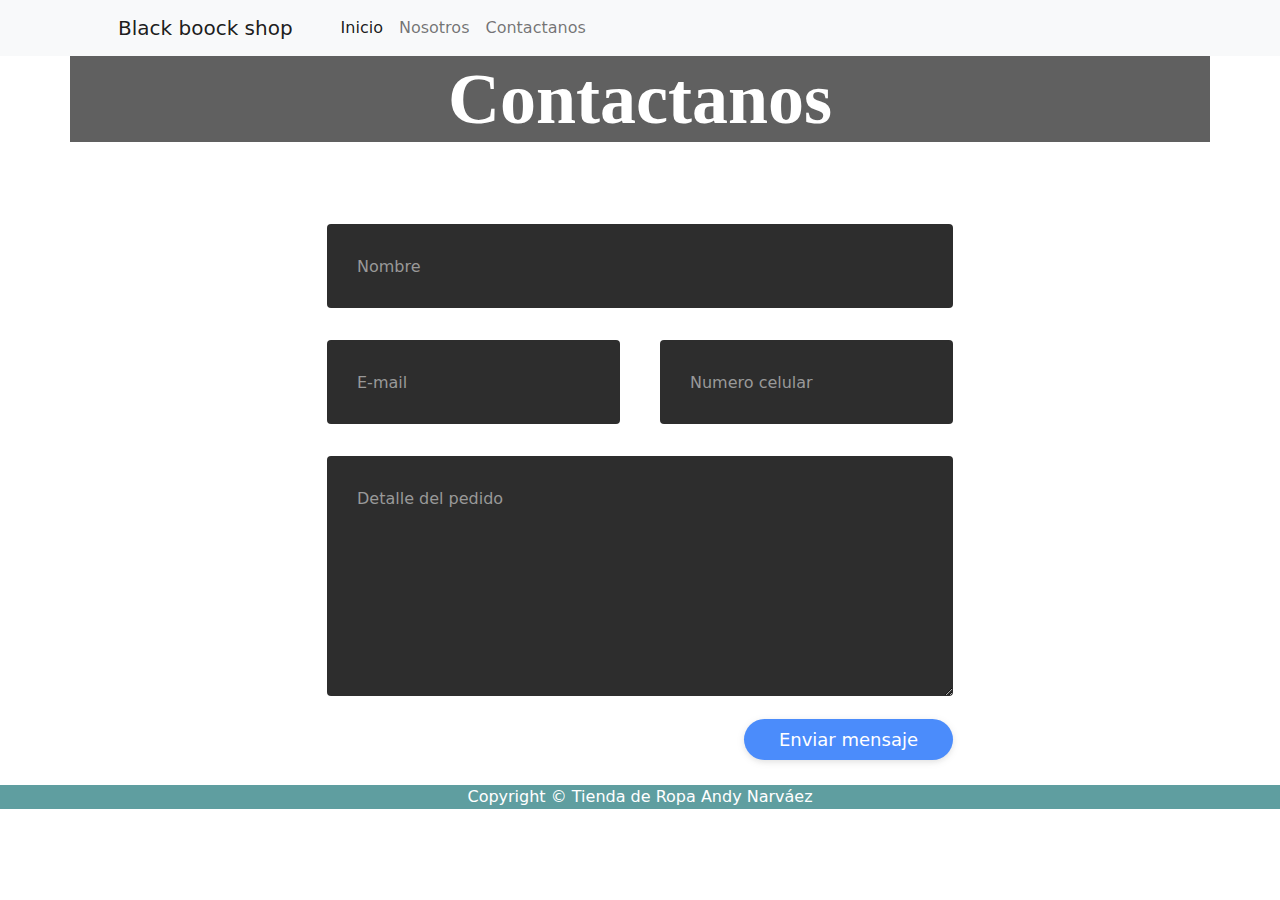
<file: OneDrive/Documentos/WEB-01/Black-book/pages/contacto.html>
<!DOCTYPE html>
<html lang="en">
<head>
    <meta charset="UTF-8">
    <meta name="viewport" content="width=device-width, initial-scale=1.0">
    <title>Contactanos</title>
    <link rel="icon" type="image/x-icon" href="/assets/img/favicon.png" />
        <link href="https://cdn.jsdelivr.net/npm/bootstrap-icons@1.5.0/font/bootstrap-icons.css" rel="stylesheet" />
        <script src="https://cdn.jsdelivr.net/npm/bootstrap@5.2.3/dist/js/bootstrap.bundle.min.js"></script>
        <link href="/css/styles.css" rel="stylesheet" />
        <link href="/css/style2.css" rel="stylesheet" />
</head>
<body>
    <header>
        <nav class="navbar navbar-expand-lg navbar-light bg-light">
            <div class="container px-4 px-lg-5">
                <a class="navbar-brand">Black boock shop</a>
                <button class="navbar-toggler" type="button" data-bs-toggle="collapse" data-bs-target="#navbarSupportedContent" aria-controls="navbarSupportedContent" aria-expanded="false" aria-label="Toggle navigation"><span class="navbar-toggler-icon"></span></button>
                <div class="collapse navbar-collapse" id="navbarSupportedContent">
                    <ul class="navbar-nav me-auto mb-2 mb-lg-0 ms-lg-4">
                        <li class="nav-item"><a class="nav-link active" aria-current="page" href="/index.html">Inicio</a></li>
                        <li class="nav-item"><a class="nav-link" href="nosotros.html">Nosotros</a></li> 
                        <li class="nav-item"><a class="nav-link" href="contacto.html">Contactanos</a></li> 
                    </ul>
                </div>
            </div>
        </nav>
    </header>
    <main>
        <div class="container">
            <div class="row">
                    <h1 class="tittle">Contactanos</h1>
            </div>
            <div class="row">
                    <h4 style="text-align:center"> Somos la forma mas confiable de comprar</h4>
            </div>
            <div class="row input-container">
                    <div class="col-xs-12">
                        <div class="styled-input wide">
                            <input type="text" required />
                            <label>Nombre</label> 
                        </div>
                    </div>
                    <div class="col-md-6 col-sm-12">
                        <div class="styled-input">
                            <input type="text" required />
                            <label>E-mail</label> 
                        </div>
                    </div>
                    <div class="col-md-6 col-sm-12">
                        <div class="styled-input" style="float:right;">
                            <input type="text" required />
                            <label>Numero celular</label> 
                        </div>
                    </div>
                    <div class="col-xs-12">
                        <div class="styled-input wide">
                            <textarea required></textarea>
                            <label>Detalle del pedido</label>
                        </div>
                    </div>
                    <div class="col-xs-12">
                        <div class="btn-lrg submit-btn">Enviar mensaje</div>
                    </div>
            </div>
        </div>
    </main>
    <footer style="background-color: cadetblue;">
        <div class="container"><p class="m-0 text-center text-white">Copyright &copy; Tienda de Ropa Andy Narváez</p></div>
    </footer>
</body>
</html>
</file>
<file: css/styles.css>
@charset "UTF-8";
.carousel-item img {
  max-width: 500px;
  height: auto;
  margin: auto;
}

:root {
  --bs-blue: #0d6efd;
  --bs-indigo: #6610f2;
  --bs-purple: #6f42c1;
  --bs-pink: #d63384;
  --bs-red: #dc3545;
  --bs-orange: #fd7e14;
  --bs-yellow: #ffc107;
  --bs-green: #198754;
  --bs-teal: #20c997;
  --bs-cyan: #0dcaf0;
  --bs-black: #000;
  --bs-white: #fff;
  --bs-gray: #6c757d;
  --bs-gray-dark: #343a40;
  --bs-gray-100: #f8f9fa;
  --bs-gray-200: #e9ecef;
  --bs-gray-300: #dee2e6;
  --bs-gray-400: #ced4da;
  --bs-gray-500: #adb5bd;
  --bs-gray-600: #6c757d;
  --bs-gray-700: #495057;
  --bs-gray-800: #343a40;
  --bs-gray-900: #212529;
  --bs-primary: #0d6efd;
  --bs-secondary: #6c757d;
  --bs-success: #198754;
  --bs-info: #0dcaf0;
  --bs-warning: #ffc107;
  --bs-danger: #dc3545;
  --bs-light: #f8f9fa;
  --bs-dark: #212529;
  --bs-primary-rgb: 13, 110, 253;
  --bs-secondary-rgb: 108, 117, 125;
  --bs-success-rgb: 25, 135, 84;
  --bs-info-rgb: 13, 202, 240;
  --bs-warning-rgb: 255, 193, 7;
  --bs-danger-rgb: 220, 53, 69;
  --bs-light-rgb: 248, 249, 250;
  --bs-dark-rgb: 33, 37, 41;
  --bs-white-rgb: 255, 255, 255;
  --bs-black-rgb: 0, 0, 0;
  --bs-body-color-rgb: 33, 37, 41;
  --bs-body-bg-rgb: 255, 255, 255;
  --bs-font-sans-serif: system-ui, -apple-system, "Segoe UI", Roboto, "Helvetica Neue", "Noto Sans", "Liberation Sans", Arial, sans-serif, "Apple Color Emoji", "Segoe UI Emoji", "Segoe UI Symbol", "Noto Color Emoji";
  --bs-font-monospace: SFMono-Regular, Menlo, Monaco, Consolas, "Liberation Mono", "Courier New", monospace;
  --bs-gradient: linear-gradient(180deg, rgba(255, 255, 255, 0.15), rgba(255, 255, 255, 0));
  --bs-body-font-family: var(--bs-font-sans-serif);
  --bs-body-font-size: 1rem;
  --bs-body-font-weight: 400;
  --bs-body-line-height: 1.5;
  --bs-body-color: #212529;
  --bs-body-bg: #fff;
  --bs-border-width: 1px;
  --bs-border-style: solid;
  --bs-border-color: #dee2e6;
  --bs-border-color-translucent: rgba(0, 0, 0, 0.175);
  --bs-border-radius: 0.375rem;
  --bs-border-radius-sm: 0.25rem;
  --bs-border-radius-lg: 0.5rem;
  --bs-border-radius-xl: 1rem;
  --bs-border-radius-2xl: 2rem;
  --bs-border-radius-pill: 50rem;
  --bs-link-color: #0d6efd;
  --bs-link-hover-color: #0a58ca;
  --bs-code-color: #d63384;
  --bs-highlight-bg: #fff3cd;
}

*,
*::before,
*::after {
  box-sizing: border-box;
}

@media (prefers-reduced-motion: no-preference) {
  :root {
    scroll-behavior: smooth;
  }
}
#cart-section {
  border-top: 1px solid #ddd;
  border-bottom: 1px solid #ddd;
}

#cart-section .table th,
#cart-section .table td {
  vertical-align: middle;
}

#cart-section .table td.text-right {
  text-align: right;
}

#cart-section .table td.text-right.font-weight-bold {
  font-weight: bold;
}
body {
  margin: 0;
  font-family: var(--bs-body-font-family);
  font-size: var(--bs-body-font-size);
  font-weight: var(--bs-body-font-weight);
  line-height: var(--bs-body-line-height);
  color: var(--bs-body-color);
  text-align: var(--bs-body-text-align);
  background-image: url(https://img.freepik.com/vector-gratis/hipster-ropa-moda-doodle-patron_1284-6445.jpg);
  -webkit-text-size-adjust: 100%;
  -webkit-tap-highlight-color: rgba(0, 0, 0, 0);
}

hr {
  margin: 1rem 0;
  color: inherit;
  border: 0;
  border-top: 1px solid;
  opacity: 0.25;
}

h6, .h6, h5, .h5, h4, .h4, h3, .h3, h2, .h2, h1, .h1 {
  margin-top: 0;
  margin-bottom: 0.5rem;
  font-weight: 500;
  line-height: 1.2;
}

h1, .h1 {
  font-size: calc(1.375rem + 1.5vw);
}
@media (min-width: 1200px) {
  h1, .h1 {
    font-size: 2.5rem;
  }
}

h2, .h2 {
  font-size: calc(1.325rem + 0.9vw);
}
@media (min-width: 1200px) {
  h2, .h2 {
    font-size: 2rem;
  }
}

h3, .h3 {
  font-size: calc(1.3rem + 0.6vw);
}
@media (min-width: 1200px) {
  h3, .h3 {
    font-size: 1.75rem;
  }
}

h4, .h4 {
  font-size: calc(1.275rem + 0.3vw);
}
@media (min-width: 1200px) {
  h4, .h4 {
    font-size: 1.5rem;
  }
}

h5, .h5 {
  font-size: 1.25rem;
}

h6, .h6 {
  font-size: 1rem;
}

p {
  margin-top: 0;
  margin-bottom: 1rem;
}

abbr[title] {
  -webkit-text-decoration: underline dotted;
          text-decoration: underline dotted;
  cursor: help;
  -webkit-text-decoration-skip-ink: none;
          text-decoration-skip-ink: none;
}

address {
  margin-bottom: 1rem;
  font-style: normal;
  line-height: inherit;
}

ol,
ul {
  padding-left: 2rem;
}

ol,
ul,
dl {
  margin-top: 0;
  margin-bottom: 1rem;
}

ol ol,
ul ul,
ol ul,
ul ol {
  margin-bottom: 0;
}

dt {
  font-weight: 700;
}

dd {
  margin-bottom: 0.5rem;
  margin-left: 0;
}

blockquote {
  margin: 0 0 1rem;
}

b,
strong {
  font-weight: bolder;
}

small, .small {
  font-size: 0.875em;
}

mark, .mark {
  padding: 0.1875em;
  background-color: var(--bs-highlight-bg);
}

sub,
sup {
  position: relative;
  font-size: 0.75em;
  line-height: 0;
  vertical-align: baseline;
}

sub {
  bottom: -0.25em;
}

sup {
  top: -0.5em;
}

a {
  color: var(--bs-link-color);
  text-decoration: underline;
}
a:hover {
  color: var(--bs-link-hover-color);
}

a:not([href]):not([class]), a:not([href]):not([class]):hover {
  color: inherit;
  text-decoration: none;
}

pre,
code,
kbd,
samp {
  font-family: var(--bs-font-monospace);
  font-size: 1em;
}

pre {
  display: block;
  margin-top: 0;
  margin-bottom: 1rem;
  overflow: auto;
  font-size: 0.875em;
}
pre code {
  font-size: inherit;
  color: inherit;
  word-break: normal;
}

code {
  font-size: 0.875em;
  color: var(--bs-code-color);
  word-wrap: break-word;
}
a > code {
  color: inherit;
}

kbd {
  padding: 0.1875rem 0.375rem;
  font-size: 0.875em;
  color: var(--bs-body-bg);
  background-color: var(--bs-body-color);
  border-radius: 0.25rem;
}
kbd kbd {
  padding: 0;
  font-size: 1em;
}

figure {
  margin: 0 0 1rem;
}

img,
svg {
  vertical-align: middle;
}

table {
  caption-side: bottom;
  border-collapse: collapse;
}

caption {
  padding-top: 0.5rem;
  padding-bottom: 0.5rem;
  color: #6c757d;
  text-align: left;
}

th {
  text-align: inherit;
  text-align: -webkit-match-parent;
}

thead,
tbody,
tfoot,
tr,
td,
th {
  border-color: inherit;
  border-style: solid;
  border-width: 0;
}

label {
  display: inline-block;
}

button {
  border-radius: 0;
}

button:focus:not(:focus-visible) {
  outline: 0;
}

input,
button,
select,
optgroup,
textarea {
  margin: 0;
  font-family: inherit;
  font-size: inherit;
  line-height: inherit;
}

button,
select {
  text-transform: none;
}

[role=button] {
  cursor: pointer;
}

select {
  word-wrap: normal;
}
select:disabled {
  opacity: 1;
}

[list]:not([type=date]):not([type=datetime-local]):not([type=month]):not([type=week]):not([type=time])::-webkit-calendar-picker-indicator {
  display: none !important;
}

button,
[type=button],
[type=reset],
[type=submit] {
  -webkit-appearance: button;
}
button:not(:disabled),
[type=button]:not(:disabled),
[type=reset]:not(:disabled),
[type=submit]:not(:disabled) {
  cursor: pointer;
}

::-moz-focus-inner {
  padding: 0;
  border-style: none;
}

textarea {
  resize: vertical;
}

fieldset {
  min-width: 0;
  padding: 0;
  margin: 0;
  border: 0;
}

legend {
  float: left;
  width: 100%;
  padding: 0;
  margin-bottom: 0.5rem;
  font-size: calc(1.275rem + 0.3vw);
  line-height: inherit;
}
@media (min-width: 1200px) {
  legend {
    font-size: 1.5rem;
  }
}
legend + * {
  clear: left;
}

::-webkit-datetime-edit-fields-wrapper,
::-webkit-datetime-edit-text,
::-webkit-datetime-edit-minute,
::-webkit-datetime-edit-hour-field,
::-webkit-datetime-edit-day-field,
::-webkit-datetime-edit-month-field,
::-webkit-datetime-edit-year-field {
  padding: 0;
}

::-webkit-inner-spin-button {
  height: auto;
}

[type=search] {
  outline-offset: -2px;
  -webkit-appearance: textfield;
}

/* rtl:raw:
[type="tel"],
[type="url"],
[type="email"],
[type="number"] {
  direction: ltr;
}
*/
::-webkit-search-decoration {
  -webkit-appearance: none;
}

::-webkit-color-swatch-wrapper {
  padding: 0;
}

::file-selector-button {
  font: inherit;
  -webkit-appearance: button;
}

output {
  display: inline-block;
}

iframe {
  border: 0;
}

summary {
  display: list-item;
  cursor: pointer;
}

progress {
  vertical-align: baseline;
}

[hidden] {
  display: none !important;
}

.lead {
  font-size: 1.25rem;
  font-weight: 300;
}

.display-1 {
  font-size: calc(1.625rem + 4.5vw);
  font-weight: 300;
  line-height: 1.2;
}
@media (min-width: 1200px) {
  .display-1 {
    font-size: 5rem;
  }
}

.display-2 {
  font-size: calc(1.575rem + 3.9vw);
  font-weight: 300;
  line-height: 1.2;
}
@media (min-width: 1200px) {
  .display-2 {
    font-size: 4.5rem;
  }
}

.display-3 {
  font-size: calc(1.525rem + 3.3vw);
  font-weight: 300;
  line-height: 1.2;
}
@media (min-width: 1200px) {
  .display-3 {
    font-size: 4rem;
  }
}

.display-4 {
  font-size: calc(1.475rem + 2.7vw);
  font-weight: 300;
  line-height: 1.2;
}
@media (min-width: 1200px) {
  .display-4 {
    font-size: 3.5rem;
  }
}

.display-5 {
  font-size: calc(1.425rem + 2.1vw);
  font-weight: 300;
  line-height: 1.2;
}
@media (min-width: 1200px) {
  .display-5 {
    font-size: 3rem;
  }
}

.display-6 {
  font-size: calc(1.375rem + 1.5vw);
  font-weight: 300;
  line-height: 1.2;
}
@media (min-width: 1200px) {
  .display-6 {
    font-size: 2.5rem;
  }
}

.list-unstyled {
  padding-left: 0;
  list-style: none;
}

.list-inline {
  padding-left: 0;
  list-style: none;
}

.list-inline-item {
  display: inline-block;
}
.list-inline-item:not(:last-child) {
  margin-right: 0.5rem;
}

.initialism {
  font-size: 0.875em;
  text-transform: uppercase;
}

.blockquote {
  margin-bottom: 1rem;
  font-size: 1.25rem;
}
.blockquote > :last-child {
  margin-bottom: 0;
}

.blockquote-footer {
  margin-top: -1rem;
  margin-bottom: 1rem;
  font-size: 0.875em;
  color: #6c757d;
}
.blockquote-footer::before {
  content: "— ";
}

.img-fluid {
  max-width: 100%;
  height: auto;
}

.img-thumbnail {
  padding: 0.25rem;
  background-color: #fff;
  border: 1px solid var(--bs-border-color);
  border-radius: 0.375rem;
  max-width: 100%;
  height: auto;
}

.figure {
  display: inline-block;
}

.figure-img {
  margin-bottom: 0.5rem;
  line-height: 1;
}

.figure-caption {
  font-size: 0.875em;
  color: #6c757d;
}

.container,
.container-fluid,
.container-xxl,
.container-xl,
.container-lg,
.container-md,
.container-sm {
  --bs-gutter-x: 1.5rem;
  --bs-gutter-y: 0;
  width: 100%;
  padding-right: calc(var(--bs-gutter-x) * 0.5);
  padding-left: calc(var(--bs-gutter-x) * 0.5);
  margin-right: auto;
  margin-left: auto;
}

@media (min-width: 576px) {
  .container-sm, .container {
    max-width: 540px;
  }
}
@media (min-width: 768px) {
  .container-md, .container-sm, .container {
    max-width: 720px;
  }
}
@media (min-width: 992px) {
  .container-lg, .container-md, .container-sm, .container {
    max-width: 960px;
  }
}
@media (min-width: 1200px) {
  .container-xl, .container-lg, .container-md, .container-sm, .container {
    max-width: 1140px;
  }
}
@media (min-width: 1400px) {
  .container-xxl, .container-xl, .container-lg, .container-md, .container-sm, .container {
    max-width: 1320px;
  }
}
.row {
  --bs-gutter-x: 1.5rem;
  --bs-gutter-y: 0;
  display: flex;
  flex-wrap: wrap;
  margin-top: calc(-1 * var(--bs-gutter-y));
  margin-right: calc(-0.5 * var(--bs-gutter-x));
  margin-left: calc(-0.5 * var(--bs-gutter-x));
}
.row > * {
  flex-shrink: 0;
  width: 100%;
  max-width: 100%;
  padding-right: calc(var(--bs-gutter-x) * 0.5);
  padding-left: calc(var(--bs-gutter-x) * 0.5);
  margin-top: var(--bs-gutter-y);
}

.col {
  flex: 1 0 0%;
}

.row-cols-auto > * {
  flex: 0 0 auto;
  width: auto;
}

.row-cols-1 > * {
  flex: 0 0 auto;
  width: 100%;
}

.row-cols-2 > * {
  flex: 0 0 auto;
  width: 50%;
}

.row-cols-3 > * {
  flex: 0 0 auto;
  width: 33.3333333333%;
}

.row-cols-4 > * {
  flex: 0 0 auto;
  width: 25%;
}

.row-cols-5 > * {
  flex: 0 0 auto;
  width: 20%;
}

.row-cols-6 > * {
  flex: 0 0 auto;
  width: 16.6666666667%;
}

.col-auto {
  flex: 0 0 auto;
  width: auto;
}

.col-1 {
  flex: 0 0 auto;
  width: 8.33333333%;
}

.col-2 {
  flex: 0 0 auto;
  width: 16.66666667%;
}

.col-3 {
  flex: 0 0 auto;
  width: 25%;
}

.col-4 {
  flex: 0 0 auto;
  width: 33.33333333%;
}

.col-5 {
  flex: 0 0 auto;
  width: 41.66666667%;
}

.col-6 {
  flex: 0 0 auto;
  width: 50%;
}

.col-7 {
  flex: 0 0 auto;
  width: 58.33333333%;
}

.col-8 {
  flex: 0 0 auto;
  width: 66.66666667%;
}

.col-9 {
  flex: 0 0 auto;
  width: 75%;
}

.col-10 {
  flex: 0 0 auto;
  width: 83.33333333%;
}

.col-11 {
  flex: 0 0 auto;
  width: 91.66666667%;
}

.col-12 {
  flex: 0 0 auto;
  width: 100%;
}

.offset-1 {
  margin-left: 8.33333333%;
}

.offset-2 {
  margin-left: 16.66666667%;
}

.offset-3 {
  margin-left: 25%;
}

.offset-4 {
  margin-left: 33.33333333%;
}

.offset-5 {
  margin-left: 41.66666667%;
}

.offset-6 {
  margin-left: 50%;
}

.offset-7 {
  margin-left: 58.33333333%;
}

.offset-8 {
  margin-left: 66.66666667%;
}

.offset-9 {
  margin-left: 75%;
}

.offset-10 {
  margin-left: 83.33333333%;
}

.offset-11 {
  margin-left: 91.66666667%;
}

.g-0,
.gx-0 {
  --bs-gutter-x: 0;
}

.g-0,
.gy-0 {
  --bs-gutter-y: 0;
}

.g-1,
.gx-1 {
  --bs-gutter-x: 0.25rem;
}

.g-1,
.gy-1 {
  --bs-gutter-y: 0.25rem;
}

.g-2,
.gx-2 {
  --bs-gutter-x: 0.5rem;
}

.g-2,
.gy-2 {
  --bs-gutter-y: 0.5rem;
}

.g-3,
.gx-3 {
  --bs-gutter-x: 1rem;
}

.g-3,
.gy-3 {
  --bs-gutter-y: 1rem;
}

.g-4,
.gx-4 {
  --bs-gutter-x: 1.5rem;
}

.g-4,
.gy-4 {
  --bs-gutter-y: 1.5rem;
}

.g-5,
.gx-5 {
  --bs-gutter-x: 3rem;
}

.g-5,
.gy-5 {
  --bs-gutter-y: 3rem;
}

@media (min-width: 576px) {
  .col-sm {
    flex: 1 0 0%;
  }
  .row-cols-sm-auto > * {
    flex: 0 0 auto;
    width: auto;
  }
  .row-cols-sm-1 > * {
    flex: 0 0 auto;
    width: 100%;
  }
  .row-cols-sm-2 > * {
    flex: 0 0 auto;
    width: 50%;
  }
  .row-cols-sm-3 > * {
    flex: 0 0 auto;
    width: 33.3333333333%;
  }
  .row-cols-sm-4 > * {
    flex: 0 0 auto;
    width: 25%;
  }
  .row-cols-sm-5 > * {
    flex: 0 0 auto;
    width: 20%;
  }
  .row-cols-sm-6 > * {
    flex: 0 0 auto;
    width: 16.6666666667%;
  }
  .col-sm-auto {
    flex: 0 0 auto;
    width: auto;
  }
  .col-sm-1 {
    flex: 0 0 auto;
    width: 8.33333333%;
  }
  .col-sm-2 {
    flex: 0 0 auto;
    width: 16.66666667%;
  }
  .col-sm-3 {
    flex: 0 0 auto;
    width: 25%;
  }
  .col-sm-4 {
    flex: 0 0 auto;
    width: 33.33333333%;
  }
  .col-sm-5 {
    flex: 0 0 auto;
    width: 41.66666667%;
  }
  .col-sm-6 {
    flex: 0 0 auto;
    width: 50%;
  }
  .col-sm-7 {
    flex: 0 0 auto;
    width: 58.33333333%;
  }
  .col-sm-8 {
    flex: 0 0 auto;
    width: 66.66666667%;
  }
  .col-sm-9 {
    flex: 0 0 auto;
    width: 75%;
  }
  .col-sm-10 {
    flex: 0 0 auto;
    width: 83.33333333%;
  }
  .col-sm-11 {
    flex: 0 0 auto;
    width: 91.66666667%;
  }
  .col-sm-12 {
    flex: 0 0 auto;
    width: 100%;
  }
  .offset-sm-0 {
    margin-left: 0;
  }
  .offset-sm-1 {
    margin-left: 8.33333333%;
  }
  .offset-sm-2 {
    margin-left: 16.66666667%;
  }
  .offset-sm-3 {
    margin-left: 25%;
  }
  .offset-sm-4 {
    margin-left: 33.33333333%;
  }
  .offset-sm-5 {
    margin-left: 41.66666667%;
  }
  .offset-sm-6 {
    margin-left: 50%;
  }
  .offset-sm-7 {
    margin-left: 58.33333333%;
  }
  .offset-sm-8 {
    margin-left: 66.66666667%;
  }
  .offset-sm-9 {
    margin-left: 75%;
  }
  .offset-sm-10 {
    margin-left: 83.33333333%;
  }
  .offset-sm-11 {
    margin-left: 91.66666667%;
  }
  .g-sm-0,
  .gx-sm-0 {
    --bs-gutter-x: 0;
  }
  .g-sm-0,
  .gy-sm-0 {
    --bs-gutter-y: 0;
  }
  .g-sm-1,
  .gx-sm-1 {
    --bs-gutter-x: 0.25rem;
  }
  .g-sm-1,
  .gy-sm-1 {
    --bs-gutter-y: 0.25rem;
  }
  .g-sm-2,
  .gx-sm-2 {
    --bs-gutter-x: 0.5rem;
  }
  .g-sm-2,
  .gy-sm-2 {
    --bs-gutter-y: 0.5rem;
  }
  .g-sm-3,
  .gx-sm-3 {
    --bs-gutter-x: 1rem;
  }
  .g-sm-3,
  .gy-sm-3 {
    --bs-gutter-y: 1rem;
  }
  .g-sm-4,
  .gx-sm-4 {
    --bs-gutter-x: 1.5rem;
  }
  .g-sm-4,
  .gy-sm-4 {
    --bs-gutter-y: 1.5rem;
  }
  .g-sm-5,
  .gx-sm-5 {
    --bs-gutter-x: 3rem;
  }
  .g-sm-5,
  .gy-sm-5 {
    --bs-gutter-y: 3rem;
  }
}
@media (min-width: 768px) {
  .col-md {
    flex: 1 0 0%;
  }
  .row-cols-md-auto > * {
    flex: 0 0 auto;
    width: auto;
  }
  .row-cols-md-1 > * {
    flex: 0 0 auto;
    width: 100%;
  }
  .row-cols-md-2 > * {
    flex: 0 0 auto;
    width: 50%;
  }
  .row-cols-md-3 > * {
    flex: 0 0 auto;
    width: 33.3333333333%;
  }
  .row-cols-md-4 > * {
    flex: 0 0 auto;
    width: 25%;
  }
  .row-cols-md-5 > * {
    flex: 0 0 auto;
    width: 20%;
  }
  .row-cols-md-6 > * {
    flex: 0 0 auto;
    width: 16.6666666667%;
  }
  .col-md-auto {
    flex: 0 0 auto;
    width: auto;
  }
  .col-md-1 {
    flex: 0 0 auto;
    width: 8.33333333%;
  }
  .col-md-2 {
    flex: 0 0 auto;
    width: 16.66666667%;
  }
  .col-md-3 {
    flex: 0 0 auto;
    width: 25%;
  }
  .col-md-4 {
    flex: 0 0 auto;
    width: 33.33333333%;
  }
  .col-md-5 {
    flex: 0 0 auto;
    width: 41.66666667%;
  }
  .col-md-6 {
    flex: 0 0 auto;
    width: 50%;
  }
  .col-md-7 {
    flex: 0 0 auto;
    width: 58.33333333%;
  }
  .col-md-8 {
    flex: 0 0 auto;
    width: 66.66666667%;
  }
  .col-md-9 {
    flex: 0 0 auto;
    width: 75%;
  }
  .col-md-10 {
    flex: 0 0 auto;
    width: 83.33333333%;
  }
  .col-md-11 {
    flex: 0 0 auto;
    width: 91.66666667%;
  }
  .col-md-12 {
    flex: 0 0 auto;
    width: 100%;
  }
  .offset-md-0 {
    margin-left: 0;
  }
  .offset-md-1 {
    margin-left: 8.33333333%;
  }
  .offset-md-2 {
    margin-left: 16.66666667%;
  }
  .offset-md-3 {
    margin-left: 25%;
  }
  .offset-md-4 {
    margin-left: 33.33333333%;
  }
  .offset-md-5 {
    margin-left: 41.66666667%;
  }
  .offset-md-6 {
    margin-left: 50%;
  }
  .offset-md-7 {
    margin-left: 58.33333333%;
  }
  .offset-md-8 {
    margin-left: 66.66666667%;
  }
  .offset-md-9 {
    margin-left: 75%;
  }
  .offset-md-10 {
    margin-left: 83.33333333%;
  }
  .offset-md-11 {
    margin-left: 91.66666667%;
  }
  .g-md-0,
  .gx-md-0 {
    --bs-gutter-x: 0;
  }
  .g-md-0,
  .gy-md-0 {
    --bs-gutter-y: 0;
  }
  .g-md-1,
  .gx-md-1 {
    --bs-gutter-x: 0.25rem;
  }
  .g-md-1,
  .gy-md-1 {
    --bs-gutter-y: 0.25rem;
  }
  .g-md-2,
  .gx-md-2 {
    --bs-gutter-x: 0.5rem;
  }
  .g-md-2,
  .gy-md-2 {
    --bs-gutter-y: 0.5rem;
  }
  .g-md-3,
  .gx-md-3 {
    --bs-gutter-x: 1rem;
  }
  .g-md-3,
  .gy-md-3 {
    --bs-gutter-y: 1rem;
  }
  .g-md-4,
  .gx-md-4 {
    --bs-gutter-x: 1.5rem;
  }
  .g-md-4,
  .gy-md-4 {
    --bs-gutter-y: 1.5rem;
  }
  .g-md-5,
  .gx-md-5 {
    --bs-gutter-x: 3rem;
  }
  .g-md-5,
  .gy-md-5 {
    --bs-gutter-y: 3rem;
  }
}
@media (min-width: 992px) {
  .col-lg {
    flex: 1 0 0%;
  }
  .row-cols-lg-auto > * {
    flex: 0 0 auto;
    width: auto;
  }
  .row-cols-lg-1 > * {
    flex: 0 0 auto;
    width: 100%;
  }
  .row-cols-lg-2 > * {
    flex: 0 0 auto;
    width: 50%;
  }
  .row-cols-lg-3 > * {
    flex: 0 0 auto;
    width: 33.3333333333%;
  }
  .row-cols-lg-4 > * {
    flex: 0 0 auto;
    width: 25%;
  }
  .row-cols-lg-5 > * {
    flex: 0 0 auto;
    width: 20%;
  }
  .row-cols-lg-6 > * {
    flex: 0 0 auto;
    width: 16.6666666667%;
  }
  .col-lg-auto {
    flex: 0 0 auto;
    width: auto;
  }
  .col-lg-1 {
    flex: 0 0 auto;
    width: 8.33333333%;
  }
  .col-lg-2 {
    flex: 0 0 auto;
    width: 16.66666667%;
  }
  .col-lg-3 {
    flex: 0 0 auto;
    width: 25%;
  }
  .col-lg-4 {
    flex: 0 0 auto;
    width: 33.33333333%;
  }
  .col-lg-5 {
    flex: 0 0 auto;
    width: 41.66666667%;
  }
  .col-lg-6 {
    flex: 0 0 auto;
    width: 50%;
  }
  .col-lg-7 {
    flex: 0 0 auto;
    width: 58.33333333%;
  }
  .col-lg-8 {
    flex: 0 0 auto;
    width: 66.66666667%;
  }
  .col-lg-9 {
    flex: 0 0 auto;
    width: 75%;
  }
  .col-lg-10 {
    flex: 0 0 auto;
    width: 83.33333333%;
  }
  .col-lg-11 {
    flex: 0 0 auto;
    width: 91.66666667%;
  }
  .col-lg-12 {
    flex: 0 0 auto;
    width: 100%;
  }
  .offset-lg-0 {
    margin-left: 0;
  }
  .offset-lg-1 {
    margin-left: 8.33333333%;
  }
  .offset-lg-2 {
    margin-left: 16.66666667%;
  }
  .offset-lg-3 {
    margin-left: 25%;
  }
  .offset-lg-4 {
    margin-left: 33.33333333%;
  }
  .offset-lg-5 {
    margin-left: 41.66666667%;
  }
  .offset-lg-6 {
    margin-left: 50%;
  }
  .offset-lg-7 {
    margin-left: 58.33333333%;
  }
  .offset-lg-8 {
    margin-left: 66.66666667%;
  }
  .offset-lg-9 {
    margin-left: 75%;
  }
  .offset-lg-10 {
    margin-left: 83.33333333%;
  }
  .offset-lg-11 {
    margin-left: 91.66666667%;
  }
  .g-lg-0,
  .gx-lg-0 {
    --bs-gutter-x: 0;
  }
  .g-lg-0,
  .gy-lg-0 {
    --bs-gutter-y: 0;
  }
  .g-lg-1,
  .gx-lg-1 {
    --bs-gutter-x: 0.25rem;
  }
  .g-lg-1,
  .gy-lg-1 {
    --bs-gutter-y: 0.25rem;
  }
  .g-lg-2,
  .gx-lg-2 {
    --bs-gutter-x: 0.5rem;
  }
  .g-lg-2,
  .gy-lg-2 {
    --bs-gutter-y: 0.5rem;
  }
  .g-lg-3,
  .gx-lg-3 {
    --bs-gutter-x: 1rem;
  }
  .g-lg-3,
  .gy-lg-3 {
    --bs-gutter-y: 1rem;
  }
  .g-lg-4,
  .gx-lg-4 {
    --bs-gutter-x: 1.5rem;
  }
  .g-lg-4,
  .gy-lg-4 {
    --bs-gutter-y: 1.5rem;
  }
  .g-lg-5,
  .gx-lg-5 {
    --bs-gutter-x: 3rem;
  }
  .g-lg-5,
  .gy-lg-5 {
    --bs-gutter-y: 3rem;
  }
}
@media (min-width: 1200px) {
  .col-xl {
    flex: 1 0 0%;
  }
  .row-cols-xl-auto > * {
    flex: 0 0 auto;
    width: auto;
  }
  .row-cols-xl-1 > * {
    flex: 0 0 auto;
    width: 100%;
  }
  .row-cols-xl-2 > * {
    flex: 0 0 auto;
    width: 50%;
  }
  .row-cols-xl-3 > * {
    flex: 0 0 auto;
    width: 33.3333333333%;
  }
  .row-cols-xl-4 > * {
    flex: 0 0 auto;
    width: 25%;
  }
  .row-cols-xl-5 > * {
    flex: 0 0 auto;
    width: 20%;
  }
  .row-cols-xl-6 > * {
    flex: 0 0 auto;
    width: 16.6666666667%;
  }
  .col-xl-auto {
    flex: 0 0 auto;
    width: auto;
  }
  .col-xl-1 {
    flex: 0 0 auto;
    width: 8.33333333%;
  }
  .col-xl-2 {
    flex: 0 0 auto;
    width: 16.66666667%;
  }
  .col-xl-3 {
    flex: 0 0 auto;
    width: 25%;
  }
  .col-xl-4 {
    flex: 0 0 auto;
    width: 33.33333333%;
  }
  .col-xl-5 {
    flex: 0 0 auto;
    width: 41.66666667%;
  }
  .col-xl-6 {
    flex: 0 0 auto;
    width: 50%;
  }
  .col-xl-7 {
    flex: 0 0 auto;
    width: 58.33333333%;
  }
  .col-xl-8 {
    flex: 0 0 auto;
    width: 66.66666667%;
  }
  .col-xl-9 {
    flex: 0 0 auto;
    width: 75%;
  }
  .col-xl-10 {
    flex: 0 0 auto;
    width: 83.33333333%;
  }
  .col-xl-11 {
    flex: 0 0 auto;
    width: 91.66666667%;
  }
  .col-xl-12 {
    flex: 0 0 auto;
    width: 100%;
  }
  .offset-xl-0 {
    margin-left: 0;
  }
  .offset-xl-1 {
    margin-left: 8.33333333%;
  }
  .offset-xl-2 {
    margin-left: 16.66666667%;
  }
  .offset-xl-3 {
    margin-left: 25%;
  }
  .offset-xl-4 {
    margin-left: 33.33333333%;
  }
  .offset-xl-5 {
    margin-left: 41.66666667%;
  }
  .offset-xl-6 {
    margin-left: 50%;
  }
  .offset-xl-7 {
    margin-left: 58.33333333%;
  }
  .offset-xl-8 {
    margin-left: 66.66666667%;
  }
  .offset-xl-9 {
    margin-left: 75%;
  }
  .offset-xl-10 {
    margin-left: 83.33333333%;
  }
  .offset-xl-11 {
    margin-left: 91.66666667%;
  }
  .g-xl-0,
  .gx-xl-0 {
    --bs-gutter-x: 0;
  }
  .g-xl-0,
  .gy-xl-0 {
    --bs-gutter-y: 0;
  }
  .g-xl-1,
  .gx-xl-1 {
    --bs-gutter-x: 0.25rem;
  }
  .g-xl-1,
  .gy-xl-1 {
    --bs-gutter-y: 0.25rem;
  }
  .g-xl-2,
  .gx-xl-2 {
    --bs-gutter-x: 0.5rem;
  }
  .g-xl-2,
  .gy-xl-2 {
    --bs-gutter-y: 0.5rem;
  }
  .g-xl-3,
  .gx-xl-3 {
    --bs-gutter-x: 1rem;
  }
  .g-xl-3,
  .gy-xl-3 {
    --bs-gutter-y: 1rem;
  }
  .g-xl-4,
  .gx-xl-4 {
    --bs-gutter-x: 1.5rem;
  }
  .g-xl-4,
  .gy-xl-4 {
    --bs-gutter-y: 1.5rem;
  }
  .g-xl-5,
  .gx-xl-5 {
    --bs-gutter-x: 3rem;
  }
  .g-xl-5,
  .gy-xl-5 {
    --bs-gutter-y: 3rem;
  }
}
@media (min-width: 1400px) {
  .col-xxl {
    flex: 1 0 0%;
  }
  .row-cols-xxl-auto > * {
    flex: 0 0 auto;
    width: auto;
  }
  .row-cols-xxl-1 > * {
    flex: 0 0 auto;
    width: 100%;
  }
  .row-cols-xxl-2 > * {
    flex: 0 0 auto;
    width: 50%;
  }
  .row-cols-xxl-3 > * {
    flex: 0 0 auto;
    width: 33.3333333333%;
  }
  .row-cols-xxl-4 > * {
    flex: 0 0 auto;
    width: 25%;
  }
  .row-cols-xxl-5 > * {
    flex: 0 0 auto;
    width: 20%;
  }
  .row-cols-xxl-6 > * {
    flex: 0 0 auto;
    width: 16.6666666667%;
  }
  .col-xxl-auto {
    flex: 0 0 auto;
    width: auto;
  }
  .col-xxl-1 {
    flex: 0 0 auto;
    width: 8.33333333%;
  }
  .col-xxl-2 {
    flex: 0 0 auto;
    width: 16.66666667%;
  }
  .col-xxl-3 {
    flex: 0 0 auto;
    width: 25%;
  }
  .col-xxl-4 {
    flex: 0 0 auto;
    width: 33.33333333%;
  }
  .col-xxl-5 {
    flex: 0 0 auto;
    width: 41.66666667%;
  }
  .col-xxl-6 {
    flex: 0 0 auto;
    width: 50%;
  }
  .col-xxl-7 {
    flex: 0 0 auto;
    width: 58.33333333%;
  }
  .col-xxl-8 {
    flex: 0 0 auto;
    width: 66.66666667%;
  }
  .col-xxl-9 {
    flex: 0 0 auto;
    width: 75%;
  }
  .col-xxl-10 {
    flex: 0 0 auto;
    width: 83.33333333%;
  }
  .col-xxl-11 {
    flex: 0 0 auto;
    width: 91.66666667%;
  }
  .col-xxl-12 {
    flex: 0 0 auto;
    width: 100%;
  }
  .offset-xxl-0 {
    margin-left: 0;
  }
  .offset-xxl-1 {
    margin-left: 8.33333333%;
  }
  .offset-xxl-2 {
    margin-left: 16.66666667%;
  }
  .offset-xxl-3 {
    margin-left: 25%;
  }
  .offset-xxl-4 {
    margin-left: 33.33333333%;
  }
  .offset-xxl-5 {
    margin-left: 41.66666667%;
  }
  .offset-xxl-6 {
    margin-left: 50%;
  }
  .offset-xxl-7 {
    margin-left: 58.33333333%;
  }
  .offset-xxl-8 {
    margin-left: 66.66666667%;
  }
  .offset-xxl-9 {
    margin-left: 75%;
  }
  .offset-xxl-10 {
    margin-left: 83.33333333%;
  }
  .offset-xxl-11 {
    margin-left: 91.66666667%;
  }
  .g-xxl-0,
  .gx-xxl-0 {
    --bs-gutter-x: 0;
  }
  .g-xxl-0,
  .gy-xxl-0 {
    --bs-gutter-y: 0;
  }
  .g-xxl-1,
  .gx-xxl-1 {
    --bs-gutter-x: 0.25rem;
  }
  .g-xxl-1,
  .gy-xxl-1 {
    --bs-gutter-y: 0.25rem;
  }
  .g-xxl-2,
  .gx-xxl-2 {
    --bs-gutter-x: 0.5rem;
  }
  .g-xxl-2,
  .gy-xxl-2 {
    --bs-gutter-y: 0.5rem;
  }
  .g-xxl-3,
  .gx-xxl-3 {
    --bs-gutter-x: 1rem;
  }
  .g-xxl-3,
  .gy-xxl-3 {
    --bs-gutter-y: 1rem;
  }
  .g-xxl-4,
  .gx-xxl-4 {
    --bs-gutter-x: 1.5rem;
  }
  .g-xxl-4,
  .gy-xxl-4 {
    --bs-gutter-y: 1.5rem;
  }
  .g-xxl-5,
  .gx-xxl-5 {
    --bs-gutter-x: 3rem;
  }
  .g-xxl-5,
  .gy-xxl-5 {
    --bs-gutter-y: 3rem;
  }
}
.table {
  --bs-table-color: var(--bs-body-color);
  --bs-table-bg: transparent;
  --bs-table-border-color: var(--bs-border-color);
  --bs-table-accent-bg: transparent;
  --bs-table-striped-color: var(--bs-body-color);
  --bs-table-striped-bg: rgba(0, 0, 0, 0.05);
  --bs-table-active-color: var(--bs-body-color);
  --bs-table-active-bg: rgba(0, 0, 0, 0.1);
  --bs-table-hover-color: var(--bs-body-color);
  --bs-table-hover-bg: rgba(0, 0, 0, 0.075);
  width: 100%;
  margin-bottom: 1rem;
  color: var(--bs-table-color);
  vertical-align: top;
  border-color: var(--bs-table-border-color);
}
.table > :not(caption) > * > * {
  padding: 0.5rem 0.5rem;
  background-color: var(--bs-table-bg);
  border-bottom-width: 1px;
  box-shadow: inset 0 0 0 9999px var(--bs-table-accent-bg);
}
.table > tbody {
  vertical-align: inherit;
}
.table > thead {
  vertical-align: bottom;
}

.table-group-divider {
  border-top: 2px solid currentcolor;
}

.caption-top {
  caption-side: top;
}

.table-sm > :not(caption) > * > * {
  padding: 0.25rem 0.25rem;
}

.table-bordered > :not(caption) > * {
  border-width: 1px 0;
}
.table-bordered > :not(caption) > * > * {
  border-width: 0 1px;
}

.table-borderless > :not(caption) > * > * {
  border-bottom-width: 0;
}
.table-borderless > :not(:first-child) {
  border-top-width: 0;
}

.table-striped > tbody > tr:nth-of-type(odd) > * {
  --bs-table-accent-bg: var(--bs-table-striped-bg);
  color: var(--bs-table-striped-color);
}

.table-striped-columns > :not(caption) > tr > :nth-child(even) {
  --bs-table-accent-bg: var(--bs-table-striped-bg);
  color: var(--bs-table-striped-color);
}

.table-active {
  --bs-table-accent-bg: var(--bs-table-active-bg);
  color: var(--bs-table-active-color);
}

.table-hover > tbody > tr:hover > * {
  --bs-table-accent-bg: var(--bs-table-hover-bg);
  color: var(--bs-table-hover-color);
}

.table-primary {
  --bs-table-color: #000;
  --bs-table-bg: #cfe2ff;
  --bs-table-border-color: #bacbe6;
  --bs-table-striped-bg: #c5d7f2;
  --bs-table-striped-color: #000;
  --bs-table-active-bg: #bacbe6;
  --bs-table-active-color: #000;
  --bs-table-hover-bg: #bfd1ec;
  --bs-table-hover-color: #000;
  color: var(--bs-table-color);
  border-color: var(--bs-table-border-color);
}

.table-secondary {
  --bs-table-color: #000;
  --bs-table-bg: #e2e3e5;
  --bs-table-border-color: #cbccce;
  --bs-table-striped-bg: #d7d8da;
  --bs-table-striped-color: #000;
  --bs-table-active-bg: #cbccce;
  --bs-table-active-color: #000;
  --bs-table-hover-bg: #d1d2d4;
  --bs-table-hover-color: #000;
  color: var(--bs-table-color);
  border-color: var(--bs-table-border-color);
}

.table-success {
  --bs-table-color: #000;
  --bs-table-bg: #d1e7dd;
  --bs-table-border-color: #bcd0c7;
  --bs-table-striped-bg: #c7dbd2;
  --bs-table-striped-color: #000;
  --bs-table-active-bg: #bcd0c7;
  --bs-table-active-color: #000;
  --bs-table-hover-bg: #c1d6cc;
  --bs-table-hover-color: #000;
  color: var(--bs-table-color);
  border-color: var(--bs-table-border-color);
}

.table-info {
  --bs-table-color: #000;
  --bs-table-bg: #cff4fc;
  --bs-table-border-color: #badce3;
  --bs-table-striped-bg: #c5e8ef;
  --bs-table-striped-color: #000;
  --bs-table-active-bg: #badce3;
  --bs-table-active-color: #000;
  --bs-table-hover-bg: #bfe2e9;
  --bs-table-hover-color: #000;
  color: var(--bs-table-color);
  border-color: var(--bs-table-border-color);
}

.table-warning {
  --bs-table-color: #000;
  --bs-table-bg: #fff3cd;
  --bs-table-border-color: #e6dbb9;
  --bs-table-striped-bg: #f2e7c3;
  --bs-table-striped-color: #000;
  --bs-table-active-bg: #e6dbb9;
  --bs-table-active-color: #000;
  --bs-table-hover-bg: #ece1be;
  --bs-table-hover-color: #000;
  color: var(--bs-table-color);
  border-color: var(--bs-table-border-color);
}

.table-danger {
  --bs-table-color: #000;
  --bs-table-bg: #f8d7da;
  --bs-table-border-color: #dfc2c4;
  --bs-table-striped-bg: #eccccf;
  --bs-table-striped-color: #000;
  --bs-table-active-bg: #dfc2c4;
  --bs-table-active-color: #000;
  --bs-table-hover-bg: #e5c7ca;
  --bs-table-hover-color: #000;
  color: var(--bs-table-color);
  border-color: var(--bs-table-border-color);
}

.table-light {
  --bs-table-color: #000;
  --bs-table-bg: #f8f9fa;
  --bs-table-border-color: #dfe0e1;
  --bs-table-striped-bg: #ecedee;
  --bs-table-striped-color: #000;
  --bs-table-active-bg: #dfe0e1;
  --bs-table-active-color: #000;
  --bs-table-hover-bg: #e5e6e7;
  --bs-table-hover-color: #000;
  color: var(--bs-table-color);
  border-color: var(--bs-table-border-color);
}

.table-dark {
  --bs-table-color: #fff;
  --bs-table-bg: #212529;
  --bs-table-border-color: #373b3e;
  --bs-table-striped-bg: #2c3034;
  --bs-table-striped-color: #fff;
  --bs-table-active-bg: #373b3e;
  --bs-table-active-color: #fff;
  --bs-table-hover-bg: #323539;
  --bs-table-hover-color: #fff;
  color: var(--bs-table-color);
  border-color: var(--bs-table-border-color);
}

.table-responsive {
  overflow-x: auto;
  -webkit-overflow-scrolling: touch;
}

@media (max-width: 575.98px) {
  .table-responsive-sm {
    overflow-x: auto;
    -webkit-overflow-scrolling: touch;
  }
}
@media (max-width: 767.98px) {
  .table-responsive-md {
    overflow-x: auto;
    -webkit-overflow-scrolling: touch;
  }
}
@media (max-width: 991.98px) {
  .table-responsive-lg {
    overflow-x: auto;
    -webkit-overflow-scrolling: touch;
  }
}
@media (max-width: 1199.98px) {
  .table-responsive-xl {
    overflow-x: auto;
    -webkit-overflow-scrolling: touch;
  }
}
@media (max-width: 1399.98px) {
  .table-responsive-xxl {
    overflow-x: auto;
    -webkit-overflow-scrolling: touch;
  }
}
.form-label {
  margin-bottom: 0.5rem;
}

.col-form-label {
  padding-top: calc(0.375rem + 1px);
  padding-bottom: calc(0.375rem + 1px);
  margin-bottom: 0;
  font-size: inherit;
  line-height: 1.5;
}

.col-form-label-lg {
  padding-top: calc(0.5rem + 1px);
  padding-bottom: calc(0.5rem + 1px);
  font-size: 1.25rem;
}

.col-form-label-sm {
  padding-top: calc(0.25rem + 1px);
  padding-bottom: calc(0.25rem + 1px);
  font-size: 0.875rem;
}

.form-text {
  margin-top: 0.25rem;
  font-size: 0.875em;
  color: #6c757d;
}

.form-control {
  display: block;
  width: 100%;
  padding: 0.375rem 0.75rem;
  font-size: 1rem;
  font-weight: 400;
  line-height: 1.5;
  color: #212529;
  background-color: #fff;
  background-clip: padding-box;
  border: 1px solid #ced4da;
  -webkit-appearance: none;
     -moz-appearance: none;
          appearance: none;
  border-radius: 0.375rem;
  transition: border-color 0.15s ease-in-out, box-shadow 0.15s ease-in-out;
}
@media (prefers-reduced-motion: reduce) {
  .form-control {
    transition: none;
  }
}
.form-control[type=file] {
  overflow: hidden;
}
.form-control[type=file]:not(:disabled):not([readonly]) {
  cursor: pointer;
}
.form-control:focus {
  color: #212529;
  background-color: #fff;
  border-color: #86b7fe;
  outline: 0;
  box-shadow: 0 0 0 0.25rem rgba(13, 110, 253, 0.25);
}
.form-control::-webkit-date-and-time-value {
  height: 1.5em;
}
.form-control::-moz-placeholder {
  color: #6c757d;
  opacity: 1;
}
.form-control::placeholder {
  color: #6c757d;
  opacity: 1;
}
.form-control:disabled {
  background-color: #e9ecef;
  opacity: 1;
}
.form-control::file-selector-button {
  padding: 0.375rem 0.75rem;
  margin: -0.375rem -0.75rem;
  -webkit-margin-end: 0.75rem;
          margin-inline-end: 0.75rem;
  color: #212529;
  background-color: #e9ecef;
  pointer-events: none;
  border-color: inherit;
  border-style: solid;
  border-width: 0;
  border-inline-end-width: 1px;
  border-radius: 0;
  transition: color 0.15s ease-in-out, background-color 0.15s ease-in-out, border-color 0.15s ease-in-out, box-shadow 0.15s ease-in-out;
}
@media (prefers-reduced-motion: reduce) {
  .form-control::file-selector-button {
    transition: none;
  }
}
.form-control:hover:not(:disabled):not([readonly])::file-selector-button {
  background-color: #dde0e3;
}

.form-control-plaintext {
  display: block;
  width: 100%;
  padding: 0.375rem 0;
  margin-bottom: 0;
  line-height: 1.5;
  color: #212529;
  background-color: transparent;
  border: solid transparent;
  border-width: 1px 0;
}
.form-control-plaintext:focus {
  outline: 0;
}
.form-control-plaintext.form-control-sm, .form-control-plaintext.form-control-lg {
  padding-right: 0;
  padding-left: 0;
}

.form-control-sm {
  min-height: calc(1.5em + 0.5rem + 2px);
  padding: 0.25rem 0.5rem;
  font-size: 0.875rem;
  border-radius: 0.25rem;
}
.form-control-sm::file-selector-button {
  padding: 0.25rem 0.5rem;
  margin: -0.25rem -0.5rem;
  -webkit-margin-end: 0.5rem;
          margin-inline-end: 0.5rem;
}

.form-control-lg {
  min-height: calc(1.5em + 1rem + 2px);
  padding: 0.5rem 1rem;
  font-size: 1.25rem;
  border-radius: 0.5rem;
}
.form-control-lg::file-selector-button {
  padding: 0.5rem 1rem;
  margin: -0.5rem -1rem;
  -webkit-margin-end: 1rem;
          margin-inline-end: 1rem;
}

textarea.form-control {
  min-height: calc(1.5em + 0.75rem + 2px);
}
textarea.form-control-sm {
  min-height: calc(1.5em + 0.5rem + 2px);
}
textarea.form-control-lg {
  min-height: calc(1.5em + 1rem + 2px);
}

.form-control-color {
  width: 3rem;
  height: calc(1.5em + 0.75rem + 2px);
  padding: 0.375rem;
}
.form-control-color:not(:disabled):not([readonly]) {
  cursor: pointer;
}
.form-control-color::-moz-color-swatch {
  border: 0 !important;
  border-radius: 0.375rem;
}
.form-control-color::-webkit-color-swatch {
  border-radius: 0.375rem;
}
.form-control-color.form-control-sm {
  height: calc(1.5em + 0.5rem + 2px);
}
.form-control-color.form-control-lg {
  height: calc(1.5em + 1rem + 2px);
}

.form-select {
  display: block;
  width: 100%;
  padding: 0.375rem 2.25rem 0.375rem 0.75rem;
  -moz-padding-start: calc(0.75rem - 3px);
  font-size: 1rem;
  font-weight: 400;
  line-height: 1.5;
  color: #212529;
  background-color: #fff;
  background-image: url("data:image/svg+xml,%3csvg xmlns='http://www.w3.org/2000/svg' viewBox='0 0 16 16'%3e%3cpath fill='none' stroke='%23343a40' stroke-linecap='round' stroke-linejoin='round' stroke-width='2' d='m2 5 6 6 6-6'/%3e%3c/svg%3e");
  background-repeat: no-repeat;
  background-position: right 0.75rem center;
  background-size: 16px 12px;
  border: 1px solid #ced4da;
  border-radius: 0.375rem;
  transition: border-color 0.15s ease-in-out, box-shadow 0.15s ease-in-out;
  -webkit-appearance: none;
     -moz-appearance: none;
          appearance: none;
}
@media (prefers-reduced-motion: reduce) {
  .form-select {
    transition: none;
  }
}
.form-select:focus {
  border-color: #86b7fe;
  outline: 0;
  box-shadow: 0 0 0 0.25rem rgba(13, 110, 253, 0.25);
}
.form-select[multiple], .form-select[size]:not([size="1"]) {
  padding-right: 0.75rem;
  background-image: none;
}
.form-select:disabled {
  background-color: #e9ecef;
}
.form-select:-moz-focusring {
  color: transparent;
  text-shadow: 0 0 0 #212529;
}

.form-select-sm {
  padding-top: 0.25rem;
  padding-bottom: 0.25rem;
  padding-left: 0.5rem;
  font-size: 0.875rem;
  border-radius: 0.25rem;
}

.form-select-lg {
  padding-top: 0.5rem;
  padding-bottom: 0.5rem;
  padding-left: 1rem;
  font-size: 1.25rem;
  border-radius: 0.5rem;
}

.form-check {
  display: block;
  min-height: 1.5rem;
  padding-left: 1.5em;
  margin-bottom: 0.125rem;
}
.form-check .form-check-input {
  float: left;
  margin-left: -1.5em;
}

.form-check-reverse {
  padding-right: 1.5em;
  padding-left: 0;
  text-align: right;
}
.form-check-reverse .form-check-input {
  float: right;
  margin-right: -1.5em;
  margin-left: 0;
}

.form-check-input {
  width: 1em;
  height: 1em;
  margin-top: 0.25em;
  vertical-align: top;
  background-color: #fff;
  background-repeat: no-repeat;
  background-position: center;
  background-size: contain;
  border: 1px solid rgba(0, 0, 0, 0.25);
  -webkit-appearance: none;
     -moz-appearance: none;
          appearance: none;
  -webkit-print-color-adjust: exact;
          print-color-adjust: exact;
}
.form-check-input[type=checkbox] {
  border-radius: 0.25em;
}
.form-check-input[type=radio] {
  border-radius: 50%;
}
.form-check-input:active {
  filter: brightness(90%);
}
.form-check-input:focus {
  border-color: #86b7fe;
  outline: 0;
  box-shadow: 0 0 0 0.25rem rgba(13, 110, 253, 0.25);
}
.form-check-input:checked {
  background-color: #0d6efd;
  border-color: #0d6efd;
}
.form-check-input:checked[type=checkbox] {
  background-image: url("data:image/svg+xml,%3csvg xmlns='http://www.w3.org/2000/svg' viewBox='0 0 20 20'%3e%3cpath fill='none' stroke='%23fff' stroke-linecap='round' stroke-linejoin='round' stroke-width='3' d='m6 10 3 3 6-6'/%3e%3c/svg%3e");
}
.form-check-input:checked[type=radio] {
  background-image: url("data:image/svg+xml,%3csvg xmlns='http://www.w3.org/2000/svg' viewBox='-4 -4 8 8'%3e%3ccircle r='2' fill='%23fff'/%3e%3c/svg%3e");
}
.form-check-input[type=checkbox]:indeterminate {
  background-color: #0d6efd;
  border-color: #0d6efd;
  background-image: url("data:image/svg+xml,%3csvg xmlns='http://www.w3.org/2000/svg' viewBox='0 0 20 20'%3e%3cpath fill='none' stroke='%23fff' stroke-linecap='round' stroke-linejoin='round' stroke-width='3' d='M6 10h8'/%3e%3c/svg%3e");
}
.form-check-input:disabled {
  pointer-events: none;
  filter: none;
  opacity: 0.5;
}
.form-check-input[disabled] ~ .form-check-label, .form-check-input:disabled ~ .form-check-label {
  cursor: default;
  opacity: 0.5;
}

.form-switch {
  padding-left: 2.5em;
}
.form-switch .form-check-input {
  width: 2em;
  margin-left: -2.5em;
  background-image: url("data:image/svg+xml,%3csvg xmlns='http://www.w3.org/2000/svg' viewBox='-4 -4 8 8'%3e%3ccircle r='3' fill='rgba%280, 0, 0, 0.25%29'/%3e%3c/svg%3e");
  background-position: left center;
  border-radius: 2em;
  transition: background-position 0.15s ease-in-out;
}
@media (prefers-reduced-motion: reduce) {
  .form-switch .form-check-input {
    transition: none;
  }
}
.form-switch .form-check-input:focus {
  background-image: url("data:image/svg+xml,%3csvg xmlns='http://www.w3.org/2000/svg' viewBox='-4 -4 8 8'%3e%3ccircle r='3' fill='%2386b7fe'/%3e%3c/svg%3e");
}
.form-switch .form-check-input:checked {
  background-position: right center;
  background-image: url("data:image/svg+xml,%3csvg xmlns='http://www.w3.org/2000/svg' viewBox='-4 -4 8 8'%3e%3ccircle r='3' fill='%23fff'/%3e%3c/svg%3e");
}
.form-switch.form-check-reverse {
  padding-right: 2.5em;
  padding-left: 0;
}
.form-switch.form-check-reverse .form-check-input {
  margin-right: -2.5em;
  margin-left: 0;
}

.form-check-inline {
  display: inline-block;
  margin-right: 1rem;
}

.btn-check {
  position: absolute;
  clip: rect(0, 0, 0, 0);
  pointer-events: none;
}
.btn-check[disabled] + .btn, .btn-check:disabled + .btn {
  pointer-events: none;
  filter: none;
  opacity: 0.65;
}

.form-range {
  width: 100%;
  height: 1.5rem;
  padding: 0;
  background-color: transparent;
  -webkit-appearance: none;
     -moz-appearance: none;
          appearance: none;
}
.form-range:focus {
  outline: 0;
}
.form-range:focus::-webkit-slider-thumb {
  box-shadow: 0 0 0 1px #fff, 0 0 0 0.25rem rgba(13, 110, 253, 0.25);
}
.form-range:focus::-moz-range-thumb {
  box-shadow: 0 0 0 1px #fff, 0 0 0 0.25rem rgba(13, 110, 253, 0.25);
}
.form-range::-moz-focus-outer {
  border: 0;
}
.form-range::-webkit-slider-thumb {
  width: 1rem;
  height: 1rem;
  margin-top: -0.25rem;
  background-color: #0d6efd;
  border: 0;
  border-radius: 1rem;
  -webkit-transition: background-color 0.15s ease-in-out, border-color 0.15s ease-in-out, box-shadow 0.15s ease-in-out;
  transition: background-color 0.15s ease-in-out, border-color 0.15s ease-in-out, box-shadow 0.15s ease-in-out;
  -webkit-appearance: none;
          appearance: none;
}
@media (prefers-reduced-motion: reduce) {
  .form-range::-webkit-slider-thumb {
    -webkit-transition: none;
    transition: none;
  }
}
.form-range::-webkit-slider-thumb:active {
  background-color: #b6d4fe;
}
.form-range::-webkit-slider-runnable-track {
  width: 100%;
  height: 0.5rem;
  color: transparent;
  cursor: pointer;
  background-color: #dee2e6;
  border-color: transparent;
  border-radius: 1rem;
}
.form-range::-moz-range-thumb {
  width: 1rem;
  height: 1rem;
  background-color: #0d6efd;
  border: 0;
  border-radius: 1rem;
  -moz-transition: background-color 0.15s ease-in-out, border-color 0.15s ease-in-out, box-shadow 0.15s ease-in-out;
  transition: background-color 0.15s ease-in-out, border-color 0.15s ease-in-out, box-shadow 0.15s ease-in-out;
  -moz-appearance: none;
       appearance: none;
}
@media (prefers-reduced-motion: reduce) {
  .form-range::-moz-range-thumb {
    -moz-transition: none;
    transition: none;
  }
}
.form-range::-moz-range-thumb:active {
  background-color: #b6d4fe;
}
.form-range::-moz-range-track {
  width: 100%;
  height: 0.5rem;
  color: transparent;
  cursor: pointer;
  background-color: #dee2e6;
  border-color: transparent;
  border-radius: 1rem;
}
.form-range:disabled {
  pointer-events: none;
}
.form-range:disabled::-webkit-slider-thumb {
  background-color: #adb5bd;
}
.form-range:disabled::-moz-range-thumb {
  background-color: #adb5bd;
}

.form-floating {
  position: relative;
}
.form-floating > .form-control,
.form-floating > .form-control-plaintext,
.form-floating > .form-select {
  height: calc(3.5rem + 2px);
  line-height: 1.25;
}
.form-floating > label {
  position: absolute;
  top: 0;
  left: 0;
  width: 100%;
  height: 100%;
  padding: 1rem 0.75rem;
  overflow: hidden;
  text-align: start;
  text-overflow: ellipsis;
  white-space: nowrap;
  pointer-events: none;
  border: 1px solid transparent;
  transform-origin: 0 0;
  transition: opacity 0.1s ease-in-out, transform 0.1s ease-in-out;
}
@media (prefers-reduced-motion: reduce) {
  .form-floating > label {
    transition: none;
  }
}
.form-floating > .form-control,
.form-floating > .form-control-plaintext {
  padding: 1rem 0.75rem;
}
.form-floating > .form-control::-moz-placeholder, .form-floating > .form-control-plaintext::-moz-placeholder {
  color: transparent;
}
.form-floating > .form-control::placeholder,
.form-floating > .form-control-plaintext::placeholder {
  color: transparent;
}
.form-floating > .form-control:not(:-moz-placeholder-shown), .form-floating > .form-control-plaintext:not(:-moz-placeholder-shown) {
  padding-top: 1.625rem;
  padding-bottom: 0.625rem;
}
.form-floating > .form-control:focus, .form-floating > .form-control:not(:placeholder-shown),
.form-floating > .form-control-plaintext:focus,
.form-floating > .form-control-plaintext:not(:placeholder-shown) {
  padding-top: 1.625rem;
  padding-bottom: 0.625rem;
}
.form-floating > .form-control:-webkit-autofill,
.form-floating > .form-control-plaintext:-webkit-autofill {
  padding-top: 1.625rem;
  padding-bottom: 0.625rem;
}
.form-floating > .form-select {
  padding-top: 1.625rem;
  padding-bottom: 0.625rem;
}
.form-floating > .form-control:not(:-moz-placeholder-shown) ~ label {
  opacity: 0.65;
  transform: scale(0.85) translateY(-0.5rem) translateX(0.15rem);
}
.form-floating > .form-control:focus ~ label,
.form-floating > .form-control:not(:placeholder-shown) ~ label,
.form-floating > .form-control-plaintext ~ label,
.form-floating > .form-select ~ label {
  opacity: 0.65;
  transform: scale(0.85) translateY(-0.5rem) translateX(0.15rem);
}
.form-floating > .form-control:-webkit-autofill ~ label {
  opacity: 0.65;
  transform: scale(0.85) translateY(-0.5rem) translateX(0.15rem);
}
.form-floating > .form-control-plaintext ~ label {
  border-width: 1px 0;
}

.input-group {
  position: relative;
  display: flex;
  flex-wrap: wrap;
  align-items: stretch;
  width: 100%;
}
.input-group > .form-control,
.input-group > .form-select,
.input-group > .form-floating {
  position: relative;
  flex: 1 1 auto;
  width: 1%;
  min-width: 0;
}
.input-group > .form-control:focus,
.input-group > .form-select:focus,
.input-group > .form-floating:focus-within {
  z-index: 5;
}
.input-group .btn {
  position: relative;
  z-index: 2;
}
.input-group .btn:focus {
  z-index: 5;
}

.input-group-text {
  display: flex;
  align-items: center;
  padding: 0.375rem 0.75rem;
  font-size: 1rem;
  font-weight: 400;
  line-height: 1.5;
  color: #212529;
  text-align: center;
  white-space: nowrap;
  background-color: #e9ecef;
  border: 1px solid #ced4da;
  border-radius: 0.375rem;
}

.input-group-lg > .form-control,
.input-group-lg > .form-select,
.input-group-lg > .input-group-text,
.input-group-lg > .btn {
  padding: 0.5rem 1rem;
  font-size: 1.25rem;
  border-radius: 0.5rem;
}

.input-group-sm > .form-control,
.input-group-sm > .form-select,
.input-group-sm > .input-group-text,
.input-group-sm > .btn {
  padding: 0.25rem 0.5rem;
  font-size: 0.875rem;
  border-radius: 0.25rem;
}

.input-group-lg > .form-select,
.input-group-sm > .form-select {
  padding-right: 3rem;
}

.input-group:not(.has-validation) > :not(:last-child):not(.dropdown-toggle):not(.dropdown-menu):not(.form-floating),
.input-group:not(.has-validation) > .dropdown-toggle:nth-last-child(n+3),
.input-group:not(.has-validation) > .form-floating:not(:last-child) > .form-control,
.input-group:not(.has-validation) > .form-floating:not(:last-child) > .form-select {
  border-top-right-radius: 0;
  border-bottom-right-radius: 0;
}
.input-group.has-validation > :nth-last-child(n+3):not(.dropdown-toggle):not(.dropdown-menu):not(.form-floating),
.input-group.has-validation > .dropdown-toggle:nth-last-child(n+4),
.input-group.has-validation > .form-floating:nth-last-child(n+3) > .form-control,
.input-group.has-validation > .form-floating:nth-last-child(n+3) > .form-select {
  border-top-right-radius: 0;
  border-bottom-right-radius: 0;
}
.input-group > :not(:first-child):not(.dropdown-menu):not(.valid-tooltip):not(.valid-feedback):not(.invalid-tooltip):not(.invalid-feedback) {
  margin-left: -1px;
  border-top-left-radius: 0;
  border-bottom-left-radius: 0;
}
.input-group > .form-floating:not(:first-child) > .form-control,
.input-group > .form-floating:not(:first-child) > .form-select {
  border-top-left-radius: 0;
  border-bottom-left-radius: 0;
}

.valid-feedback {
  display: none;
  width: 100%;
  margin-top: 0.25rem;
  font-size: 0.875em;
  color: #198754;
}

.valid-tooltip {
  position: absolute;
  top: 100%;
  z-index: 5;
  display: none;
  max-width: 100%;
  padding: 0.25rem 0.5rem;
  margin-top: 0.1rem;
  font-size: 0.875rem;
  color: #fff;
  background-color: rgba(25, 135, 84, 0.9);
  border-radius: 0.375rem;
}

.was-validated :valid ~ .valid-feedback,
.was-validated :valid ~ .valid-tooltip,
.is-valid ~ .valid-feedback,
.is-valid ~ .valid-tooltip {
  display: block;
}

.was-validated .form-control:valid, .form-control.is-valid {
  border-color: #198754;
  padding-right: calc(1.5em + 0.75rem);
  background-image: url("data:image/svg+xml,%3csvg xmlns='http://www.w3.org/2000/svg' viewBox='0 0 8 8'%3e%3cpath fill='%23198754' d='M2.3 6.73.6 4.53c-.4-1.04.46-1.4 1.1-.8l1.1 1.4 3.4-3.8c.6-.63 1.6-.27 1.2.7l-4 4.6c-.43.5-.8.4-1.1.1z'/%3e%3c/svg%3e");
  background-repeat: no-repeat;
  background-position: right calc(0.375em + 0.1875rem) center;
  background-size: calc(0.75em + 0.375rem) calc(0.75em + 0.375rem);
}
.was-validated .form-control:valid:focus, .form-control.is-valid:focus {
  border-color: #198754;
  box-shadow: 0 0 0 0.25rem rgba(25, 135, 84, 0.25);
}

.was-validated textarea.form-control:valid, textarea.form-control.is-valid {
  padding-right: calc(1.5em + 0.75rem);
  background-position: top calc(0.375em + 0.1875rem) right calc(0.375em + 0.1875rem);
}

.was-validated .form-select:valid, .form-select.is-valid {
  border-color: #198754;
}
.was-validated .form-select:valid:not([multiple]):not([size]), .was-validated .form-select:valid:not([multiple])[size="1"], .form-select.is-valid:not([multiple]):not([size]), .form-select.is-valid:not([multiple])[size="1"] {
  padding-right: 4.125rem;
  background-image: url("data:image/svg+xml,%3csvg xmlns='http://www.w3.org/2000/svg' viewBox='0 0 16 16'%3e%3cpath fill='none' stroke='%23343a40' stroke-linecap='round' stroke-linejoin='round' stroke-width='2' d='m2 5 6 6 6-6'/%3e%3c/svg%3e"), url("data:image/svg+xml,%3csvg xmlns='http://www.w3.org/2000/svg' viewBox='0 0 8 8'%3e%3cpath fill='%23198754' d='M2.3 6.73.6 4.53c-.4-1.04.46-1.4 1.1-.8l1.1 1.4 3.4-3.8c.6-.63 1.6-.27 1.2.7l-4 4.6c-.43.5-.8.4-1.1.1z'/%3e%3c/svg%3e");
  background-position: right 0.75rem center, center right 2.25rem;
  background-size: 16px 12px, calc(0.75em + 0.375rem) calc(0.75em + 0.375rem);
}
.was-validated .form-select:valid:focus, .form-select.is-valid:focus {
  border-color: #198754;
  box-shadow: 0 0 0 0.25rem rgba(25, 135, 84, 0.25);
}

.was-validated .form-control-color:valid, .form-control-color.is-valid {
  width: calc(3rem + calc(1.5em + 0.75rem));
}

.was-validated .form-check-input:valid, .form-check-input.is-valid {
  border-color: #198754;
}
.was-validated .form-check-input:valid:checked, .form-check-input.is-valid:checked {
  background-color: #198754;
}
.was-validated .form-check-input:valid:focus, .form-check-input.is-valid:focus {
  box-shadow: 0 0 0 0.25rem rgba(25, 135, 84, 0.25);
}
.was-validated .form-check-input:valid ~ .form-check-label, .form-check-input.is-valid ~ .form-check-label {
  color: #198754;
}

.form-check-inline .form-check-input ~ .valid-feedback {
  margin-left: 0.5em;
}

.was-validated .input-group > .form-control:not(:focus):valid, .input-group > .form-control:not(:focus).is-valid,
.was-validated .input-group > .form-select:not(:focus):valid,
.input-group > .form-select:not(:focus).is-valid,
.was-validated .input-group > .form-floating:not(:focus-within):valid,
.input-group > .form-floating:not(:focus-within).is-valid {
  z-index: 3;
}

.invalid-feedback {
  display: none;
  width: 100%;
  margin-top: 0.25rem;
  font-size: 0.875em;
  color: #dc3545;
}

.invalid-tooltip {
  position: absolute;
  top: 100%;
  z-index: 5;
  display: none;
  max-width: 100%;
  padding: 0.25rem 0.5rem;
  margin-top: 0.1rem;
  font-size: 0.875rem;
  color: #fff;
  background-color: rgba(220, 53, 69, 0.9);
  border-radius: 0.375rem;
}

.was-validated :invalid ~ .invalid-feedback,
.was-validated :invalid ~ .invalid-tooltip,
.is-invalid ~ .invalid-feedback,
.is-invalid ~ .invalid-tooltip {
  display: block;
}

.was-validated .form-control:invalid, .form-control.is-invalid {
  border-color: #dc3545;
  padding-right: calc(1.5em + 0.75rem);
  background-image: url("data:image/svg+xml,%3csvg xmlns='http://www.w3.org/2000/svg' viewBox='0 0 12 12' width='12' height='12' fill='none' stroke='%23dc3545'%3e%3ccircle cx='6' cy='6' r='4.5'/%3e%3cpath stroke-linejoin='round' d='M5.8 3.6h.4L6 6.5z'/%3e%3ccircle cx='6' cy='8.2' r='.6' fill='%23dc3545' stroke='none'/%3e%3c/svg%3e");
  background-repeat: no-repeat;
  background-position: right calc(0.375em + 0.1875rem) center;
  background-size: calc(0.75em + 0.375rem) calc(0.75em + 0.375rem);
}
.was-validated .form-control:invalid:focus, .form-control.is-invalid:focus {
  border-color: #dc3545;
  box-shadow: 0 0 0 0.25rem rgba(220, 53, 69, 0.25);
}

.was-validated textarea.form-control:invalid, textarea.form-control.is-invalid {
  padding-right: calc(1.5em + 0.75rem);
  background-position: top calc(0.375em + 0.1875rem) right calc(0.375em + 0.1875rem);
}

.was-validated .form-select:invalid, .form-select.is-invalid {
  border-color: #dc3545;
}
.was-validated .form-select:invalid:not([multiple]):not([size]), .was-validated .form-select:invalid:not([multiple])[size="1"], .form-select.is-invalid:not([multiple]):not([size]), .form-select.is-invalid:not([multiple])[size="1"] {
  padding-right: 4.125rem;
  background-image: url("data:image/svg+xml,%3csvg xmlns='http://www.w3.org/2000/svg' viewBox='0 0 16 16'%3e%3cpath fill='none' stroke='%23343a40' stroke-linecap='round' stroke-linejoin='round' stroke-width='2' d='m2 5 6 6 6-6'/%3e%3c/svg%3e"), url("data:image/svg+xml,%3csvg xmlns='http://www.w3.org/2000/svg' viewBox='0 0 12 12' width='12' height='12' fill='none' stroke='%23dc3545'%3e%3ccircle cx='6' cy='6' r='4.5'/%3e%3cpath stroke-linejoin='round' d='M5.8 3.6h.4L6 6.5z'/%3e%3ccircle cx='6' cy='8.2' r='.6' fill='%23dc3545' stroke='none'/%3e%3c/svg%3e");
  background-position: right 0.75rem center, center right 2.25rem;
  background-size: 16px 12px, calc(0.75em + 0.375rem) calc(0.75em + 0.375rem);
}
.was-validated .form-select:invalid:focus, .form-select.is-invalid:focus {
  border-color: #dc3545;
  box-shadow: 0 0 0 0.25rem rgba(220, 53, 69, 0.25);
}

.was-validated .form-control-color:invalid, .form-control-color.is-invalid {
  width: calc(3rem + calc(1.5em + 0.75rem));
}

.was-validated .form-check-input:invalid, .form-check-input.is-invalid {
  border-color: #dc3545;
}
.was-validated .form-check-input:invalid:checked, .form-check-input.is-invalid:checked {
  background-color: #dc3545;
}
.was-validated .form-check-input:invalid:focus, .form-check-input.is-invalid:focus {
  box-shadow: 0 0 0 0.25rem rgba(220, 53, 69, 0.25);
}
.was-validated .form-check-input:invalid ~ .form-check-label, .form-check-input.is-invalid ~ .form-check-label {
  color: #dc3545;
}

.form-check-inline .form-check-input ~ .invalid-feedback {
  margin-left: 0.5em;
}

.was-validated .input-group > .form-control:not(:focus):invalid, .input-group > .form-control:not(:focus).is-invalid,
.was-validated .input-group > .form-select:not(:focus):invalid,
.input-group > .form-select:not(:focus).is-invalid,
.was-validated .input-group > .form-floating:not(:focus-within):invalid,
.input-group > .form-floating:not(:focus-within).is-invalid {
  z-index: 4;
}

.btn {
  --bs-btn-padding-x: 0.75rem;
  --bs-btn-padding-y: 0.375rem;
  --bs-btn-font-family: ;
  --bs-btn-font-size: 1rem;
  --bs-btn-font-weight: 400;
  --bs-btn-line-height: 1.5;
  --bs-btn-color: #212529;
  --bs-btn-bg: transparent;
  --bs-btn-border-width: 1px;
  --bs-btn-border-color: transparent;
  --bs-btn-border-radius: 0.375rem;
  --bs-btn-hover-border-color: transparent;
  --bs-btn-box-shadow: inset 0 1px 0 rgba(255, 255, 255, 0.15), 0 1px 1px rgba(0, 0, 0, 0.075);
  --bs-btn-disabled-opacity: 0.65;
  --bs-btn-focus-box-shadow: 0 0 0 0.25rem rgba(var(--bs-btn-focus-shadow-rgb), .5);
  display: inline-block;
  padding: var(--bs-btn-padding-y) var(--bs-btn-padding-x);
  font-family: var(--bs-btn-font-family);
  font-size: var(--bs-btn-font-size);
  font-weight: var(--bs-btn-font-weight);
  line-height: var(--bs-btn-line-height);
  color: var(--bs-btn-color);
  text-align: center;
  text-decoration: none;
  vertical-align: middle;
  cursor: pointer;
  -webkit-user-select: none;
     -moz-user-select: none;
          user-select: none;
  border: var(--bs-btn-border-width) solid var(--bs-btn-border-color);
  border-radius: var(--bs-btn-border-radius);
  background-color: var(--bs-btn-bg);
  transition: color 0.15s ease-in-out, background-color 0.15s ease-in-out, border-color 0.15s ease-in-out, box-shadow 0.15s ease-in-out;
}
@media (prefers-reduced-motion: reduce) {
  .btn {
    transition: none;
  }
}
.btn:hover {
  color: var(--bs-btn-hover-color);
  background-color: var(--bs-btn-hover-bg);
  border-color: var(--bs-btn-hover-border-color);
}
.btn-check + .btn:hover {
  color: var(--bs-btn-color);
  background-color: var(--bs-btn-bg);
  border-color: var(--bs-btn-border-color);
}
.btn:focus-visible {
  color: var(--bs-btn-hover-color);
  background-color: var(--bs-btn-hover-bg);
  border-color: var(--bs-btn-hover-border-color);
  outline: 0;
  box-shadow: var(--bs-btn-focus-box-shadow);
}
.btn-check:focus-visible + .btn {
  border-color: var(--bs-btn-hover-border-color);
  outline: 0;
  box-shadow: var(--bs-btn-focus-box-shadow);
}
.btn-check:checked + .btn, :not(.btn-check) + .btn:active, .btn:first-child:active, .btn.active, .btn.show {
  color: var(--bs-btn-active-color);
  background-color: var(--bs-btn-active-bg);
  border-color: var(--bs-btn-active-border-color);
}
.btn-check:checked + .btn:focus-visible, :not(.btn-check) + .btn:active:focus-visible, .btn:first-child:active:focus-visible, .btn.active:focus-visible, .btn.show:focus-visible {
  box-shadow: var(--bs-btn-focus-box-shadow);
}
.btn:disabled, .btn.disabled, fieldset:disabled .btn {
  color: var(--bs-btn-disabled-color);
  pointer-events: none;
  background-color: var(--bs-btn-disabled-bg);
  border-color: var(--bs-btn-disabled-border-color);
  opacity: var(--bs-btn-disabled-opacity);
}

.btn-primary {
  --bs-btn-color: #fff;
  --bs-btn-bg: #0d6efd;
  --bs-btn-border-color: #0d6efd;
  --bs-btn-hover-color: #fff;
  --bs-btn-hover-bg: #0b5ed7;
  --bs-btn-hover-border-color: #0a58ca;
  --bs-btn-focus-shadow-rgb: 49, 132, 253;
  --bs-btn-active-color: #fff;
  --bs-btn-active-bg: #0a58ca;
  --bs-btn-active-border-color: #0a53be;
  --bs-btn-active-shadow: inset 0 3px 5px rgba(0, 0, 0, 0.125);
  --bs-btn-disabled-color: #fff;
  --bs-btn-disabled-bg: #0d6efd;
  --bs-btn-disabled-border-color: #0d6efd;
}

.btn-secondary {
  --bs-btn-color: #fff;
  --bs-btn-bg: #6c757d;
  --bs-btn-border-color: #6c757d;
  --bs-btn-hover-color: #fff;
  --bs-btn-hover-bg: #5c636a;
  --bs-btn-hover-border-color: #565e64;
  --bs-btn-focus-shadow-rgb: 130, 138, 145;
  --bs-btn-active-color: #fff;
  --bs-btn-active-bg: #565e64;
  --bs-btn-active-border-color: #51585e;
  --bs-btn-active-shadow: inset 0 3px 5px rgba(0, 0, 0, 0.125);
  --bs-btn-disabled-color: #fff;
  --bs-btn-disabled-bg: #6c757d;
  --bs-btn-disabled-border-color: #6c757d;
}

.btn-success {
  --bs-btn-color: #fff;
  --bs-btn-bg: #198754;
  --bs-btn-border-color: #198754;
  --bs-btn-hover-color: #fff;
  --bs-btn-hover-bg: #157347;
  --bs-btn-hover-border-color: #146c43;
  --bs-btn-focus-shadow-rgb: 60, 153, 110;
  --bs-btn-active-color: #fff;
  --bs-btn-active-bg: #146c43;
  --bs-btn-active-border-color: #13653f;
  --bs-btn-active-shadow: inset 0 3px 5px rgba(0, 0, 0, 0.125);
  --bs-btn-disabled-color: #fff;
  --bs-btn-disabled-bg: #198754;
  --bs-btn-disabled-border-color: #198754;
}

.btn-info {
  --bs-btn-color: #000;
  --bs-btn-bg: #0dcaf0;
  --bs-btn-border-color: #0dcaf0;
  --bs-btn-hover-color: #000;
  --bs-btn-hover-bg: #31d2f2;
  --bs-btn-hover-border-color: #25cff2;
  --bs-btn-focus-shadow-rgb: 11, 172, 204;
  --bs-btn-active-color: #000;
  --bs-btn-active-bg: #3dd5f3;
  --bs-btn-active-border-color: #25cff2;
  --bs-btn-active-shadow: inset 0 3px 5px rgba(0, 0, 0, 0.125);
  --bs-btn-disabled-color: #000;
  --bs-btn-disabled-bg: #0dcaf0;
  --bs-btn-disabled-border-color: #0dcaf0;
}

.btn-warning {
  --bs-btn-color: #000;
  --bs-btn-bg: #ffc107;
  --bs-btn-border-color: #ffc107;
  --bs-btn-hover-color: #000;
  --bs-btn-hover-bg: #ffca2c;
  --bs-btn-hover-border-color: #ffc720;
  --bs-btn-focus-shadow-rgb: 217, 164, 6;
  --bs-btn-active-color: #000;
  --bs-btn-active-bg: #ffcd39;
  --bs-btn-active-border-color: #ffc720;
  --bs-btn-active-shadow: inset 0 3px 5px rgba(0, 0, 0, 0.125);
  --bs-btn-disabled-color: #000;
  --bs-btn-disabled-bg: #ffc107;
  --bs-btn-disabled-border-color: #ffc107;
}

.btn-danger {
  --bs-btn-color: #fff;
  --bs-btn-bg: #dc3545;
  --bs-btn-border-color: #dc3545;
  --bs-btn-hover-color: #fff;
  --bs-btn-hover-bg: #bb2d3b;
  --bs-btn-hover-border-color: #b02a37;
  --bs-btn-focus-shadow-rgb: 225, 83, 97;
  --bs-btn-active-color: #fff;
  --bs-btn-active-bg: #b02a37;
  --bs-btn-active-border-color: #a52834;
  --bs-btn-active-shadow: inset 0 3px 5px rgba(0, 0, 0, 0.125);
  --bs-btn-disabled-color: #fff;
  --bs-btn-disabled-bg: #dc3545;
  --bs-btn-disabled-border-color: #dc3545;
}

.btn-light {
  --bs-btn-color: #000;
  --bs-btn-bg: #f8f9fa;
  --bs-btn-border-color: #f8f9fa;
  --bs-btn-hover-color: #000;
  --bs-btn-hover-bg: #d3d4d5;
  --bs-btn-hover-border-color: #c6c7c8;
  --bs-btn-focus-shadow-rgb: 211, 212, 213;
  --bs-btn-active-color: #000;
  --bs-btn-active-bg: #c6c7c8;
  --bs-btn-active-border-color: #babbbc;
  --bs-btn-active-shadow: inset 0 3px 5px rgba(0, 0, 0, 0.125);
  --bs-btn-disabled-color: #000;
  --bs-btn-disabled-bg: #f8f9fa;
  --bs-btn-disabled-border-color: #f8f9fa;
}

.btn-dark {
  --bs-btn-color: #fff;
  --bs-btn-bg: #212529;
  --bs-btn-border-color: #212529;
  --bs-btn-hover-color: #fff;
  --bs-btn-hover-bg: #424649;
  --bs-btn-hover-border-color: #373b3e;
  --bs-btn-focus-shadow-rgb: 66, 70, 73;
  --bs-btn-active-color: #fff;
  --bs-btn-active-bg: #4d5154;
  --bs-btn-active-border-color: #373b3e;
  --bs-btn-active-shadow: inset 0 3px 5px rgba(0, 0, 0, 0.125);
  --bs-btn-disabled-color: #fff;
  --bs-btn-disabled-bg: #212529;
  --bs-btn-disabled-border-color: #212529;
}

.btn-outline-primary {
  --bs-btn-color: #0d6efd;
  --bs-btn-border-color: #0d6efd;
  --bs-btn-hover-color: #fff;
  --bs-btn-hover-bg: #0d6efd;
  --bs-btn-hover-border-color: #0d6efd;
  --bs-btn-focus-shadow-rgb: 13, 110, 253;
  --bs-btn-active-color: #fff;
  --bs-btn-active-bg: #0d6efd;
  --bs-btn-active-border-color: #0d6efd;
  --bs-btn-active-shadow: inset 0 3px 5px rgba(0, 0, 0, 0.125);
  --bs-btn-disabled-color: #0d6efd;
  --bs-btn-disabled-bg: transparent;
  --bs-btn-disabled-border-color: #0d6efd;
  --bs-gradient: none;
}

.btn-outline-secondary {
  --bs-btn-color: #6c757d;
  --bs-btn-border-color: #6c757d;
  --bs-btn-hover-color: #fff;
  --bs-btn-hover-bg: #6c757d;
  --bs-btn-hover-border-color: #6c757d;
  --bs-btn-focus-shadow-rgb: 108, 117, 125;
  --bs-btn-active-color: #fff;
  --bs-btn-active-bg: #6c757d;
  --bs-btn-active-border-color: #6c757d;
  --bs-btn-active-shadow: inset 0 3px 5px rgba(0, 0, 0, 0.125);
  --bs-btn-disabled-color: #6c757d;
  --bs-btn-disabled-bg: transparent;
  --bs-btn-disabled-border-color: #6c757d;
  --bs-gradient: none;
}

.btn-outline-success {
  --bs-btn-color: #198754;
  --bs-btn-border-color: #198754;
  --bs-btn-hover-color: #fff;
  --bs-btn-hover-bg: #198754;
  --bs-btn-hover-border-color: #198754;
  --bs-btn-focus-shadow-rgb: 25, 135, 84;
  --bs-btn-active-color: #fff;
  --bs-btn-active-bg: #198754;
  --bs-btn-active-border-color: #198754;
  --bs-btn-active-shadow: inset 0 3px 5px rgba(0, 0, 0, 0.125);
  --bs-btn-disabled-color: #198754;
  --bs-btn-disabled-bg: transparent;
  --bs-btn-disabled-border-color: #198754;
  --bs-gradient: none;
}

.btn-outline-info {
  --bs-btn-color: #0dcaf0;
  --bs-btn-border-color: #0dcaf0;
  --bs-btn-hover-color: #000;
  --bs-btn-hover-bg: #0dcaf0;
  --bs-btn-hover-border-color: #0dcaf0;
  --bs-btn-focus-shadow-rgb: 13, 202, 240;
  --bs-btn-active-color: #000;
  --bs-btn-active-bg: #0dcaf0;
  --bs-btn-active-border-color: #0dcaf0;
  --bs-btn-active-shadow: inset 0 3px 5px rgba(0, 0, 0, 0.125);
  --bs-btn-disabled-color: #0dcaf0;
  --bs-btn-disabled-bg: transparent;
  --bs-btn-disabled-border-color: #0dcaf0;
  --bs-gradient: none;
}

.btn-outline-warning {
  --bs-btn-color: #ffc107;
  --bs-btn-border-color: #ffc107;
  --bs-btn-hover-color: #000;
  --bs-btn-hover-bg: #ffc107;
  --bs-btn-hover-border-color: #ffc107;
  --bs-btn-focus-shadow-rgb: 255, 193, 7;
  --bs-btn-active-color: #000;
  --bs-btn-active-bg: #ffc107;
  --bs-btn-active-border-color: #ffc107;
  --bs-btn-active-shadow: inset 0 3px 5px rgba(0, 0, 0, 0.125);
  --bs-btn-disabled-color: #ffc107;
  --bs-btn-disabled-bg: transparent;
  --bs-btn-disabled-border-color: #ffc107;
  --bs-gradient: none;
}

.btn-outline-danger {
  --bs-btn-color: #dc3545;
  --bs-btn-border-color: #dc3545;
  --bs-btn-hover-color: #fff;
  --bs-btn-hover-bg: #dc3545;
  --bs-btn-hover-border-color: #dc3545;
  --bs-btn-focus-shadow-rgb: 220, 53, 69;
  --bs-btn-active-color: #fff;
  --bs-btn-active-bg: #dc3545;
  --bs-btn-active-border-color: #dc3545;
  --bs-btn-active-shadow: inset 0 3px 5px rgba(0, 0, 0, 0.125);
  --bs-btn-disabled-color: #dc3545;
  --bs-btn-disabled-bg: transparent;
  --bs-btn-disabled-border-color: #dc3545;
  --bs-gradient: none;
}

.btn-outline-light {
  --bs-btn-color: #f8f9fa;
  --bs-btn-border-color: #f8f9fa;
  --bs-btn-hover-color: #000;
  --bs-btn-hover-bg: #f8f9fa;
  --bs-btn-hover-border-color: #f8f9fa;
  --bs-btn-focus-shadow-rgb: 248, 249, 250;
  --bs-btn-active-color: #000;
  --bs-btn-active-bg: #f8f9fa;
  --bs-btn-active-border-color: #f8f9fa;
  --bs-btn-active-shadow: inset 0 3px 5px rgba(0, 0, 0, 0.125);
  --bs-btn-disabled-color: #f8f9fa;
  --bs-btn-disabled-bg: transparent;
  --bs-btn-disabled-border-color: #f8f9fa;
  --bs-gradient: none;
}

.btn-outline-dark {
  --bs-btn-color: #212529;
  --bs-btn-border-color: #212529;
  --bs-btn-hover-color: #fff;
  --bs-btn-hover-bg: #212529;
  --bs-btn-hover-border-color: #212529;
  --bs-btn-focus-shadow-rgb: 33, 37, 41;
  --bs-btn-active-color: #fff;
  --bs-btn-active-bg: #212529;
  --bs-btn-active-border-color: #212529;
  --bs-btn-active-shadow: inset 0 3px 5px rgba(0, 0, 0, 0.125);
  --bs-btn-disabled-color: #212529;
  --bs-btn-disabled-bg: transparent;
  --bs-btn-disabled-border-color: #212529;
  --bs-gradient: none;
}

.btn-link {
  --bs-btn-font-weight: 400;
  --bs-btn-color: var(--bs-link-color);
  --bs-btn-bg: transparent;
  --bs-btn-border-color: transparent;
  --bs-btn-hover-color: var(--bs-link-hover-color);
  --bs-btn-hover-border-color: transparent;
  --bs-btn-active-color: var(--bs-link-hover-color);
  --bs-btn-active-border-color: transparent;
  --bs-btn-disabled-color: #6c757d;
  --bs-btn-disabled-border-color: transparent;
  --bs-btn-box-shadow: none;
  --bs-btn-focus-shadow-rgb: 49, 132, 253;
  text-decoration: underline;
}
.btn-link:focus-visible {
  color: var(--bs-btn-color);
}
.btn-link:hover {
  color: var(--bs-btn-hover-color);
}

.btn-lg, .btn-group-lg > .btn {
  --bs-btn-padding-y: 0.5rem;
  --bs-btn-padding-x: 1rem;
  --bs-btn-font-size: 1.25rem;
  --bs-btn-border-radius: 0.5rem;
}

.btn-sm, .btn-group-sm > .btn {
  --bs-btn-padding-y: 0.25rem;
  --bs-btn-padding-x: 0.5rem;
  --bs-btn-font-size: 0.875rem;
  --bs-btn-border-radius: 0.25rem;
}

.fade {
  transition: opacity 0.15s linear;
}
@media (prefers-reduced-motion: reduce) {
  .fade {
    transition: none;
  }
}
.fade:not(.show) {
  opacity: 0;
}

.collapse:not(.show) {
  display: none;
}

.collapsing {
  height: 0;
  overflow: hidden;
  transition: height 0.35s ease;
}
@media (prefers-reduced-motion: reduce) {
  .collapsing {
    transition: none;
  }
}
.collapsing.collapse-horizontal {
  width: 0;
  height: auto;
  transition: width 0.35s ease;
}
@media (prefers-reduced-motion: reduce) {
  .collapsing.collapse-horizontal {
    transition: none;
  }
}

.dropup,
.dropend,
.dropdown,
.dropstart,
.dropup-center,
.dropdown-center {
  position: relative;
}

.dropdown-toggle {
  white-space: nowrap;
}
.dropdown-toggle::after {
  display: inline-block;
  margin-left: 0.255em;
  vertical-align: 0.255em;
  content: "";
  border-top: 0.3em solid;
  border-right: 0.3em solid transparent;
  border-bottom: 0;
  border-left: 0.3em solid transparent;
}
.dropdown-toggle:empty::after {
  margin-left: 0;
}

.dropdown-menu {
  --bs-dropdown-zindex: 1000;
  --bs-dropdown-min-width: 10rem;
  --bs-dropdown-padding-x: 0;
  --bs-dropdown-padding-y: 0.5rem;
  --bs-dropdown-spacer: 0.125rem;
  --bs-dropdown-font-size: 1rem;
  --bs-dropdown-color: #212529;
  --bs-dropdown-bg: #fff;
  --bs-dropdown-border-color: var(--bs-border-color-translucent);
  --bs-dropdown-border-radius: 0.375rem;
  --bs-dropdown-border-width: 1px;
  --bs-dropdown-inner-border-radius: calc(0.375rem - 1px);
  --bs-dropdown-divider-bg: var(--bs-border-color-translucent);
  --bs-dropdown-divider-margin-y: 0.5rem;
  --bs-dropdown-box-shadow: 0 0.5rem 1rem rgba(0, 0, 0, 0.15);
  --bs-dropdown-link-color: #212529;
  --bs-dropdown-link-hover-color: #1e2125;
  --bs-dropdown-link-hover-bg: #e9ecef;
  --bs-dropdown-link-active-color: #fff;
  --bs-dropdown-link-active-bg: #0d6efd;
  --bs-dropdown-link-disabled-color: #adb5bd;
  --bs-dropdown-item-padding-x: 1rem;
  --bs-dropdown-item-padding-y: 0.25rem;
  --bs-dropdown-header-color: #6c757d;
  --bs-dropdown-header-padding-x: 1rem;
  --bs-dropdown-header-padding-y: 0.5rem;
  position: absolute;
  z-index: var(--bs-dropdown-zindex);
  display: none;
  min-width: var(--bs-dropdown-min-width);
  padding: var(--bs-dropdown-padding-y) var(--bs-dropdown-padding-x);
  margin: 0;
  font-size: var(--bs-dropdown-font-size);
  color: var(--bs-dropdown-color);
  text-align: left;
  list-style: none;
  background-color: var(--bs-dropdown-bg);
  background-clip: padding-box;
  border: var(--bs-dropdown-border-width) solid var(--bs-dropdown-border-color);
  border-radius: var(--bs-dropdown-border-radius);
}
.dropdown-menu[data-bs-popper] {
  top: 100%;
  left: 0;
  margin-top: var(--bs-dropdown-spacer);
}

.dropdown-menu-start {
  --bs-position: start;
}
.dropdown-menu-start[data-bs-popper] {
  right: auto;
  left: 0;
}

.dropdown-menu-end {
  --bs-position: end;
}
.dropdown-menu-end[data-bs-popper] {
  right: 0;
  left: auto;
}

@media (min-width: 576px) {
  .dropdown-menu-sm-start {
    --bs-position: start;
  }
  .dropdown-menu-sm-start[data-bs-popper] {
    right: auto;
    left: 0;
  }
  .dropdown-menu-sm-end {
    --bs-position: end;
  }
  .dropdown-menu-sm-end[data-bs-popper] {
    right: 0;
    left: auto;
  }
}
@media (min-width: 768px) {
  .dropdown-menu-md-start {
    --bs-position: start;
  }
  .dropdown-menu-md-start[data-bs-popper] {
    right: auto;
    left: 0;
  }
  .dropdown-menu-md-end {
    --bs-position: end;
  }
  .dropdown-menu-md-end[data-bs-popper] {
    right: 0;
    left: auto;
  }
}
@media (min-width: 992px) {
  .dropdown-menu-lg-start {
    --bs-position: start;
  }
  .dropdown-menu-lg-start[data-bs-popper] {
    right: auto;
    left: 0;
  }
  .dropdown-menu-lg-end {
    --bs-position: end;
  }
  .dropdown-menu-lg-end[data-bs-popper] {
    right: 0;
    left: auto;
  }
}
@media (min-width: 1200px) {
  .dropdown-menu-xl-start {
    --bs-position: start;
  }
  .dropdown-menu-xl-start[data-bs-popper] {
    right: auto;
    left: 0;
  }
  .dropdown-menu-xl-end {
    --bs-position: end;
  }
  .dropdown-menu-xl-end[data-bs-popper] {
    right: 0;
    left: auto;
  }
}
@media (min-width: 1400px) {
  .dropdown-menu-xxl-start {
    --bs-position: start;
  }
  .dropdown-menu-xxl-start[data-bs-popper] {
    right: auto;
    left: 0;
  }
  .dropdown-menu-xxl-end {
    --bs-position: end;
  }
  .dropdown-menu-xxl-end[data-bs-popper] {
    right: 0;
    left: auto;
  }
}
.dropup .dropdown-menu[data-bs-popper] {
  top: auto;
  bottom: 100%;
  margin-top: 0;
  margin-bottom: var(--bs-dropdown-spacer);
}
.dropup .dropdown-toggle::after {
  display: inline-block;
  margin-left: 0.255em;
  vertical-align: 0.255em;
  content: "";
  border-top: 0;
  border-right: 0.3em solid transparent;
  border-bottom: 0.3em solid;
  border-left: 0.3em solid transparent;
}
.dropup .dropdown-toggle:empty::after {
  margin-left: 0;
}

.dropend .dropdown-menu[data-bs-popper] {
  top: 0;
  right: auto;
  left: 100%;
  margin-top: 0;
  margin-left: var(--bs-dropdown-spacer);
}
.dropend .dropdown-toggle::after {
  display: inline-block;
  margin-left: 0.255em;
  vertical-align: 0.255em;
  content: "";
  border-top: 0.3em solid transparent;
  border-right: 0;
  border-bottom: 0.3em solid transparent;
  border-left: 0.3em solid;
}
.dropend .dropdown-toggle:empty::after {
  margin-left: 0;
}
.dropend .dropdown-toggle::after {
  vertical-align: 0;
}

.dropstart .dropdown-menu[data-bs-popper] {
  top: 0;
  right: 100%;
  left: auto;
  margin-top: 0;
  margin-right: var(--bs-dropdown-spacer);
}
.dropstart .dropdown-toggle::after {
  display: inline-block;
  margin-left: 0.255em;
  vertical-align: 0.255em;
  content: "";
}
.dropstart .dropdown-toggle::after {
  display: none;
}
.dropstart .dropdown-toggle::before {
  display: inline-block;
  margin-right: 0.255em;
  vertical-align: 0.255em;
  content: "";
  border-top: 0.3em solid transparent;
  border-right: 0.3em solid;
  border-bottom: 0.3em solid transparent;
}
.dropstart .dropdown-toggle:empty::after {
  margin-left: 0;
}
.dropstart .dropdown-toggle::before {
  vertical-align: 0;
}

.dropdown-divider {
  height: 0;
  margin: var(--bs-dropdown-divider-margin-y) 0;
  overflow: hidden;
  border-top: 1px solid var(--bs-dropdown-divider-bg);
  opacity: 1;
}

.dropdown-item {
  display: block;
  width: 100%;
  padding: var(--bs-dropdown-item-padding-y) var(--bs-dropdown-item-padding-x);
  clear: both;
  font-weight: 400;
  color: var(--bs-dropdown-link-color);
  text-align: inherit;
  text-decoration: none;
  white-space: nowrap;
  background-color: transparent;
  border: 0;
}
.dropdown-item:hover, .dropdown-item:focus {
  color: var(--bs-dropdown-link-hover-color);
  background-color: var(--bs-dropdown-link-hover-bg);
}
.dropdown-item.active, .dropdown-item:active {
  color: var(--bs-dropdown-link-active-color);
  text-decoration: none;
  background-color: var(--bs-dropdown-link-active-bg);
}
.dropdown-item.disabled, .dropdown-item:disabled {
  color: var(--bs-dropdown-link-disabled-color);
  pointer-events: none;
  background-color: transparent;
}

.dropdown-menu.show {
  display: block;
}

.dropdown-header {
  display: block;
  padding: var(--bs-dropdown-header-padding-y) var(--bs-dropdown-header-padding-x);
  margin-bottom: var(--bs-border-radius-xl);
  font-size: 0.875rem;
  color: var(--bs-dropdown-header-color);
  white-space: nowrap;
}

.dropdown-item-text {
  display: block;
  padding: var(--bs-dropdown-item-padding-y) var(--bs-dropdown-item-padding-x);
  color: var(--bs-dropdown-link-color);
}

.dropdown-menu-dark {
  --bs-dropdown-color: #dee2e6;
  --bs-dropdown-bg: #343a40;
  --bs-dropdown-border-color: var(--bs-border-color-translucent);
  --bs-dropdown-box-shadow: ;
  --bs-dropdown-link-color: #dee2e6;
  --bs-dropdown-link-hover-color: #fff;
  --bs-dropdown-divider-bg: var(--bs-border-color-translucent);
  --bs-dropdown-link-hover-bg: rgba(255, 255, 255, 0.15);
  --bs-dropdown-link-active-color: #fff;
  --bs-dropdown-link-active-bg: #0d6efd;
  --bs-dropdown-link-disabled-color: #adb5bd;
  --bs-dropdown-header-color: #adb5bd;
}

.btn-group,
.btn-group-vertical {
  position: relative;
  display: inline-flex;
  vertical-align: middle;
}
.btn-group > .btn,
.btn-group-vertical > .btn {
  position: relative;
  flex: 1 1 auto;
}
.btn-group > .btn-check:checked + .btn,
.btn-group > .btn-check:focus + .btn,
.btn-group > .btn:hover,
.btn-group > .btn:focus,
.btn-group > .btn:active,
.btn-group > .btn.active,
.btn-group-vertical > .btn-check:checked + .btn,
.btn-group-vertical > .btn-check:focus + .btn,
.btn-group-vertical > .btn:hover,
.btn-group-vertical > .btn:focus,
.btn-group-vertical > .btn:active,
.btn-group-vertical > .btn.active {
  z-index: 1;
}

.btn-toolbar {
  display: flex;
  flex-wrap: wrap;
  justify-content: flex-start;
}
.btn-toolbar .input-group {
  width: auto;
}

.btn-group {
  border-radius: 0.375rem;
}
.btn-group > :not(.btn-check:first-child) + .btn,
.btn-group > .btn-group:not(:first-child) {
  margin-left: -1px;
}
.btn-group > .btn:not(:last-child):not(.dropdown-toggle),
.btn-group > .btn.dropdown-toggle-split:first-child,
.btn-group > .btn-group:not(:last-child) > .btn {
  border-top-right-radius: 0;
  border-bottom-right-radius: 0;
}
.btn-group > .btn:nth-child(n+3),
.btn-group > :not(.btn-check) + .btn,
.btn-group > .btn-group:not(:first-child) > .btn {
  border-top-left-radius: 0;
  border-bottom-left-radius: 0;
}

.dropdown-toggle-split {
  padding-right: 0.5625rem;
  padding-left: 0.5625rem;
}
.dropdown-toggle-split::after, .dropup .dropdown-toggle-split::after, .dropend .dropdown-toggle-split::after {
  margin-left: 0;
}
.dropstart .dropdown-toggle-split::before {
  margin-right: 0;
}

.btn-sm + .dropdown-toggle-split, .btn-group-sm > .btn + .dropdown-toggle-split {
  padding-right: 0.375rem;
  padding-left: 0.375rem;
}

.btn-lg + .dropdown-toggle-split, .btn-group-lg > .btn + .dropdown-toggle-split {
  padding-right: 0.75rem;
  padding-left: 0.75rem;
}

.btn-group-vertical {
  flex-direction: column;
  align-items: flex-start;
  justify-content: center;
}
.btn-group-vertical > .btn,
.btn-group-vertical > .btn-group {
  width: 100%;
}
.btn-group-vertical > .btn:not(:first-child),
.btn-group-vertical > .btn-group:not(:first-child) {
  margin-top: -1px;
}
.btn-group-vertical > .btn:not(:last-child):not(.dropdown-toggle),
.btn-group-vertical > .btn-group:not(:last-child) > .btn {
  border-bottom-right-radius: 0;
  border-bottom-left-radius: 0;
}
.btn-group-vertical > .btn ~ .btn,
.btn-group-vertical > .btn-group:not(:first-child) > .btn {
  border-top-left-radius: 0;
  border-top-right-radius: 0;
}

.nav {
  --bs-nav-link-padding-x: 1rem;
  --bs-nav-link-padding-y: 0.5rem;
  --bs-nav-link-font-weight: ;
  --bs-nav-link-color: var(--bs-link-color);
  --bs-nav-link-hover-color: var(--bs-link-hover-color);
  --bs-nav-link-disabled-color: #6c757d;
  display: flex;
  flex-wrap: wrap;
  padding-left: 0;
  margin-bottom: 0;
  list-style: none;
}

.nav-link {
  display: block;
  padding: var(--bs-nav-link-padding-y) var(--bs-nav-link-padding-x);
  font-size: var(--bs-nav-link-font-size);
  font-weight: var(--bs-nav-link-font-weight);
  color: var(--bs-nav-link-color);
  text-decoration: none;
  transition: color 0.15s ease-in-out, background-color 0.15s ease-in-out, border-color 0.15s ease-in-out;
}
@media (prefers-reduced-motion: reduce) {
  .nav-link {
    transition: none;
  }
}
.nav-link:hover, .nav-link:focus {
  color: var(--bs-nav-link-hover-color);
}
.nav-link.disabled {
  color: var(--bs-nav-link-disabled-color);
  pointer-events: none;
  cursor: default;
}

.nav-tabs {
  --bs-nav-tabs-border-width: 1px;
  --bs-nav-tabs-border-color: #dee2e6;
  --bs-nav-tabs-border-radius: 0.375rem;
  --bs-nav-tabs-link-hover-border-color: #e9ecef #e9ecef #dee2e6;
  --bs-nav-tabs-link-active-color: #495057;
  --bs-nav-tabs-link-active-bg: #fff;
  --bs-nav-tabs-link-active-border-color: #dee2e6 #dee2e6 #fff;
  border-bottom: var(--bs-nav-tabs-border-width) solid var(--bs-nav-tabs-border-color);
}
.nav-tabs .nav-link {
  margin-bottom: calc(-1 * var(--bs-nav-tabs-border-width));
  background: none;
  border: var(--bs-nav-tabs-border-width) solid transparent;
  border-top-left-radius: var(--bs-nav-tabs-border-radius);
  border-top-right-radius: var(--bs-nav-tabs-border-radius);
}
.nav-tabs .nav-link:hover, .nav-tabs .nav-link:focus {
  isolation: isolate;
  border-color: var(--bs-nav-tabs-link-hover-border-color);
}
.nav-tabs .nav-link.disabled, .nav-tabs .nav-link:disabled {
  color: var(--bs-nav-link-disabled-color);
  background-color: transparent;
  border-color: transparent;
}
.nav-tabs .nav-link.active,
.nav-tabs .nav-item.show .nav-link {
  color: var(--bs-nav-tabs-link-active-color);
  background-color: var(--bs-nav-tabs-link-active-bg);
  border-color: var(--bs-nav-tabs-link-active-border-color);
}
.nav-tabs .dropdown-menu {
  margin-top: calc(-1 * var(--bs-nav-tabs-border-width));
  border-top-left-radius: 0;
  border-top-right-radius: 0;
}

.nav-pills {
  --bs-nav-pills-border-radius: 0.375rem;
  --bs-nav-pills-link-active-color: #fff;
  --bs-nav-pills-link-active-bg: #0d6efd;
}
.nav-pills .nav-link {
  background: none;
  border: 0;
  border-radius: var(--bs-nav-pills-border-radius);
}
.nav-pills .nav-link:disabled {
  color: var(--bs-nav-link-disabled-color);
  background-color: transparent;
  border-color: transparent;
}
.nav-pills .nav-link.active,
.nav-pills .show > .nav-link {
  color: var(--bs-nav-pills-link-active-color);
  background-color: var(--bs-nav-pills-link-active-bg);
}

.nav-fill > .nav-link,
.nav-fill .nav-item {
  flex: 1 1 auto;
  text-align: center;
}

.nav-justified > .nav-link,
.nav-justified .nav-item {
  flex-basis: 0;
  flex-grow: 1;
  text-align: center;
}

.nav-fill .nav-item .nav-link,
.nav-justified .nav-item .nav-link {
  width: 100%;
}

.tab-content > .tab-pane {
  display: none;
}
.tab-content > .active {
  display: block;
}

.navbar {
  --bs-navbar-padding-x: 0;
  --bs-navbar-padding-y: 0.5rem;
  --bs-navbar-color: rgba(0, 0, 0, 0.55);
  --bs-navbar-hover-color: rgba(0, 0, 0, 0.7);
  --bs-navbar-disabled-color: rgba(0, 0, 0, 0.3);
  --bs-navbar-active-color: rgba(0, 0, 0, 0.9);
  --bs-navbar-brand-padding-y: 0.3125rem;
  --bs-navbar-brand-margin-end: 1rem;
  --bs-navbar-brand-font-size: 1.25rem;
  --bs-navbar-brand-color: rgba(0, 0, 0, 0.9);
  --bs-navbar-brand-hover-color: rgba(0, 0, 0, 0.9);
  --bs-navbar-nav-link-padding-x: 0.5rem;
  --bs-navbar-toggler-padding-y: 0.25rem;
  --bs-navbar-toggler-padding-x: 0.75rem;
  --bs-navbar-toggler-font-size: 1.25rem;
  --bs-navbar-toggler-icon-bg: url("data:image/svg+xml,%3csvg xmlns='http://www.w3.org/2000/svg' viewBox='0 0 30 30'%3e%3cpath stroke='rgba%280, 0, 0, 0.55%29' stroke-linecap='round' stroke-miterlimit='10' stroke-width='2' d='M4 7h22M4 15h22M4 23h22'/%3e%3c/svg%3e");
  --bs-navbar-toggler-border-color: rgba(0, 0, 0, 0.1);
  --bs-navbar-toggler-border-radius: 0.375rem;
  --bs-navbar-toggler-focus-width: 0.25rem;
  --bs-navbar-toggler-transition: box-shadow 0.15s ease-in-out;
  position: relative;
  display: flex;
  flex-wrap: wrap;
  align-items: center;
  justify-content: space-between;
  padding: var(--bs-navbar-padding-y) var(--bs-navbar-padding-x);
}
.navbar > .container,
.navbar > .container-fluid,
.navbar > .container-sm,
.navbar > .container-md,
.navbar > .container-lg,
.navbar > .container-xl,
.navbar > .container-xxl {
  display: flex;
  flex-wrap: inherit;
  align-items: center;
  justify-content: space-between;
}
.navbar-brand {
  padding-top: var(--bs-navbar-brand-padding-y);
  padding-bottom: var(--bs-navbar-brand-padding-y);
  margin-right: var(--bs-navbar-brand-margin-end);
  font-size: var(--bs-navbar-brand-font-size);
  color: var(--bs-navbar-brand-color);
  text-decoration: none;
  white-space: nowrap;
}
.navbar-brand:hover, .navbar-brand:focus {
  color: var(--bs-navbar-brand-hover-color);
}

.navbar-nav {
  --bs-nav-link-padding-x: 0;
  --bs-nav-link-padding-y: 0.5rem;
  --bs-nav-link-font-weight: ;
  --bs-nav-link-color: var(--bs-navbar-color);
  --bs-nav-link-hover-color: var(--bs-navbar-hover-color);
  --bs-nav-link-disabled-color: var(--bs-navbar-disabled-color);
  display: flex;
  flex-direction: column;
  padding-left: 0;
  margin-bottom: 0;
  list-style: none;
}
.navbar-nav .show > .nav-link,
.navbar-nav .nav-link.active {
  color: var(--bs-navbar-active-color);
}
.navbar-nav .dropdown-menu {
  position: static;
}

.navbar-text {
  padding-top: 0.5rem;
  padding-bottom: 0.5rem;
  color: var(--bs-navbar-color);
}
.navbar-text a,
.navbar-text a:hover,
.navbar-text a:focus {
  color: var(--bs-navbar-active-color);
}

.navbar-collapse {
  flex-basis: 100%;
  flex-grow: 1;
  align-items: center;
}

.navbar-toggler {
  padding: var(--bs-navbar-toggler-padding-y) var(--bs-navbar-toggler-padding-x);
  font-size: var(--bs-navbar-toggler-font-size);
  line-height: 1;
  color: var(--bs-navbar-color);
  background-color: transparent;
  border: var(--bs-border-width) solid var(--bs-navbar-toggler-border-color);
  border-radius: var(--bs-navbar-toggler-border-radius);
  transition: var(--bs-navbar-toggler-transition);
}
@media (prefers-reduced-motion: reduce) {
  .navbar-toggler {
    transition: none;
  }
}
.navbar-toggler:hover {
  text-decoration: none;
}
.navbar-toggler:focus {
  text-decoration: none;
  outline: 0;
  box-shadow: 0 0 0 var(--bs-navbar-toggler-focus-width);
}

.navbar-toggler-icon {
  display: inline-block;
  width: 1.5em;
  height: 1.5em;
  vertical-align: middle;
  background-image: var(--bs-navbar-toggler-icon-bg);
  background-repeat: no-repeat;
  background-position: center;
  background-size: 100%;
}

.navbar-nav-scroll {
  max-height: var(--bs-scroll-height, 75vh);
  overflow-y: auto;
}

@media (min-width: 576px) {
  .navbar-expand-sm {
    flex-wrap: nowrap;
    justify-content: flex-start;
  }
  .navbar-expand-sm .navbar-nav {
    flex-direction: row;
  }
  .navbar-expand-sm .navbar-nav .dropdown-menu {
    position: absolute;
  }
  .navbar-expand-sm .navbar-nav .nav-link {
    padding-right: var(--bs-navbar-nav-link-padding-x);
    padding-left: var(--bs-navbar-nav-link-padding-x);
  }
  .navbar-expand-sm .navbar-nav-scroll {
    overflow: visible;
  }
  .navbar-expand-sm .navbar-collapse {
    display: flex !important;
    flex-basis: auto;
  }
  .navbar-expand-sm .navbar-toggler {
    display: none;
  }
  .navbar-expand-sm .offcanvas {
    position: static;
    z-index: auto;
    flex-grow: 1;
    width: auto !important;
    height: auto !important;
    visibility: visible !important;
    background-color: transparent !important;
    border: 0 !important;
    transform: none !important;
    transition: none;
  }
  .navbar-expand-sm .offcanvas .offcanvas-header {
    display: none;
  }
  .navbar-expand-sm .offcanvas .offcanvas-body {
    display: flex;
    flex-grow: 0;
    padding: 0;
    overflow-y: visible;
  }
}
@media (min-width: 768px) {
  .navbar-expand-md {
    flex-wrap: nowrap;
    justify-content: flex-start;
  }
  .navbar-expand-md .navbar-nav {
    flex-direction: row;
  }
  .navbar-expand-md .navbar-nav .dropdown-menu {
    position: absolute;
  }
  .navbar-expand-md .navbar-nav .nav-link {
    padding-right: var(--bs-navbar-nav-link-padding-x);
    padding-left: var(--bs-navbar-nav-link-padding-x);
  }
  .navbar-expand-md .navbar-nav-scroll {
    overflow: visible;
  }
  .navbar-expand-md .navbar-collapse {
    display: flex !important;
    flex-basis: auto;
  }
  .navbar-expand-md .navbar-toggler {
    display: none;
  }
  .navbar-expand-md .offcanvas {
    position: static;
    z-index: auto;
    flex-grow: 1;
    width: auto !important;
    height: auto !important;
    visibility: visible !important;
    background-color: transparent !important;
    border: 0 !important;
    transform: none !important;
    transition: none;
  }
  .navbar-expand-md .offcanvas .offcanvas-header {
    display: none;
  }
  .navbar-expand-md .offcanvas .offcanvas-body {
    display: flex;
    flex-grow: 0;
    padding: 0;
    overflow-y: visible;
  }
}
@media (min-width: 992px) {
  .navbar-expand-lg {
    flex-wrap: nowrap;
    justify-content: flex-start;
  }
  .navbar-expand-lg .navbar-nav {
    flex-direction: row;
  }
  .navbar-expand-lg .navbar-nav .dropdown-menu {
    position: absolute;
  }
  .navbar-expand-lg .navbar-nav .nav-link {
    padding-right: var(--bs-navbar-nav-link-padding-x);
    padding-left: var(--bs-navbar-nav-link-padding-x);
  }
  .navbar-expand-lg .navbar-nav-scroll {
    overflow: visible;
  }
  .navbar-expand-lg .navbar-collapse {
    display: flex !important;
    flex-basis: auto;
  }
  .navbar-expand-lg .navbar-toggler {
    display: none;
  }
  .navbar-expand-lg .offcanvas {
    position: static;
    z-index: auto;
    flex-grow: 1;
    width: auto !important;
    height: auto !important;
    visibility: visible !important;
    background-color: transparent !important;
    border: 0 !important;
    transform: none !important;
    transition: none;
  }
  .navbar-expand-lg .offcanvas .offcanvas-header {
    display: none;
  }
  .navbar-expand-lg .offcanvas .offcanvas-body {
    display: flex;
    flex-grow: 0;
    padding: 0;
    overflow-y: visible;
  }
}
@media (min-width: 1200px) {
  .navbar-expand-xl {
    flex-wrap: nowrap;
    justify-content: flex-start;
  }
  .navbar-expand-xl .navbar-nav {
    flex-direction: row;
  }
  .navbar-expand-xl .navbar-nav .dropdown-menu {
    position: absolute;
  }
  .navbar-expand-xl .navbar-nav .nav-link {
    padding-right: var(--bs-navbar-nav-link-padding-x);
    padding-left: var(--bs-navbar-nav-link-padding-x);
  }
  .navbar-expand-xl .navbar-nav-scroll {
    overflow: visible;
  }
  .navbar-expand-xl .navbar-collapse {
    display: flex !important;
    flex-basis: auto;
  }
  .navbar-expand-xl .navbar-toggler {
    display: none;
  }
  .navbar-expand-xl .offcanvas {
    position: static;
    z-index: auto;
    flex-grow: 1;
    width: auto !important;
    height: auto !important;
    visibility: visible !important;
    background-color: transparent !important;
    border: 0 !important;
    transform: none !important;
    transition: none;
  }
  .navbar-expand-xl .offcanvas .offcanvas-header {
    display: none;
  }
  .navbar-expand-xl .offcanvas .offcanvas-body {
    display: flex;
    flex-grow: 0;
    padding: 0;
    overflow-y: visible;
  }
}
@media (min-width: 1400px) {
  .navbar-expand-xxl {
    flex-wrap: nowrap;
    justify-content: flex-start;
  }
  .navbar-expand-xxl .navbar-nav {
    flex-direction: row;
  }
  .navbar-expand-xxl .navbar-nav .dropdown-menu {
    position: absolute;
  }
  .navbar-expand-xxl .navbar-nav .nav-link {
    padding-right: var(--bs-navbar-nav-link-padding-x);
    padding-left: var(--bs-navbar-nav-link-padding-x);
  }
  .navbar-expand-xxl .navbar-nav-scroll {
    overflow: visible;
  }
  .navbar-expand-xxl .navbar-collapse {
    display: flex !important;
    flex-basis: auto;
  }
  .navbar-expand-xxl .navbar-toggler {
    display: none;
  }
  .navbar-expand-xxl .offcanvas {
    position: static;
    z-index: auto;
    flex-grow: 1;
    width: auto !important;
    height: auto !important;
    visibility: visible !important;
    background-color: transparent !important;
    border: 0 !important;
    transform: none !important;
    transition: none;
  }
  .navbar-expand-xxl .offcanvas .offcanvas-header {
    display: none;
  }
  .navbar-expand-xxl .offcanvas .offcanvas-body {
    display: flex;
    flex-grow: 0;
    padding: 0;
    overflow-y: visible;
  }
}
.navbar-expand {
  flex-wrap: nowrap;
  justify-content: flex-start;
}
.navbar-expand .navbar-nav {
  flex-direction: row;
}
.navbar-expand .navbar-nav .dropdown-menu {
  position: absolute;
}
.navbar-expand .navbar-nav .nav-link {
  padding-right: var(--bs-navbar-nav-link-padding-x);
  padding-left: var(--bs-navbar-nav-link-padding-x);
}
.navbar-expand .navbar-nav-scroll {
  overflow: visible;
}
.navbar-expand .navbar-collapse {
  display: flex !important;
  flex-basis: auto;
}
.navbar-expand .navbar-toggler {
  display: none;
}
.navbar-expand .offcanvas {
  position: static;
  z-index: auto;
  flex-grow: 1;
  width: auto !important;
  height: auto !important;
  visibility: visible !important;
  background-color: transparent !important;
  border: 0 !important;
  transform: none !important;
  transition: none;
}
.navbar-expand .offcanvas .offcanvas-header {
  display: none;
}
.navbar-expand .offcanvas .offcanvas-body {
  display: flex;
  flex-grow: 0;
  padding: 0;
  overflow-y: visible;
}

.navbar-dark {
  --bs-navbar-color: rgba(255, 255, 255, 0.55);
  --bs-navbar-hover-color: rgba(255, 255, 255, 0.75);
  --bs-navbar-disabled-color: rgba(255, 255, 255, 0.25);
  --bs-navbar-active-color: #fff;
  --bs-navbar-brand-color: #fff;
  --bs-navbar-brand-hover-color: #fff;
  --bs-navbar-toggler-border-color: rgba(255, 255, 255, 0.1);
  --bs-navbar-toggler-icon-bg: url("data:image/svg+xml,%3csvg xmlns='http://www.w3.org/2000/svg' viewBox='0 0 30 30'%3e%3cpath stroke='rgba%28255, 255, 255, 0.55%29' stroke-linecap='round' stroke-miterlimit='10' stroke-width='2' d='M4 7h22M4 15h22M4 23h22'/%3e%3c/svg%3e");
}

.card {
  --bs-card-spacer-y: 1rem;
  --bs-card-spacer-x: 1rem;
  --bs-card-title-spacer-y: 0.5rem;
  --bs-card-border-width: 1px;
  --bs-card-border-color: var(--bs-border-color-translucent);
  --bs-card-border-radius: 0.375rem;
  --bs-card-box-shadow: ;
  --bs-card-inner-border-radius: calc(0.375rem - 1px);
  --bs-card-cap-padding-y: 0.5rem;
  --bs-card-cap-padding-x: 1rem;
  --bs-card-cap-bg: rgba(0, 0, 0, 0.03);
  --bs-card-cap-color: ;
  --bs-card-height: ;
  --bs-card-color: ;
  --bs-card-bg: #fff;
  --bs-card-img-overlay-padding: 1rem;
  --bs-card-group-margin: 0.75rem;
  position: relative;
  display: flex;
  flex-direction: column;
  min-width: 0;
  height: var(--bs-card-height);
  word-wrap: break-word;
  background-color: var(--bs-card-bg);
  background-clip: border-box;
  border: var(--bs-card-border-width) solid var(--bs-card-border-color);
  border-radius: var(--bs-card-border-radius);
}
.card > hr {
  margin-right: 0;
  margin-left: 0;
}
.card > .list-group {
  border-top: inherit;
  border-bottom: inherit;
}
.card > .list-group:first-child {
  border-top-width: 0;
  border-top-left-radius: var(--bs-card-inner-border-radius);
  border-top-right-radius: var(--bs-card-inner-border-radius);
}
.card > .list-group:last-child {
  border-bottom-width: 0;
  border-bottom-right-radius: var(--bs-card-inner-border-radius);
  border-bottom-left-radius: var(--bs-card-inner-border-radius);
}
.card > .card-header + .list-group,
.card > .list-group + .card-footer {
  border-top: 0;
}

.card-body {
  flex: 1 1 auto;
  padding: var(--bs-card-spacer-y) var(--bs-card-spacer-x);
  color: var(--bs-card-color);
}

.card-title {
  margin-bottom: var(--bs-card-title-spacer-y);
}

.card-subtitle {
  margin-top: calc(-0.5 * var(--bs-card-title-spacer-y));
  margin-bottom: 0;
}

.card-text:last-child {
  margin-bottom: 0;
}

.card-link + .card-link {
  margin-left: var(--bs-card-spacer-x);
}

.card-header {
  padding: var(--bs-card-cap-padding-y) var(--bs-card-cap-padding-x);
  margin-bottom: 0;
  color: var(--bs-card-cap-color);
  background-color: var(--bs-card-cap-bg);
  border-bottom: var(--bs-card-border-width) solid var(--bs-card-border-color);
}
.card-header:first-child {
  border-radius: var(--bs-card-inner-border-radius) var(--bs-card-inner-border-radius) 0 0;
}

.card-footer {
  padding: var(--bs-card-cap-padding-y) var(--bs-card-cap-padding-x);
  color: var(--bs-card-cap-color);
  background-color: var(--bs-card-cap-bg);
  border-top: var(--bs-card-border-width) solid var(--bs-card-border-color);
}
.card-footer:last-child {
  border-radius: 0 0 var(--bs-card-inner-border-radius) var(--bs-card-inner-border-radius);
}

.card-header-tabs {
  margin-right: calc(-0.5 * var(--bs-card-cap-padding-x));
  margin-bottom: calc(-1 * var(--bs-card-cap-padding-y));
  margin-left: calc(-0.5 * var(--bs-card-cap-padding-x));
  border-bottom: 0;
}
.card-header-tabs .nav-link.active {
  background-color: var(--bs-card-bg);
  border-bottom-color: var(--bs-card-bg);
}

.card-header-pills {
  margin-right: calc(-0.5 * var(--bs-card-cap-padding-x));
  margin-left: calc(-0.5 * var(--bs-card-cap-padding-x));
}

.card-img-overlay {
  position: absolute;
  top: 0;
  right: 0;
  bottom: 0;
  left: 0;
  padding: var(--bs-card-img-overlay-padding);
  border-radius: var(--bs-card-inner-border-radius);
}

.card-img,
.card-img-top,
.card-img-bottom {
  width: 100%;
}

.card-img,
.card-img-top {
  border-top-left-radius: var(--bs-card-inner-border-radius);
  border-top-right-radius: var(--bs-card-inner-border-radius);
}

.card-img,
.card-img-bottom {
  border-bottom-right-radius: var(--bs-card-inner-border-radius);
  border-bottom-left-radius: var(--bs-card-inner-border-radius);
}

.card-group > .card {
  margin-bottom: var(--bs-card-group-margin);
}
@media (min-width: 576px) {
  .card-group {
    display: flex;
    flex-flow: row wrap;
  }
  .card-group > .card {
    flex: 1 0 0%;
    margin-bottom: 0;
  }
  .card-group > .card + .card {
    margin-left: 0;
    border-left: 0;
  }
  .card-group > .card:not(:last-child) {
    border-top-right-radius: 0;
    border-bottom-right-radius: 0;
  }
  .card-group > .card:not(:last-child) .card-img-top,
  .card-group > .card:not(:last-child) .card-header {
    border-top-right-radius: 0;
  }
  .card-group > .card:not(:last-child) .card-img-bottom,
  .card-group > .card:not(:last-child) .card-footer {
    border-bottom-right-radius: 0;
  }
  .card-group > .card:not(:first-child) {
    border-top-left-radius: 0;
    border-bottom-left-radius: 0;
  }
  .card-group > .card:not(:first-child) .card-img-top,
  .card-group > .card:not(:first-child) .card-header {
    border-top-left-radius: 0;
  }
  .card-group > .card:not(:first-child) .card-img-bottom,
  .card-group > .card:not(:first-child) .card-footer {
    border-bottom-left-radius: 0;
  }
}

.accordion {
  --bs-accordion-color: #212529;
  --bs-accordion-bg: #fff;
  --bs-accordion-transition: color 0.15s ease-in-out, background-color 0.15s ease-in-out, border-color 0.15s ease-in-out, box-shadow 0.15s ease-in-out, border-radius 0.15s ease;
  --bs-accordion-border-color: var(--bs-border-color);
  --bs-accordion-border-width: 1px;
  --bs-accordion-border-radius: 0.375rem;
  --bs-accordion-inner-border-radius: calc(0.375rem - 1px);
  --bs-accordion-btn-padding-x: 1.25rem;
  --bs-accordion-btn-padding-y: 1rem;
  --bs-accordion-btn-color: #212529;
  --bs-accordion-btn-bg: var(--bs-accordion-bg);
  --bs-accordion-btn-icon: url("data:image/svg+xml,%3csvg xmlns='http://www.w3.org/2000/svg' viewBox='0 0 16 16' fill='%23212529'%3e%3cpath fill-rule='evenodd' d='M1.646 4.646a.5.5 0 0 1 .708 0L8 10.293l5.646-5.647a.5.5 0 0 1 .708.708l-6 6a.5.5 0 0 1-.708 0l-6-6a.5.5 0 0 1 0-.708z'/%3e%3c/svg%3e");
  --bs-accordion-btn-icon-width: 1.25rem;
  --bs-accordion-btn-icon-transform: rotate(-180deg);
  --bs-accordion-btn-icon-transition: transform 0.2s ease-in-out;
  --bs-accordion-btn-active-icon: url("data:image/svg+xml,%3csvg xmlns='http://www.w3.org/2000/svg' viewBox='0 0 16 16' fill='%230c63e4'%3e%3cpath fill-rule='evenodd' d='M1.646 4.646a.5.5 0 0 1 .708 0L8 10.293l5.646-5.647a.5.5 0 0 1 .708.708l-6 6a.5.5 0 0 1-.708 0l-6-6a.5.5 0 0 1 0-.708z'/%3e%3c/svg%3e");
  --bs-accordion-btn-focus-border-color: #86b7fe;
  --bs-accordion-btn-focus-box-shadow: 0 0 0 0.25rem rgba(13, 110, 253, 0.25);
  --bs-accordion-body-padding-x: 1.25rem;
  --bs-accordion-body-padding-y: 1rem;
  --bs-accordion-active-color: #0c63e4;
  --bs-accordion-active-bg: #e7f1ff;
}

.accordion-button {
  position: relative;
  display: flex;
  align-items: center;
  width: 100%;
  padding: var(--bs-accordion-btn-padding-y) var(--bs-accordion-btn-padding-x);
  font-size: 1rem;
  color: var(--bs-accordion-btn-color);
  text-align: left;
  background-color: var(--bs-accordion-btn-bg);
  border: 0;
  border-radius: 0;
  overflow-anchor: none;
  transition: var(--bs-accordion-transition);
}
@media (prefers-reduced-motion: reduce) {
  .accordion-button {
    transition: none;
  }
}
.accordion-button:not(.collapsed) {
  color: var(--bs-accordion-active-color);
  background-color: var(--bs-accordion-active-bg);
  box-shadow: inset 0 calc(-1 * var(--bs-accordion-border-width)) 0 var(--bs-accordion-border-color);
}
.accordion-button:not(.collapsed)::after {
  background-image: var(--bs-accordion-btn-active-icon);
  transform: var(--bs-accordion-btn-icon-transform);
}
.accordion-button::after {
  flex-shrink: 0;
  width: var(--bs-accordion-btn-icon-width);
  height: var(--bs-accordion-btn-icon-width);
  margin-left: auto;
  content: "";
  background-image: var(--bs-accordion-btn-icon);
  background-repeat: no-repeat;
  background-size: var(--bs-accordion-btn-icon-width);
  transition: var(--bs-accordion-btn-icon-transition);
}
@media (prefers-reduced-motion: reduce) {
  .accordion-button::after {
    transition: none;
  }
}
.accordion-button:hover {
  z-index: 2;
}
.accordion-button:focus {
  z-index: 3;
  border-color: var(--bs-accordion-btn-focus-border-color);
  outline: 0;
  box-shadow: var(--bs-accordion-btn-focus-box-shadow);
}

.accordion-header {
  margin-bottom: 0;
}

.accordion-item {
  color: var(--bs-accordion-color);
  background-color: var(--bs-accordion-bg);
  border: var(--bs-accordion-border-width) solid var(--bs-accordion-border-color);
}
.accordion-item:first-of-type {
  border-top-left-radius: var(--bs-accordion-border-radius);
  border-top-right-radius: var(--bs-accordion-border-radius);
}
.accordion-item:first-of-type .accordion-button {
  border-top-left-radius: var(--bs-accordion-inner-border-radius);
  border-top-right-radius: var(--bs-accordion-inner-border-radius);
}
.accordion-item:not(:first-of-type) {
  border-top: 0;
}
.accordion-item:last-of-type {
  border-bottom-right-radius: var(--bs-accordion-border-radius);
  border-bottom-left-radius: var(--bs-accordion-border-radius);
}
.accordion-item:last-of-type .accordion-button.collapsed {
  border-bottom-right-radius: var(--bs-accordion-inner-border-radius);
  border-bottom-left-radius: var(--bs-accordion-inner-border-radius);
}
.accordion-item:last-of-type .accordion-collapse {
  border-bottom-right-radius: var(--bs-accordion-border-radius);
  border-bottom-left-radius: var(--bs-accordion-border-radius);
}

.accordion-body {
  padding: var(--bs-accordion-body-padding-y) var(--bs-accordion-body-padding-x);
}

.accordion-flush .accordion-collapse {
  border-width: 0;
}
.accordion-flush .accordion-item {
  border-right: 0;
  border-left: 0;
  border-radius: 0;
}
.accordion-flush .accordion-item:first-child {
  border-top: 0;
}
.accordion-flush .accordion-item:last-child {
  border-bottom: 0;
}
.accordion-flush .accordion-item .accordion-button, .accordion-flush .accordion-item .accordion-button.collapsed {
  border-radius: 0;
}

.breadcrumb {
  --bs-breadcrumb-padding-x: 0;
  --bs-breadcrumb-padding-y: 0;
  --bs-breadcrumb-margin-bottom: 1rem;
  --bs-breadcrumb-bg: ;
  --bs-breadcrumb-border-radius: ;
  --bs-breadcrumb-divider-color: #6c757d;
  --bs-breadcrumb-item-padding-x: 0.5rem;
  --bs-breadcrumb-item-active-color: #6c757d;
  display: flex;
  flex-wrap: wrap;
  padding: var(--bs-breadcrumb-padding-y) var(--bs-breadcrumb-padding-x);
  margin-bottom: var(--bs-breadcrumb-margin-bottom);
  font-size: var(--bs-breadcrumb-font-size);
  list-style: none;
  background-color: var(--bs-breadcrumb-bg);
  border-radius: var(--bs-breadcrumb-border-radius);
}

.breadcrumb-item + .breadcrumb-item {
  padding-left: var(--bs-breadcrumb-item-padding-x);
}
.breadcrumb-item + .breadcrumb-item::before {
  float: left;
  padding-right: var(--bs-breadcrumb-item-padding-x);
  color: var(--bs-breadcrumb-divider-color);
  content: var(--bs-breadcrumb-divider, "/") /* rtl: var(--bs-breadcrumb-divider, "/") */;
}
.breadcrumb-item.active {
  color: var(--bs-breadcrumb-item-active-color);
}

.pagination {
  --bs-pagination-padding-x: 0.75rem;
  --bs-pagination-padding-y: 0.375rem;
  --bs-pagination-font-size: 1rem;
  --bs-pagination-color: var(--bs-link-color);
  --bs-pagination-bg: #fff;
  --bs-pagination-border-width: 1px;
  --bs-pagination-border-color: #dee2e6;
  --bs-pagination-border-radius: 0.375rem;
  --bs-pagination-hover-color: var(--bs-link-hover-color);
  --bs-pagination-hover-bg: #e9ecef;
  --bs-pagination-hover-border-color: #dee2e6;
  --bs-pagination-focus-color: var(--bs-link-hover-color);
  --bs-pagination-focus-bg: #e9ecef;
  --bs-pagination-focus-box-shadow: 0 0 0 0.25rem rgba(13, 110, 253, 0.25);
  --bs-pagination-active-color: #fff;
  --bs-pagination-active-bg: #0d6efd;
  --bs-pagination-active-border-color: #0d6efd;
  --bs-pagination-disabled-color: #6c757d;
  --bs-pagination-disabled-bg: #fff;
  --bs-pagination-disabled-border-color: #dee2e6;
  display: flex;
  padding-left: 0;
  list-style: none;
}

.page-link {
  position: relative;
  display: block;
  padding: var(--bs-pagination-padding-y) var(--bs-pagination-padding-x);
  font-size: var(--bs-pagination-font-size);
  color: var(--bs-pagination-color);
  text-decoration: none;
  background-color: var(--bs-pagination-bg);
  border: var(--bs-pagination-border-width) solid var(--bs-pagination-border-color);
  transition: color 0.15s ease-in-out, background-color 0.15s ease-in-out, border-color 0.15s ease-in-out, box-shadow 0.15s ease-in-out;
}
@media (prefers-reduced-motion: reduce) {
  .page-link {
    transition: none;
  }
}
.page-link:hover {
  z-index: 2;
  color: var(--bs-pagination-hover-color);
  background-color: var(--bs-pagination-hover-bg);
  border-color: var(--bs-pagination-hover-border-color);
}
.page-link:focus {
  z-index: 3;
  color: var(--bs-pagination-focus-color);
  background-color: var(--bs-pagination-focus-bg);
  outline: 0;
  box-shadow: var(--bs-pagination-focus-box-shadow);
}
.page-link.active, .active > .page-link {
  z-index: 3;
  color: var(--bs-pagination-active-color);
  background-color: var(--bs-pagination-active-bg);
  border-color: var(--bs-pagination-active-border-color);
}
.page-link.disabled, .disabled > .page-link {
  color: var(--bs-pagination-disabled-color);
  pointer-events: none;
  background-color: var(--bs-pagination-disabled-bg);
  border-color: var(--bs-pagination-disabled-border-color);
}

.page-item:not(:first-child) .page-link {
  margin-left: -1px;
}
.page-item:first-child .page-link {
  border-top-left-radius: var(--bs-pagination-border-radius);
  border-bottom-left-radius: var(--bs-pagination-border-radius);
}
.page-item:last-child .page-link {
  border-top-right-radius: var(--bs-pagination-border-radius);
  border-bottom-right-radius: var(--bs-pagination-border-radius);
}

.pagination-lg {
  --bs-pagination-padding-x: 1.5rem;
  --bs-pagination-padding-y: 0.75rem;
  --bs-pagination-font-size: 1.25rem;
  --bs-pagination-border-radius: 0.5rem;
}

.pagination-sm {
  --bs-pagination-padding-x: 0.5rem;
  --bs-pagination-padding-y: 0.25rem;
  --bs-pagination-font-size: 0.875rem;
  --bs-pagination-border-radius: 0.25rem;
}

.badge {
  --bs-badge-padding-x: 0.65em;
  --bs-badge-padding-y: 0.35em;
  --bs-badge-font-size: 0.75em;
  --bs-badge-font-weight: 700;
  --bs-badge-color: #fff;
  --bs-badge-border-radius: 0.375rem;
  display: inline-block;
  padding: var(--bs-badge-padding-y) var(--bs-badge-padding-x);
  font-size: var(--bs-badge-font-size);
  font-weight: var(--bs-badge-font-weight);
  line-height: 1;
  color: var(--bs-badge-color);
  text-align: center;
  white-space: nowrap;
  vertical-align: baseline;
  border-radius: var(--bs-badge-border-radius);
}
.badge:empty {
  display: none;
}

.btn .badge {
  position: relative;
  top: -1px;
}

.alert {
  --bs-alert-bg: transparent;
  --bs-alert-padding-x: 1rem;
  --bs-alert-padding-y: 1rem;
  --bs-alert-margin-bottom: 1rem;
  --bs-alert-color: inherit;
  --bs-alert-border-color: transparent;
  --bs-alert-border: 1px solid var(--bs-alert-border-color);
  --bs-alert-border-radius: 0.375rem;
  position: relative;
  padding: var(--bs-alert-padding-y) var(--bs-alert-padding-x);
  margin-bottom: var(--bs-alert-margin-bottom);
  color: var(--bs-alert-color);
  background-color: var(--bs-alert-bg);
  border: var(--bs-alert-border);
  border-radius: var(--bs-alert-border-radius);
}

.alert-heading {
  color: inherit;
}

.alert-link {
  font-weight: 700;
}

.alert-dismissible {
  padding-right: 3rem;
}
.alert-dismissible .btn-close {
  position: absolute;
  top: 0;
  right: 0;
  z-index: 2;
  padding: 1.25rem 1rem;
}

.alert-primary {
  --bs-alert-color: #084298;
  --bs-alert-bg: #cfe2ff;
  --bs-alert-border-color: #b6d4fe;
}
.alert-primary .alert-link {
  color: #06357a;
}

.alert-secondary {
  --bs-alert-color: #41464b;
  --bs-alert-bg: #e2e3e5;
  --bs-alert-border-color: #d3d6d8;
}
.alert-secondary .alert-link {
  color: #34383c;
}

.alert-success {
  --bs-alert-color: #0f5132;
  --bs-alert-bg: #d1e7dd;
  --bs-alert-border-color: #badbcc;
}
.alert-success .alert-link {
  color: #0c4128;
}

.alert-info {
  --bs-alert-color: #055160;
  --bs-alert-bg: #cff4fc;
  --bs-alert-border-color: #b6effb;
}
.alert-info .alert-link {
  color: #04414d;
}

.alert-warning {
  --bs-alert-color: #664d03;
  --bs-alert-bg: #fff3cd;
  --bs-alert-border-color: #ffecb5;
}
.alert-warning .alert-link {
  color: #523e02;
}

.alert-danger {
  --bs-alert-color: #842029;
  --bs-alert-bg: #f8d7da;
  --bs-alert-border-color: #f5c2c7;
}
.alert-danger .alert-link {
  color: #6a1a21;
}

.alert-light {
  --bs-alert-color: #636464;
  --bs-alert-bg: #fefefe;
  --bs-alert-border-color: #fdfdfe;
}
.alert-light .alert-link {
  color: #4f5050;
}

.alert-dark {
  --bs-alert-color: #141619;
  --bs-alert-bg: #d3d3d4;
  --bs-alert-border-color: #bcbebf;
}
.alert-dark .alert-link {
  color: #101214;
}

@keyframes progress-bar-stripes {
  0% {
    background-position-x: 1rem;
  }
}
.progress {
  --bs-progress-height: 1rem;
  --bs-progress-font-size: 0.75rem;
  --bs-progress-bg: #e9ecef;
  --bs-progress-border-radius: 0.375rem;
  --bs-progress-box-shadow: inset 0 1px 2px rgba(0, 0, 0, 0.075);
  --bs-progress-bar-color: #fff;
  --bs-progress-bar-bg: #0d6efd;
  --bs-progress-bar-transition: width 0.6s ease;
  display: flex;
  height: var(--bs-progress-height);
  overflow: hidden;
  font-size: var(--bs-progress-font-size);
  background-color: var(--bs-progress-bg);
  border-radius: var(--bs-progress-border-radius);
}

.progress-bar {
  display: flex;
  flex-direction: column;
  justify-content: center;
  overflow: hidden;
  color: var(--bs-progress-bar-color);
  text-align: center;
  white-space: nowrap;
  background-color: var(--bs-progress-bar-bg);
  transition: var(--bs-progress-bar-transition);
}
@media (prefers-reduced-motion: reduce) {
  .progress-bar {
    transition: none;
  }
}

.progress-bar-striped {
  background-image: linear-gradient(45deg, rgba(255, 255, 255, 0.15) 25%, transparent 25%, transparent 50%, rgba(255, 255, 255, 0.15) 50%, rgba(255, 255, 255, 0.15) 75%, transparent 75%, transparent);
  background-size: var(--bs-progress-height) var(--bs-progress-height);
}

.progress-bar-animated {
  animation: 1s linear infinite progress-bar-stripes;
}
@media (prefers-reduced-motion: reduce) {
  .progress-bar-animated {
    animation: none;
  }
}

.list-group {
  --bs-list-group-color: #212529;
  --bs-list-group-bg: #fff;
  --bs-list-group-border-color: rgba(0, 0, 0, 0.125);
  --bs-list-group-border-width: 1px;
  --bs-list-group-border-radius: 0.375rem;
  --bs-list-group-item-padding-x: 1rem;
  --bs-list-group-item-padding-y: 0.5rem;
  --bs-list-group-action-color: #495057;
  --bs-list-group-action-hover-color: #495057;
  --bs-list-group-action-hover-bg: #f8f9fa;
  --bs-list-group-action-active-color: #212529;
  --bs-list-group-action-active-bg: #e9ecef;
  --bs-list-group-disabled-color: #6c757d;
  --bs-list-group-disabled-bg: #fff;
  --bs-list-group-active-color: #fff;
  --bs-list-group-active-bg: #0d6efd;
  --bs-list-group-active-border-color: #0d6efd;
  display: flex;
  flex-direction: column;
  padding-left: 0;
  margin-bottom: 0;
  border-radius: var(--bs-list-group-border-radius);
}

.list-group-numbered {
  list-style-type: none;
  counter-reset: section;
}
.list-group-numbered > .list-group-item::before {
  content: counters(section, ".") ". ";
  counter-increment: section;
}

.list-group-item-action {
  width: 100%;
  color: var(--bs-list-group-action-color);
  text-align: inherit;
}
.list-group-item-action:hover, .list-group-item-action:focus {
  z-index: 1;
  color: var(--bs-list-group-action-hover-color);
  text-decoration: none;
  background-color: var(--bs-list-group-action-hover-bg);
}
.list-group-item-action:active {
  color: var(--bs-list-group-action-active-color);
  background-color: var(--bs-list-group-action-active-bg);
}

.list-group-item {
  position: relative;
  display: block;
  padding: var(--bs-list-group-item-padding-y) var(--bs-list-group-item-padding-x);
  color: var(--bs-list-group-color);
  text-decoration: none;
  background-color: var(--bs-list-group-bg);
  border: var(--bs-list-group-border-width) solid var(--bs-list-group-border-color);
}
.list-group-item:first-child {
  border-top-left-radius: inherit;
  border-top-right-radius: inherit;
}
.list-group-item:last-child {
  border-bottom-right-radius: inherit;
  border-bottom-left-radius: inherit;
}
.list-group-item.disabled, .list-group-item:disabled {
  color: var(--bs-list-group-disabled-color);
  pointer-events: none;
  background-color: var(--bs-list-group-disabled-bg);
}
.list-group-item.active {
  z-index: 2;
  color: var(--bs-list-group-active-color);
  background-color: var(--bs-list-group-active-bg);
  border-color: var(--bs-list-group-active-border-color);
}
.list-group-item + .list-group-item {
  border-top-width: 0;
}
.list-group-item + .list-group-item.active {
  margin-top: calc(-1 * var(--bs-list-group-border-width));
  border-top-width: var(--bs-list-group-border-width);
}

.list-group-horizontal {
  flex-direction: row;
}
.list-group-horizontal > .list-group-item:first-child:not(:last-child) {
  border-bottom-left-radius: var(--bs-list-group-border-radius);
  border-top-right-radius: 0;
}
.list-group-horizontal > .list-group-item:last-child:not(:first-child) {
  border-top-right-radius: var(--bs-list-group-border-radius);
  border-bottom-left-radius: 0;
}
.list-group-horizontal > .list-group-item.active {
  margin-top: 0;
}
.list-group-horizontal > .list-group-item + .list-group-item {
  border-top-width: var(--bs-list-group-border-width);
  border-left-width: 0;
}
.list-group-horizontal > .list-group-item + .list-group-item.active {
  margin-left: calc(-1 * var(--bs-list-group-border-width));
  border-left-width: var(--bs-list-group-border-width);
}

@media (min-width: 576px) {
  .list-group-horizontal-sm {
    flex-direction: row;
  }
  .list-group-horizontal-sm > .list-group-item:first-child:not(:last-child) {
    border-bottom-left-radius: var(--bs-list-group-border-radius);
    border-top-right-radius: 0;
  }
  .list-group-horizontal-sm > .list-group-item:last-child:not(:first-child) {
    border-top-right-radius: var(--bs-list-group-border-radius);
    border-bottom-left-radius: 0;
  }
  .list-group-horizontal-sm > .list-group-item.active {
    margin-top: 0;
  }
  .list-group-horizontal-sm > .list-group-item + .list-group-item {
    border-top-width: var(--bs-list-group-border-width);
    border-left-width: 0;
  }
  .list-group-horizontal-sm > .list-group-item + .list-group-item.active {
    margin-left: calc(-1 * var(--bs-list-group-border-width));
    border-left-width: var(--bs-list-group-border-width);
  }
}
@media (min-width: 768px) {
  .list-group-horizontal-md {
    flex-direction: row;
  }
  .list-group-horizontal-md > .list-group-item:first-child:not(:last-child) {
    border-bottom-left-radius: var(--bs-list-group-border-radius);
    border-top-right-radius: 0;
  }
  .list-group-horizontal-md > .list-group-item:last-child:not(:first-child) {
    border-top-right-radius: var(--bs-list-group-border-radius);
    border-bottom-left-radius: 0;
  }
  .list-group-horizontal-md > .list-group-item.active {
    margin-top: 0;
  }
  .list-group-horizontal-md > .list-group-item + .list-group-item {
    border-top-width: var(--bs-list-group-border-width);
    border-left-width: 0;
  }
  .list-group-horizontal-md > .list-group-item + .list-group-item.active {
    margin-left: calc(-1 * var(--bs-list-group-border-width));
    border-left-width: var(--bs-list-group-border-width);
  }
}
@media (min-width: 992px) {
  .list-group-horizontal-lg {
    flex-direction: row;
  }
  .list-group-horizontal-lg > .list-group-item:first-child:not(:last-child) {
    border-bottom-left-radius: var(--bs-list-group-border-radius);
    border-top-right-radius: 0;
  }
  .list-group-horizontal-lg > .list-group-item:last-child:not(:first-child) {
    border-top-right-radius: var(--bs-list-group-border-radius);
    border-bottom-left-radius: 0;
  }
  .list-group-horizontal-lg > .list-group-item.active {
    margin-top: 0;
  }
  .list-group-horizontal-lg > .list-group-item + .list-group-item {
    border-top-width: var(--bs-list-group-border-width);
    border-left-width: 0;
  }
  .list-group-horizontal-lg > .list-group-item + .list-group-item.active {
    margin-left: calc(-1 * var(--bs-list-group-border-width));
    border-left-width: var(--bs-list-group-border-width);
  }
}
@media (min-width: 1200px) {
  .list-group-horizontal-xl {
    flex-direction: row;
  }
  .list-group-horizontal-xl > .list-group-item:first-child:not(:last-child) {
    border-bottom-left-radius: var(--bs-list-group-border-radius);
    border-top-right-radius: 0;
  }
  .list-group-horizontal-xl > .list-group-item:last-child:not(:first-child) {
    border-top-right-radius: var(--bs-list-group-border-radius);
    border-bottom-left-radius: 0;
  }
  .list-group-horizontal-xl > .list-group-item.active {
    margin-top: 0;
  }
  .list-group-horizontal-xl > .list-group-item + .list-group-item {
    border-top-width: var(--bs-list-group-border-width);
    border-left-width: 0;
  }
  .list-group-horizontal-xl > .list-group-item + .list-group-item.active {
    margin-left: calc(-1 * var(--bs-list-group-border-width));
    border-left-width: var(--bs-list-group-border-width);
  }
}
@media (min-width: 1400px) {
  .list-group-horizontal-xxl {
    flex-direction: row;
  }
  .list-group-horizontal-xxl > .list-group-item:first-child:not(:last-child) {
    border-bottom-left-radius: var(--bs-list-group-border-radius);
    border-top-right-radius: 0;
  }
  .list-group-horizontal-xxl > .list-group-item:last-child:not(:first-child) {
    border-top-right-radius: var(--bs-list-group-border-radius);
    border-bottom-left-radius: 0;
  }
  .list-group-horizontal-xxl > .list-group-item.active {
    margin-top: 0;
  }
  .list-group-horizontal-xxl > .list-group-item + .list-group-item {
    border-top-width: var(--bs-list-group-border-width);
    border-left-width: 0;
  }
  .list-group-horizontal-xxl > .list-group-item + .list-group-item.active {
    margin-left: calc(-1 * var(--bs-list-group-border-width));
    border-left-width: var(--bs-list-group-border-width);
  }
}
.list-group-flush {
  border-radius: 0;
}
.list-group-flush > .list-group-item {
  border-width: 0 0 var(--bs-list-group-border-width);
}
.list-group-flush > .list-group-item:last-child {
  border-bottom-width: 0;
}

.list-group-item-primary {
  color: #084298;
  background-color: #cfe2ff;
}
.list-group-item-primary.list-group-item-action:hover, .list-group-item-primary.list-group-item-action:focus {
  color: #084298;
  background-color: #bacbe6;
}
.list-group-item-primary.list-group-item-action.active {
  color: #fff;
  background-color: #084298;
  border-color: #084298;
}

.list-group-item-secondary {
  color: #41464b;
  background-color: #e2e3e5;
}
.list-group-item-secondary.list-group-item-action:hover, .list-group-item-secondary.list-group-item-action:focus {
  color: #41464b;
  background-color: #cbccce;
}
.list-group-item-secondary.list-group-item-action.active {
  color: #fff;
  background-color: #41464b;
  border-color: #41464b;
}

.list-group-item-success {
  color: #0f5132;
  background-color: #d1e7dd;
}
.list-group-item-success.list-group-item-action:hover, .list-group-item-success.list-group-item-action:focus {
  color: #0f5132;
  background-color: #bcd0c7;
}
.list-group-item-success.list-group-item-action.active {
  color: #fff;
  background-color: #0f5132;
  border-color: #0f5132;
}

.list-group-item-info {
  color: #055160;
  background-color: #cff4fc;
}
.list-group-item-info.list-group-item-action:hover, .list-group-item-info.list-group-item-action:focus {
  color: #055160;
  background-color: #badce3;
}
.list-group-item-info.list-group-item-action.active {
  color: #fff;
  background-color: #055160;
  border-color: #055160;
}

.list-group-item-warning {
  color: #664d03;
  background-color: #fff3cd;
}
.list-group-item-warning.list-group-item-action:hover, .list-group-item-warning.list-group-item-action:focus {
  color: #664d03;
  background-color: #e6dbb9;
}
.list-group-item-warning.list-group-item-action.active {
  color: #fff;
  background-color: #664d03;
  border-color: #664d03;
}

.list-group-item-danger {
  color: #842029;
  background-color: #f8d7da;
}
.list-group-item-danger.list-group-item-action:hover, .list-group-item-danger.list-group-item-action:focus {
  color: #842029;
  background-color: #dfc2c4;
}
.list-group-item-danger.list-group-item-action.active {
  color: #fff;
  background-color: #842029;
  border-color: #842029;
}

.list-group-item-light {
  color: #636464;
  background-color: #fefefe;
}
.list-group-item-light.list-group-item-action:hover, .list-group-item-light.list-group-item-action:focus {
  color: #636464;
  background-color: #e5e5e5;
}
.list-group-item-light.list-group-item-action.active {
  color: #fff;
  background-color: #636464;
  border-color: #636464;
}

.list-group-item-dark {
  color: #141619;
  background-color: #d3d3d4;
}
.list-group-item-dark.list-group-item-action:hover, .list-group-item-dark.list-group-item-action:focus {
  color: #141619;
  background-color: #bebebf;
}
.list-group-item-dark.list-group-item-action.active {
  color: #fff;
  background-color: #141619;
  border-color: #141619;
}

.btn-close {
  box-sizing: content-box;
  width: 1em;
  height: 1em;
  padding: 0.25em 0.25em;
  color: #000;
  background: transparent url("data:image/svg+xml,%3csvg xmlns='http://www.w3.org/2000/svg' viewBox='0 0 16 16' fill='%23000'%3e%3cpath d='M.293.293a1 1 0 0 1 1.414 0L8 6.586 14.293.293a1 1 0 1 1 1.414 1.414L9.414 8l6.293 6.293a1 1 0 0 1-1.414 1.414L8 9.414l-6.293 6.293a1 1 0 0 1-1.414-1.414L6.586 8 .293 1.707a1 1 0 0 1 0-1.414z'/%3e%3c/svg%3e") center/1em auto no-repeat;
  border: 0;
  border-radius: 0.375rem;
  opacity: 0.5;
}
.btn-close:hover {
  color: #000;
  text-decoration: none;
  opacity: 0.75;
}
.btn-close:focus {
  outline: 0;
  box-shadow: 0 0 0 0.25rem rgba(13, 110, 253, 0.25);
  opacity: 1;
}
.btn-close:disabled, .btn-close.disabled {
  pointer-events: none;
  -webkit-user-select: none;
     -moz-user-select: none;
          user-select: none;
  opacity: 0.25;
}

.btn-close-white {
  filter: invert(1) grayscale(100%) brightness(200%);
}

.toast {
  --bs-toast-zindex: 1090;
  --bs-toast-padding-x: 0.75rem;
  --bs-toast-padding-y: 0.5rem;
  --bs-toast-spacing: 1.5rem;
  --bs-toast-max-width: 350px;
  --bs-toast-font-size: 0.875rem;
  --bs-toast-color: ;
  --bs-toast-bg: rgba(255, 255, 255, 0.85);
  --bs-toast-border-width: 1px;
  --bs-toast-border-color: var(--bs-border-color-translucent);
  --bs-toast-border-radius: 0.375rem;
  --bs-toast-box-shadow: 0 0.5rem 1rem rgba(0, 0, 0, 0.15);
  --bs-toast-header-color: #6c757d;
  --bs-toast-header-bg: rgba(255, 255, 255, 0.85);
  --bs-toast-header-border-color: rgba(0, 0, 0, 0.05);
  width: var(--bs-toast-max-width);
  max-width: 100%;
  font-size: var(--bs-toast-font-size);
  color: var(--bs-toast-color);
  pointer-events: auto;
  background-color: var(--bs-toast-bg);
  background-clip: padding-box;
  border: var(--bs-toast-border-width) solid var(--bs-toast-border-color);
  box-shadow: var(--bs-toast-box-shadow);
  border-radius: var(--bs-toast-border-radius);
}
.toast.showing {
  opacity: 0;
}
.toast:not(.show) {
  display: none;
}

.toast-container {
  --bs-toast-zindex: 1090;
  position: absolute;
  z-index: var(--bs-toast-zindex);
  width: -moz-max-content;
  width: max-content;
  max-width: 100%;
  pointer-events: none;
}
.toast-container > :not(:last-child) {
  margin-bottom: var(--bs-toast-spacing);
}

.toast-header {
  display: flex;
  align-items: center;
  padding: var(--bs-toast-padding-y) var(--bs-toast-padding-x);
  color: var(--bs-toast-header-color);
  background-color: var(--bs-toast-header-bg);
  background-clip: padding-box;
  border-bottom: var(--bs-toast-border-width) solid var(--bs-toast-header-border-color);
  border-top-left-radius: calc(var(--bs-toast-border-radius) - var(--bs-toast-border-width));
  border-top-right-radius: calc(var(--bs-toast-border-radius) - var(--bs-toast-border-width));
}
.toast-header .btn-close {
  margin-right: calc(-0.5 * var(--bs-toast-padding-x));
  margin-left: var(--bs-toast-padding-x);
}

.toast-body {
  padding: var(--bs-toast-padding-x);
  word-wrap: break-word;
}

.modal {
  --bs-modal-zindex: 1055;
  --bs-modal-width: 500px;
  --bs-modal-padding: 1rem;
  --bs-modal-margin: 0.5rem;
  --bs-modal-color: ;
  --bs-modal-bg: #fff;
  --bs-modal-border-color: var(--bs-border-color-translucent);
  --bs-modal-border-width: 1px;
  --bs-modal-border-radius: 0.5rem;
  --bs-modal-box-shadow: 0 0.125rem 0.25rem rgba(0, 0, 0, 0.075);
  --bs-modal-inner-border-radius: calc(0.5rem - 1px);
  --bs-modal-header-padding-x: 1rem;
  --bs-modal-header-padding-y: 1rem;
  --bs-modal-header-padding: 1rem 1rem;
  --bs-modal-header-border-color: var(--bs-border-color);
  --bs-modal-header-border-width: 1px;
  --bs-modal-title-line-height: 1.5;
  --bs-modal-footer-gap: 0.5rem;
  --bs-modal-footer-bg: ;
  --bs-modal-footer-border-color: var(--bs-border-color);
  --bs-modal-footer-border-width: 1px;
  position: fixed;
  top: 0;
  left: 0;
  z-index: var(--bs-modal-zindex);
  display: none;
  width: 100%;
  height: 100%;
  overflow-x: hidden;
  overflow-y: auto;
  outline: 0;
}

.modal-dialog {
  position: relative;
  width: auto;
  margin: var(--bs-modal-margin);
  pointer-events: none;
}
.modal.fade .modal-dialog {
  transition: transform 0.3s ease-out;
  transform: translate(0, -50px);
}
@media (prefers-reduced-motion: reduce) {
  .modal.fade .modal-dialog {
    transition: none;
  }
}
.modal.show .modal-dialog {
  transform: none;
}
.modal.modal-static .modal-dialog {
  transform: scale(1.02);
}

.modal-dialog-scrollable {
  height: calc(100% - var(--bs-modal-margin) * 2);
}
.modal-dialog-scrollable .modal-content {
  max-height: 100%;
  overflow: hidden;
}
.modal-dialog-scrollable .modal-body {
  overflow-y: auto;
}

.modal-dialog-centered {
  display: flex;
  align-items: center;
  min-height: calc(100% - var(--bs-modal-margin) * 2);
}

.modal-content {
  position: relative;
  display: flex;
  flex-direction: column;
  width: 100%;
  color: var(--bs-modal-color);
  pointer-events: auto;
  background-color: var(--bs-modal-bg);
  background-clip: padding-box;
  border: var(--bs-modal-border-width) solid var(--bs-modal-border-color);
  border-radius: var(--bs-modal-border-radius);
  outline: 0;
}

.modal-backdrop {
  --bs-backdrop-zindex: 1050;
  --bs-backdrop-bg: #000;
  --bs-backdrop-opacity: 0.5;
  position: fixed;
  top: 0;
  left: 0;
  z-index: var(--bs-backdrop-zindex);
  width: 100vw;
  height: 100vh;
  background-color: var(--bs-backdrop-bg);
}
.modal-backdrop.fade {
  opacity: 0;
}
.modal-backdrop.show {
  opacity: var(--bs-backdrop-opacity);
}

.modal-header {
  display: flex;
  flex-shrink: 0;
  align-items: center;
  justify-content: space-between;
  padding: var(--bs-modal-header-padding);
  border-bottom: var(--bs-modal-header-border-width) solid var(--bs-modal-header-border-color);
  border-top-left-radius: var(--bs-modal-inner-border-radius);
  border-top-right-radius: var(--bs-modal-inner-border-radius);
}
.modal-header .btn-close {
  padding: calc(var(--bs-modal-header-padding-y) * 0.5) calc(var(--bs-modal-header-padding-x) * 0.5);
  margin: calc(-0.5 * var(--bs-modal-header-padding-y)) calc(-0.5 * var(--bs-modal-header-padding-x)) calc(-0.5 * var(--bs-modal-header-padding-y)) auto;
}

.modal-title {
  margin-bottom: 0;
  line-height: var(--bs-modal-title-line-height);
}

.modal-body {
  position: relative;
  flex: 1 1 auto;
  padding: var(--bs-modal-padding);
}

.modal-footer {
  display: flex;
  flex-shrink: 0;
  flex-wrap: wrap;
  align-items: center;
  justify-content: flex-end;
  padding: calc(var(--bs-modal-padding) - var(--bs-modal-footer-gap) * 0.5);
  background-color: var(--bs-modal-footer-bg);
  border-top: var(--bs-modal-footer-border-width) solid var(--bs-modal-footer-border-color);
  border-bottom-right-radius: var(--bs-modal-inner-border-radius);
  border-bottom-left-radius: var(--bs-modal-inner-border-radius);
}
.modal-footer > * {
  margin: calc(var(--bs-modal-footer-gap) * 0.5);
}

@media (min-width: 576px) {
  .modal {
    --bs-modal-margin: 1.75rem;
    --bs-modal-box-shadow: 0 0.5rem 1rem rgba(0, 0, 0, 0.15);
  }
  .modal-dialog {
    max-width: var(--bs-modal-width);
    margin-right: auto;
    margin-left: auto;
  }
  .modal-sm {
    --bs-modal-width: 300px;
  }
}
@media (min-width: 992px) {
  .modal-lg,
  .modal-xl {
    --bs-modal-width: 800px;
  }
}
@media (min-width: 1200px) {
  .modal-xl {
    --bs-modal-width: 1140px;
  }
}
.modal-fullscreen {
  width: 100vw;
  max-width: none;
  height: 100%;
  margin: 0;
}
.modal-fullscreen .modal-content {
  height: 100%;
  border: 0;
  border-radius: 0;
}
.modal-fullscreen .modal-header,
.modal-fullscreen .modal-footer {
  border-radius: 0;
}
.modal-fullscreen .modal-body {
  overflow-y: auto;
}

@media (max-width: 575.98px) {
  .modal-fullscreen-sm-down {
    width: 100vw;
    max-width: none;
    height: 100%;
    margin: 0;
  }
  .modal-fullscreen-sm-down .modal-content {
    height: 100%;
    border: 0;
    border-radius: 0;
  }
  .modal-fullscreen-sm-down .modal-header,
  .modal-fullscreen-sm-down .modal-footer {
    border-radius: 0;
  }
  .modal-fullscreen-sm-down .modal-body {
    overflow-y: auto;
  }
}
@media (max-width: 767.98px) {
  .modal-fullscreen-md-down {
    width: 100vw;
    max-width: none;
    height: 100%;
    margin: 0;
  }
  .modal-fullscreen-md-down .modal-content {
    height: 100%;
    border: 0;
    border-radius: 0;
  }
  .modal-fullscreen-md-down .modal-header,
  .modal-fullscreen-md-down .modal-footer {
    border-radius: 0;
  }
  .modal-fullscreen-md-down .modal-body {
    overflow-y: auto;
  }
}
@media (max-width: 991.98px) {
  .modal-fullscreen-lg-down {
    width: 100vw;
    max-width: none;
    height: 100%;
    margin: 0;
  }
  .modal-fullscreen-lg-down .modal-content {
    height: 100%;
    border: 0;
    border-radius: 0;
  }
  .modal-fullscreen-lg-down .modal-header,
  .modal-fullscreen-lg-down .modal-footer {
    border-radius: 0;
  }
  .modal-fullscreen-lg-down .modal-body {
    overflow-y: auto;
  }
}
@media (max-width: 1199.98px) {
  .modal-fullscreen-xl-down {
    width: 100vw;
    max-width: none;
    height: 100%;
    margin: 0;
  }
  .modal-fullscreen-xl-down .modal-content {
    height: 100%;
    border: 0;
    border-radius: 0;
  }
  .modal-fullscreen-xl-down .modal-header,
  .modal-fullscreen-xl-down .modal-footer {
    border-radius: 0;
  }
  .modal-fullscreen-xl-down .modal-body {
    overflow-y: auto;
  }
}
@media (max-width: 1399.98px) {
  .modal-fullscreen-xxl-down {
    width: 100vw;
    max-width: none;
    height: 100%;
    margin: 0;
  }
  .modal-fullscreen-xxl-down .modal-content {
    height: 100%;
    border: 0;
    border-radius: 0;
  }
  .modal-fullscreen-xxl-down .modal-header,
  .modal-fullscreen-xxl-down .modal-footer {
    border-radius: 0;
  }
  .modal-fullscreen-xxl-down .modal-body {
    overflow-y: auto;
  }
}
.tooltip {
  --bs-tooltip-zindex: 1080;
  --bs-tooltip-max-width: 200px;
  --bs-tooltip-padding-x: 0.5rem;
  --bs-tooltip-padding-y: 0.25rem;
  --bs-tooltip-margin: ;
  --bs-tooltip-font-size: 0.875rem;
  --bs-tooltip-color: #fff;
  --bs-tooltip-bg: #000;
  --bs-tooltip-border-radius: 0.375rem;
  --bs-tooltip-opacity: 0.9;
  --bs-tooltip-arrow-width: 0.8rem;
  --bs-tooltip-arrow-height: 0.4rem;
  z-index: var(--bs-tooltip-zindex);
  display: block;
  padding: var(--bs-tooltip-arrow-height);
  margin: var(--bs-tooltip-margin);
  font-family: var(--bs-font-sans-serif);
  font-style: normal;
  font-weight: 400;
  line-height: 1.5;
  text-align: left;
  text-align: start;
  text-decoration: none;
  text-shadow: none;
  text-transform: none;
  letter-spacing: normal;
  word-break: normal;
  white-space: normal;
  word-spacing: normal;
  line-break: auto;
  font-size: var(--bs-tooltip-font-size);
  word-wrap: break-word;
  opacity: 0;
}
.tooltip.show {
  opacity: var(--bs-tooltip-opacity);
}
.tooltip .tooltip-arrow {
  display: block;
  width: var(--bs-tooltip-arrow-width);
  height: var(--bs-tooltip-arrow-height);
}
.tooltip .tooltip-arrow::before {
  position: absolute;
  content: "";
  border-color: transparent;
  border-style: solid;
}

.bs-tooltip-top .tooltip-arrow, .bs-tooltip-auto[data-popper-placement^=top] .tooltip-arrow {
  bottom: 0;
}
.bs-tooltip-top .tooltip-arrow::before, .bs-tooltip-auto[data-popper-placement^=top] .tooltip-arrow::before {
  top: -1px;
  border-width: var(--bs-tooltip-arrow-height) calc(var(--bs-tooltip-arrow-width) * 0.5) 0;
  border-top-color: var(--bs-tooltip-bg);
}

/* rtl:begin:ignore */
.bs-tooltip-end .tooltip-arrow, .bs-tooltip-auto[data-popper-placement^=right] .tooltip-arrow {
  left: 0;
  width: var(--bs-tooltip-arrow-height);
  height: var(--bs-tooltip-arrow-width);
}
.bs-tooltip-end .tooltip-arrow::before, .bs-tooltip-auto[data-popper-placement^=right] .tooltip-arrow::before {
  right: -1px;
  border-width: calc(var(--bs-tooltip-arrow-width) * 0.5) var(--bs-tooltip-arrow-height) calc(var(--bs-tooltip-arrow-width) * 0.5) 0;
  border-right-color: var(--bs-tooltip-bg);
}

/* rtl:end:ignore */
.bs-tooltip-bottom .tooltip-arrow, .bs-tooltip-auto[data-popper-placement^=bottom] .tooltip-arrow {
  top: 0;
}
.bs-tooltip-bottom .tooltip-arrow::before, .bs-tooltip-auto[data-popper-placement^=bottom] .tooltip-arrow::before {
  bottom: -1px;
  border-width: 0 calc(var(--bs-tooltip-arrow-width) * 0.5) var(--bs-tooltip-arrow-height);
  border-bottom-color: var(--bs-tooltip-bg);
}

/* rtl:begin:ignore */
.bs-tooltip-start .tooltip-arrow, .bs-tooltip-auto[data-popper-placement^=left] .tooltip-arrow {
  right: 0;
  width: var(--bs-tooltip-arrow-height);
  height: var(--bs-tooltip-arrow-width);
}
.bs-tooltip-start .tooltip-arrow::before, .bs-tooltip-auto[data-popper-placement^=left] .tooltip-arrow::before {
  left: -1px;
  border-width: calc(var(--bs-tooltip-arrow-width) * 0.5) 0 calc(var(--bs-tooltip-arrow-width) * 0.5) var(--bs-tooltip-arrow-height);
  border-left-color: var(--bs-tooltip-bg);
}

/* rtl:end:ignore */
.tooltip-inner {
  max-width: var(--bs-tooltip-max-width);
  padding: var(--bs-tooltip-padding-y) var(--bs-tooltip-padding-x);
  color: var(--bs-tooltip-color);
  text-align: center;
  background-color: var(--bs-tooltip-bg);
  border-radius: var(--bs-tooltip-border-radius);
}

.popover {
  --bs-popover-zindex: 1070;
  --bs-popover-max-width: 276px;
  --bs-popover-font-size: 0.875rem;
  --bs-popover-bg: #fff;
  --bs-popover-border-width: 1px;
  --bs-popover-border-color: var(--bs-border-color-translucent);
  --bs-popover-border-radius: 0.5rem;
  --bs-popover-inner-border-radius: calc(0.5rem - 1px);
  --bs-popover-box-shadow: 0 0.5rem 1rem rgba(0, 0, 0, 0.15);
  --bs-popover-header-padding-x: 1rem;
  --bs-popover-header-padding-y: 0.5rem;
  --bs-popover-header-font-size: 1rem;
  --bs-popover-header-color: ;
  --bs-popover-header-bg: #f0f0f0;
  --bs-popover-body-padding-x: 1rem;
  --bs-popover-body-padding-y: 1rem;
  --bs-popover-body-color: #212529;
  --bs-popover-arrow-width: 1rem;
  --bs-popover-arrow-height: 0.5rem;
  --bs-popover-arrow-border: var(--bs-popover-border-color);
  z-index: var(--bs-popover-zindex);
  display: block;
  max-width: var(--bs-popover-max-width);
  font-family: var(--bs-font-sans-serif);
  font-style: normal;
  font-weight: 400;
  line-height: 1.5;
  text-align: left;
  text-align: start;
  text-decoration: none;
  text-shadow: none;
  text-transform: none;
  letter-spacing: normal;
  word-break: normal;
  white-space: normal;
  word-spacing: normal;
  line-break: auto;
  font-size: var(--bs-popover-font-size);
  word-wrap: break-word;
  background-color: var(--bs-popover-bg);
  background-clip: padding-box;
  border: var(--bs-popover-border-width) solid var(--bs-popover-border-color);
  border-radius: var(--bs-popover-border-radius);
}
.popover .popover-arrow {
  display: block;
  width: var(--bs-popover-arrow-width);
  height: var(--bs-popover-arrow-height);
}
.popover .popover-arrow::before, .popover .popover-arrow::after {
  position: absolute;
  display: block;
  content: "";
  border-color: transparent;
  border-style: solid;
  border-width: 0;
}

.bs-popover-top > .popover-arrow, .bs-popover-auto[data-popper-placement^=top] > .popover-arrow {
  bottom: calc(-1 * (var(--bs-popover-arrow-height)) - var(--bs-popover-border-width));
}
.bs-popover-top > .popover-arrow::before, .bs-popover-auto[data-popper-placement^=top] > .popover-arrow::before, .bs-popover-top > .popover-arrow::after, .bs-popover-auto[data-popper-placement^=top] > .popover-arrow::after {
  border-width: var(--bs-popover-arrow-height) calc(var(--bs-popover-arrow-width) * 0.5) 0;
}
.bs-popover-top > .popover-arrow::before, .bs-popover-auto[data-popper-placement^=top] > .popover-arrow::before {
  bottom: 0;
  border-top-color: var(--bs-popover-arrow-border);
}
.bs-popover-top > .popover-arrow::after, .bs-popover-auto[data-popper-placement^=top] > .popover-arrow::after {
  bottom: var(--bs-popover-border-width);
  border-top-color: var(--bs-popover-bg);
}

/* rtl:begin:ignore */
.bs-popover-end > .popover-arrow, .bs-popover-auto[data-popper-placement^=right] > .popover-arrow {
  left: calc(-1 * (var(--bs-popover-arrow-height)) - var(--bs-popover-border-width));
  width: var(--bs-popover-arrow-height);
  height: var(--bs-popover-arrow-width);
}
.bs-popover-end > .popover-arrow::before, .bs-popover-auto[data-popper-placement^=right] > .popover-arrow::before, .bs-popover-end > .popover-arrow::after, .bs-popover-auto[data-popper-placement^=right] > .popover-arrow::after {
  border-width: calc(var(--bs-popover-arrow-width) * 0.5) var(--bs-popover-arrow-height) calc(var(--bs-popover-arrow-width) * 0.5) 0;
}
.bs-popover-end > .popover-arrow::before, .bs-popover-auto[data-popper-placement^=right] > .popover-arrow::before {
  left: 0;
  border-right-color: var(--bs-popover-arrow-border);
}
.bs-popover-end > .popover-arrow::after, .bs-popover-auto[data-popper-placement^=right] > .popover-arrow::after {
  left: var(--bs-popover-border-width);
  border-right-color: var(--bs-popover-bg);
}

/* rtl:end:ignore */
.bs-popover-bottom > .popover-arrow, .bs-popover-auto[data-popper-placement^=bottom] > .popover-arrow {
  top: calc(-1 * (var(--bs-popover-arrow-height)) - var(--bs-popover-border-width));
}
.bs-popover-bottom > .popover-arrow::before, .bs-popover-auto[data-popper-placement^=bottom] > .popover-arrow::before, .bs-popover-bottom > .popover-arrow::after, .bs-popover-auto[data-popper-placement^=bottom] > .popover-arrow::after {
  border-width: 0 calc(var(--bs-popover-arrow-width) * 0.5) var(--bs-popover-arrow-height);
}
.bs-popover-bottom > .popover-arrow::before, .bs-popover-auto[data-popper-placement^=bottom] > .popover-arrow::before {
  top: 0;
  border-bottom-color: var(--bs-popover-arrow-border);
}
.bs-popover-bottom > .popover-arrow::after, .bs-popover-auto[data-popper-placement^=bottom] > .popover-arrow::after {
  top: var(--bs-popover-border-width);
  border-bottom-color: var(--bs-popover-bg);
}
.bs-popover-bottom .popover-header::before, .bs-popover-auto[data-popper-placement^=bottom] .popover-header::before {
  position: absolute;
  top: 0;
  left: 50%;
  display: block;
  width: var(--bs-popover-arrow-width);
  margin-left: calc(-0.5 * var(--bs-popover-arrow-width));
  content: "";
  border-bottom: var(--bs-popover-border-width) solid var(--bs-popover-header-bg);
}

/* rtl:begin:ignore */
.bs-popover-start > .popover-arrow, .bs-popover-auto[data-popper-placement^=left] > .popover-arrow {
  right: calc(-1 * (var(--bs-popover-arrow-height)) - var(--bs-popover-border-width));
  width: var(--bs-popover-arrow-height);
  height: var(--bs-popover-arrow-width);
}
.bs-popover-start > .popover-arrow::before, .bs-popover-auto[data-popper-placement^=left] > .popover-arrow::before, .bs-popover-start > .popover-arrow::after, .bs-popover-auto[data-popper-placement^=left] > .popover-arrow::after {
  border-width: calc(var(--bs-popover-arrow-width) * 0.5) 0 calc(var(--bs-popover-arrow-width) * 0.5) var(--bs-popover-arrow-height);
}
.bs-popover-start > .popover-arrow::before, .bs-popover-auto[data-popper-placement^=left] > .popover-arrow::before {
  right: 0;
  border-left-color: var(--bs-popover-arrow-border);
}
.bs-popover-start > .popover-arrow::after, .bs-popover-auto[data-popper-placement^=left] > .popover-arrow::after {
  right: var(--bs-popover-border-width);
  border-left-color: var(--bs-popover-bg);
}

/* rtl:end:ignore */
.popover-header {
  padding: var(--bs-popover-header-padding-y) var(--bs-popover-header-padding-x);
  margin-bottom: 0;
  font-size: var(--bs-popover-header-font-size);
  color: var(--bs-popover-header-color);
  background-color: var(--bs-popover-header-bg);
  border-bottom: var(--bs-popover-border-width) solid var(--bs-popover-border-color);
  border-top-left-radius: var(--bs-popover-inner-border-radius);
  border-top-right-radius: var(--bs-popover-inner-border-radius);
}
.popover-header:empty {
  display: none;
}

.popover-body {
  padding: var(--bs-popover-body-padding-y) var(--bs-popover-body-padding-x);
  color: var(--bs-popover-body-color);
}

.carousel {
  position: relative;
}

.carousel.pointer-event {
  touch-action: pan-y;
}

.carousel-inner {
  position: relative;
  width: 100%;
  overflow: hidden;
}
.carousel-inner::after {
  display: block;
  clear: both;
  content: "";
}

.carousel-item {
  position: relative;
  display: none;
  float: left;
  width: 100%;
  margin-right: -100%;
  -webkit-backface-visibility: hidden;
          backface-visibility: hidden;
  transition: transform 0.6s ease-in-out;
}
@media (prefers-reduced-motion: reduce) {
  .carousel-item {
    transition: none;
  }
}

.carousel-item.active,
.carousel-item-next,
.carousel-item-prev {
  display: block;
}

.carousel-item-next:not(.carousel-item-start),
.active.carousel-item-end {
  transform: translateX(100%);
}

.carousel-item-prev:not(.carousel-item-end),
.active.carousel-item-start {
  transform: translateX(-100%);
}

.carousel-fade .carousel-item {
  opacity: 0;
  transition-property: opacity;
  transform: none;
}
.carousel-fade .carousel-item.active,
.carousel-fade .carousel-item-next.carousel-item-start,
.carousel-fade .carousel-item-prev.carousel-item-end {
  z-index: 1;
  opacity: 1;
}
.carousel-fade .active.carousel-item-start,
.carousel-fade .active.carousel-item-end {
  z-index: 0;
  opacity: 0;
  transition: opacity 0s 0.6s;
}
@media (prefers-reduced-motion: reduce) {
  .carousel-fade .active.carousel-item-start,
  .carousel-fade .active.carousel-item-end {
    transition: none;
  }
}

.carousel-control-prev,
.carousel-control-next {
  position: absolute;
  top: 0;
  bottom: 0;
  z-index: 1;
  display: flex;
  align-items: center;
  justify-content: center;
  width: 15%;
  padding: 0;
  color: #fff;
  text-align: center;
  background: none;
  border: 0;
  opacity: 0.5;
  transition: opacity 0.15s ease;
}
@media (prefers-reduced-motion: reduce) {
  .carousel-control-prev,
  .carousel-control-next {
    transition: none;
  }
}
.carousel-control-prev:hover, .carousel-control-prev:focus,
.carousel-control-next:hover,
.carousel-control-next:focus {
  color: #fff;
  text-decoration: none;
  outline: 0;
  opacity: 0.9;
}

.carousel-control-prev {
  left: 0;
}

.carousel-control-next {
  right: 0;
}

.carousel-control-prev-icon,
.carousel-control-next-icon {
  display: inline-block;
  width: 2rem;
  height: 2rem;
  background-repeat: no-repeat;
  background-position: 50%;
  background-size: 100% 100%;
}

/* rtl:options: {
  "autoRename": true,
  "stringMap":[ {
    "name"    : "prev-next",
    "search"  : "prev",
    "replace" : "next"
  } ]
} */
.carousel-control-prev-icon {
  background-image: url("data:image/svg+xml,%3csvg xmlns='http://www.w3.org/2000/svg' viewBox='0 0 16 16' fill='%23fff'%3e%3cpath d='M11.354 1.646a.5.5 0 0 1 0 .708L5.707 8l5.647 5.646a.5.5 0 0 1-.708.708l-6-6a.5.5 0 0 1 0-.708l6-6a.5.5 0 0 1 .708 0z'/%3e%3c/svg%3e");
}

.carousel-control-next-icon {
  background-image: url("data:image/svg+xml,%3csvg xmlns='http://www.w3.org/2000/svg' viewBox='0 0 16 16' fill='%23fff'%3e%3cpath d='M4.646 1.646a.5.5 0 0 1 .708 0l6 6a.5.5 0 0 1 0 .708l-6 6a.5.5 0 0 1-.708-.708L10.293 8 4.646 2.354a.5.5 0 0 1 0-.708z'/%3e%3c/svg%3e");
}

.carousel-indicators {
  position: absolute;
  right: 0;
  bottom: 0;
  left: 0;
  z-index: 2;
  display: flex;
  justify-content: center;
  padding: 0;
  margin-right: 15%;
  margin-bottom: 1rem;
  margin-left: 15%;
  list-style: none;
}
.carousel-indicators [data-bs-target] {
  box-sizing: content-box;
  flex: 0 1 auto;
  width: 30px;
  height: 3px;
  padding: 0;
  margin-right: 3px;
  margin-left: 3px;
  text-indent: -999px;
  cursor: pointer;
  background-color: #fff;
  background-clip: padding-box;
  border: 0;
  border-top: 10px solid transparent;
  border-bottom: 10px solid transparent;
  opacity: 0.5;
  transition: opacity 0.6s ease;
}
@media (prefers-reduced-motion: reduce) {
  .carousel-indicators [data-bs-target] {
    transition: none;
  }
}
.carousel-indicators .active {
  opacity: 1;
}

.carousel-caption {
  position: absolute;
  right: 15%;
  bottom: 1.25rem;
  left: 15%;
  padding-top: 1.25rem;
  padding-bottom: 1.25rem;
  color: #fff;
  text-align: center;
}

.carousel-dark .carousel-control-prev-icon,
.carousel-dark .carousel-control-next-icon {
  filter: invert(1) grayscale(100);
}
.carousel-dark .carousel-indicators [data-bs-target] {
  background-color: #000;
}
.carousel-dark .carousel-caption {
  color: #000;
}

.spinner-grow,
.spinner-border {
  display: inline-block;
  width: var(--bs-spinner-width);
  height: var(--bs-spinner-height);
  vertical-align: var(--bs-spinner-vertical-align);
  border-radius: 50%;
  animation: var(--bs-spinner-animation-speed) linear infinite var(--bs-spinner-animation-name);
}

@keyframes spinner-border {
  to {
    transform: rotate(360deg) /* rtl:ignore */;
  }
}
.spinner-border {
  --bs-spinner-width: 2rem;
  --bs-spinner-height: 2rem;
  --bs-spinner-vertical-align: -0.125em;
  --bs-spinner-border-width: 0.25em;
  --bs-spinner-animation-speed: 0.75s;
  --bs-spinner-animation-name: spinner-border;
  border: var(--bs-spinner-border-width) solid currentcolor;
  border-right-color: transparent;
}

.spinner-border-sm {
  --bs-spinner-width: 1rem;
  --bs-spinner-height: 1rem;
  --bs-spinner-border-width: 0.2em;
}

@keyframes spinner-grow {
  0% {
    transform: scale(0);
  }
  50% {
    opacity: 1;
    transform: none;
  }
}
.spinner-grow {
  --bs-spinner-width: 2rem;
  --bs-spinner-height: 2rem;
  --bs-spinner-vertical-align: -0.125em;
  --bs-spinner-animation-speed: 0.75s;
  --bs-spinner-animation-name: spinner-grow;
  background-color: currentcolor;
  opacity: 0;
}

.spinner-grow-sm {
  --bs-spinner-width: 1rem;
  --bs-spinner-height: 1rem;
}

@media (prefers-reduced-motion: reduce) {
  .spinner-border,
  .spinner-grow {
    --bs-spinner-animation-speed: 1.5s;
  }
}
.offcanvas, .offcanvas-xxl, .offcanvas-xl, .offcanvas-lg, .offcanvas-md, .offcanvas-sm {
  --bs-offcanvas-zindex: 1045;
  --bs-offcanvas-width: 400px;
  --bs-offcanvas-height: 30vh;
  --bs-offcanvas-padding-x: 1rem;
  --bs-offcanvas-padding-y: 1rem;
  --bs-offcanvas-color: ;
  --bs-offcanvas-bg: #fff;
  --bs-offcanvas-border-width: 1px;
  --bs-offcanvas-border-color: var(--bs-border-color-translucent);
  --bs-offcanvas-box-shadow: 0 0.125rem 0.25rem rgba(0, 0, 0, 0.075);
}

@media (max-width: 575.98px) {
  .offcanvas-sm {
    position: fixed;
    bottom: 0;
    z-index: var(--bs-offcanvas-zindex);
    display: flex;
    flex-direction: column;
    max-width: 100%;
    color: var(--bs-offcanvas-color);
    visibility: hidden;
    background-color: var(--bs-offcanvas-bg);
    background-clip: padding-box;
    outline: 0;
    transition: transform 0.3s ease-in-out;
  }
}
@media (max-width: 575.98px) and (prefers-reduced-motion: reduce) {
  .offcanvas-sm {
    transition: none;
  }
}
@media (max-width: 575.98px) {
  .offcanvas-sm.offcanvas-start {
    top: 0;
    left: 0;
    width: var(--bs-offcanvas-width);
    border-right: var(--bs-offcanvas-border-width) solid var(--bs-offcanvas-border-color);
    transform: translateX(-100%);
  }
}
@media (max-width: 575.98px) {
  .offcanvas-sm.offcanvas-end {
    top: 0;
    right: 0;
    width: var(--bs-offcanvas-width);
    border-left: var(--bs-offcanvas-border-width) solid var(--bs-offcanvas-border-color);
    transform: translateX(100%);
  }
}
@media (max-width: 575.98px) {
  .offcanvas-sm.offcanvas-top {
    top: 0;
    right: 0;
    left: 0;
    height: var(--bs-offcanvas-height);
    max-height: 100%;
    border-bottom: var(--bs-offcanvas-border-width) solid var(--bs-offcanvas-border-color);
    transform: translateY(-100%);
  }
}
@media (max-width: 575.98px) {
  .offcanvas-sm.offcanvas-bottom {
    right: 0;
    left: 0;
    height: var(--bs-offcanvas-height);
    max-height: 100%;
    border-top: var(--bs-offcanvas-border-width) solid var(--bs-offcanvas-border-color);
    transform: translateY(100%);
  }
}
@media (max-width: 575.98px) {
  .offcanvas-sm.showing, .offcanvas-sm.show:not(.hiding) {
    transform: none;
  }
}
@media (max-width: 575.98px) {
  .offcanvas-sm.showing, .offcanvas-sm.hiding, .offcanvas-sm.show {
    visibility: visible;
  }
}
@media (min-width: 576px) {
  .offcanvas-sm {
    --bs-offcanvas-height: auto;
    --bs-offcanvas-border-width: 0;
    background-color: transparent !important;
  }
  .offcanvas-sm .offcanvas-header {
    display: none;
  }
  .offcanvas-sm .offcanvas-body {
    display: flex;
    flex-grow: 0;
    padding: 0;
    overflow-y: visible;
    background-color: transparent !important;
  }
}

@media (max-width: 767.98px) {
  .offcanvas-md {
    position: fixed;
    bottom: 0;
    z-index: var(--bs-offcanvas-zindex);
    display: flex;
    flex-direction: column;
    max-width: 100%;
    color: var(--bs-offcanvas-color);
    visibility: hidden;
    background-color: var(--bs-offcanvas-bg);
    background-clip: padding-box;
    outline: 0;
    transition: transform 0.3s ease-in-out;
  }
}
@media (max-width: 767.98px) and (prefers-reduced-motion: reduce) {
  .offcanvas-md {
    transition: none;
  }
}
@media (max-width: 767.98px) {
  .offcanvas-md.offcanvas-start {
    top: 0;
    left: 0;
    width: var(--bs-offcanvas-width);
    border-right: var(--bs-offcanvas-border-width) solid var(--bs-offcanvas-border-color);
    transform: translateX(-100%);
  }
}
@media (max-width: 767.98px) {
  .offcanvas-md.offcanvas-end {
    top: 0;
    right: 0;
    width: var(--bs-offcanvas-width);
    border-left: var(--bs-offcanvas-border-width) solid var(--bs-offcanvas-border-color);
    transform: translateX(100%);
  }
}
@media (max-width: 767.98px) {
  .offcanvas-md.offcanvas-top {
    top: 0;
    right: 0;
    left: 0;
    height: var(--bs-offcanvas-height);
    max-height: 100%;
    border-bottom: var(--bs-offcanvas-border-width) solid var(--bs-offcanvas-border-color);
    transform: translateY(-100%);
  }
}
@media (max-width: 767.98px) {
  .offcanvas-md.offcanvas-bottom {
    right: 0;
    left: 0;
    height: var(--bs-offcanvas-height);
    max-height: 100%;
    border-top: var(--bs-offcanvas-border-width) solid var(--bs-offcanvas-border-color);
    transform: translateY(100%);
  }
}
@media (max-width: 767.98px) {
  .offcanvas-md.showing, .offcanvas-md.show:not(.hiding) {
    transform: none;
  }
}
@media (max-width: 767.98px) {
  .offcanvas-md.showing, .offcanvas-md.hiding, .offcanvas-md.show {
    visibility: visible;
  }
}
@media (min-width: 768px) {
  .offcanvas-md {
    --bs-offcanvas-height: auto;
    --bs-offcanvas-border-width: 0;
    background-color: transparent !important;
  }
  .offcanvas-md .offcanvas-header {
    display: none;
  }
  .offcanvas-md .offcanvas-body {
    display: flex;
    flex-grow: 0;
    padding: 0;
    overflow-y: visible;
    background-color: transparent !important;
  }
}

@media (max-width: 991.98px) {
  .offcanvas-lg {
    position: fixed;
    bottom: 0;
    z-index: var(--bs-offcanvas-zindex);
    display: flex;
    flex-direction: column;
    max-width: 100%;
    color: var(--bs-offcanvas-color);
    visibility: hidden;
    background-color: var(--bs-offcanvas-bg);
    background-clip: padding-box;
    outline: 0;
    transition: transform 0.3s ease-in-out;
  }
}
@media (max-width: 991.98px) and (prefers-reduced-motion: reduce) {
  .offcanvas-lg {
    transition: none;
  }
}
@media (max-width: 991.98px) {
  .offcanvas-lg.offcanvas-start {
    top: 0;
    left: 0;
    width: var(--bs-offcanvas-width);
    border-right: var(--bs-offcanvas-border-width) solid var(--bs-offcanvas-border-color);
    transform: translateX(-100%);
  }
}
@media (max-width: 991.98px) {
  .offcanvas-lg.offcanvas-end {
    top: 0;
    right: 0;
    width: var(--bs-offcanvas-width);
    border-left: var(--bs-offcanvas-border-width) solid var(--bs-offcanvas-border-color);
    transform: translateX(100%);
  }
}
@media (max-width: 991.98px) {
  .offcanvas-lg.offcanvas-top {
    top: 0;
    right: 0;
    left: 0;
    height: var(--bs-offcanvas-height);
    max-height: 100%;
    border-bottom: var(--bs-offcanvas-border-width) solid var(--bs-offcanvas-border-color);
    transform: translateY(-100%);
  }
}
@media (max-width: 991.98px) {
  .offcanvas-lg.offcanvas-bottom {
    right: 0;
    left: 0;
    height: var(--bs-offcanvas-height);
    max-height: 100%;
    border-top: var(--bs-offcanvas-border-width) solid var(--bs-offcanvas-border-color);
    transform: translateY(100%);
  }
}
@media (max-width: 991.98px) {
  .offcanvas-lg.showing, .offcanvas-lg.show:not(.hiding) {
    transform: none;
  }
}
@media (max-width: 991.98px) {
  .offcanvas-lg.showing, .offcanvas-lg.hiding, .offcanvas-lg.show {
    visibility: visible;
  }
}
@media (min-width: 992px) {
  .offcanvas-lg {
    --bs-offcanvas-height: auto;
    --bs-offcanvas-border-width: 0;
    background-color: transparent !important;
  }
  .offcanvas-lg .offcanvas-header {
    display: none;
  }
  .offcanvas-lg .offcanvas-body {
    display: flex;
    flex-grow: 0;
    padding: 0;
    overflow-y: visible;
    background-color: transparent !important;
  }
}

@media (max-width: 1199.98px) {
  .offcanvas-xl {
    position: fixed;
    bottom: 0;
    z-index: var(--bs-offcanvas-zindex);
    display: flex;
    flex-direction: column;
    max-width: 100%;
    color: var(--bs-offcanvas-color);
    visibility: hidden;
    background-color: var(--bs-offcanvas-bg);
    background-clip: padding-box;
    outline: 0;
    transition: transform 0.3s ease-in-out;
  }
}
@media (max-width: 1199.98px) and (prefers-reduced-motion: reduce) {
  .offcanvas-xl {
    transition: none;
  }
}
@media (max-width: 1199.98px) {
  .offcanvas-xl.offcanvas-start {
    top: 0;
    left: 0;
    width: var(--bs-offcanvas-width);
    border-right: var(--bs-offcanvas-border-width) solid var(--bs-offcanvas-border-color);
    transform: translateX(-100%);
  }
}
@media (max-width: 1199.98px) {
  .offcanvas-xl.offcanvas-end {
    top: 0;
    right: 0;
    width: var(--bs-offcanvas-width);
    border-left: var(--bs-offcanvas-border-width) solid var(--bs-offcanvas-border-color);
    transform: translateX(100%);
  }
}
@media (max-width: 1199.98px) {
  .offcanvas-xl.offcanvas-top {
    top: 0;
    right: 0;
    left: 0;
    height: var(--bs-offcanvas-height);
    max-height: 100%;
    border-bottom: var(--bs-offcanvas-border-width) solid var(--bs-offcanvas-border-color);
    transform: translateY(-100%);
  }
}
@media (max-width: 1199.98px) {
  .offcanvas-xl.offcanvas-bottom {
    right: 0;
    left: 0;
    height: var(--bs-offcanvas-height);
    max-height: 100%;
    border-top: var(--bs-offcanvas-border-width) solid var(--bs-offcanvas-border-color);
    transform: translateY(100%);
  }
}
@media (max-width: 1199.98px) {
  .offcanvas-xl.showing, .offcanvas-xl.show:not(.hiding) {
    transform: none;
  }
}
@media (max-width: 1199.98px) {
  .offcanvas-xl.showing, .offcanvas-xl.hiding, .offcanvas-xl.show {
    visibility: visible;
  }
}
@media (min-width: 1200px) {
  .offcanvas-xl {
    --bs-offcanvas-height: auto;
    --bs-offcanvas-border-width: 0;
    background-color: transparent !important;
  }
  .offcanvas-xl .offcanvas-header {
    display: none;
  }
  .offcanvas-xl .offcanvas-body {
    display: flex;
    flex-grow: 0;
    padding: 0;
    overflow-y: visible;
    background-color: transparent !important;
  }
}

@media (max-width: 1399.98px) {
  .offcanvas-xxl {
    position: fixed;
    bottom: 0;
    z-index: var(--bs-offcanvas-zindex);
    display: flex;
    flex-direction: column;
    max-width: 100%;
    color: var(--bs-offcanvas-color);
    visibility: hidden;
    background-color: var(--bs-offcanvas-bg);
    background-clip: padding-box;
    outline: 0;
    transition: transform 0.3s ease-in-out;
  }
}
@media (max-width: 1399.98px) and (prefers-reduced-motion: reduce) {
  .offcanvas-xxl {
    transition: none;
  }
}
@media (max-width: 1399.98px) {
  .offcanvas-xxl.offcanvas-start {
    top: 0;
    left: 0;
    width: var(--bs-offcanvas-width);
    border-right: var(--bs-offcanvas-border-width) solid var(--bs-offcanvas-border-color);
    transform: translateX(-100%);
  }
}
@media (max-width: 1399.98px) {
  .offcanvas-xxl.offcanvas-end {
    top: 0;
    right: 0;
    width: var(--bs-offcanvas-width);
    border-left: var(--bs-offcanvas-border-width) solid var(--bs-offcanvas-border-color);
    transform: translateX(100%);
  }
}
@media (max-width: 1399.98px) {
  .offcanvas-xxl.offcanvas-top {
    top: 0;
    right: 0;
    left: 0;
    height: var(--bs-offcanvas-height);
    max-height: 100%;
    border-bottom: var(--bs-offcanvas-border-width) solid var(--bs-offcanvas-border-color);
    transform: translateY(-100%);
  }
}
@media (max-width: 1399.98px) {
  .offcanvas-xxl.offcanvas-bottom {
    right: 0;
    left: 0;
    height: var(--bs-offcanvas-height);
    max-height: 100%;
    border-top: var(--bs-offcanvas-border-width) solid var(--bs-offcanvas-border-color);
    transform: translateY(100%);
  }
}
@media (max-width: 1399.98px) {
  .offcanvas-xxl.showing, .offcanvas-xxl.show:not(.hiding) {
    transform: none;
  }
}
@media (max-width: 1399.98px) {
  .offcanvas-xxl.showing, .offcanvas-xxl.hiding, .offcanvas-xxl.show {
    visibility: visible;
  }
}
@media (min-width: 1400px) {
  .offcanvas-xxl {
    --bs-offcanvas-height: auto;
    --bs-offcanvas-border-width: 0;
    background-color: transparent !important;
  }
  .offcanvas-xxl .offcanvas-header {
    display: none;
  }
  .offcanvas-xxl .offcanvas-body {
    display: flex;
    flex-grow: 0;
    padding: 0;
    overflow-y: visible;
    background-color: transparent !important;
  }
}

.offcanvas {
  position: fixed;
  bottom: 0;
  z-index: var(--bs-offcanvas-zindex);
  display: flex;
  flex-direction: column;
  max-width: 100%;
  color: var(--bs-offcanvas-color);
  visibility: hidden;
  background-color: var(--bs-offcanvas-bg);
  background-clip: padding-box;
  outline: 0;
  transition: transform 0.3s ease-in-out;
}
@media (prefers-reduced-motion: reduce) {
  .offcanvas {
    transition: none;
  }
}
.offcanvas.offcanvas-start {
  top: 0;
  left: 0;
  width: var(--bs-offcanvas-width);
  border-right: var(--bs-offcanvas-border-width) solid var(--bs-offcanvas-border-color);
  transform: translateX(-100%);
}
.offcanvas.offcanvas-end {
  top: 0;
  right: 0;
  width: var(--bs-offcanvas-width);
  border-left: var(--bs-offcanvas-border-width) solid var(--bs-offcanvas-border-color);
  transform: translateX(100%);
}
.offcanvas.offcanvas-top {
  top: 0;
  right: 0;
  left: 0;
  height: var(--bs-offcanvas-height);
  max-height: 100%;
  border-bottom: var(--bs-offcanvas-border-width) solid var(--bs-offcanvas-border-color);
  transform: translateY(-100%);
}
.offcanvas.offcanvas-bottom {
  right: 0;
  left: 0;
  height: var(--bs-offcanvas-height);
  max-height: 100%;
  border-top: var(--bs-offcanvas-border-width) solid var(--bs-offcanvas-border-color);
  transform: translateY(100%);
}
.offcanvas.showing, .offcanvas.show:not(.hiding) {
  transform: none;
}
.offcanvas.showing, .offcanvas.hiding, .offcanvas.show {
  visibility: visible;
}

.offcanvas-backdrop {
  position: fixed;
  top: 0;
  left: 0;
  z-index: 1040;
  width: 100vw;
  height: 100vh;
  background-color: #000;
}
.offcanvas-backdrop.fade {
  opacity: 0;
}
.offcanvas-backdrop.show {
  opacity: 0.5;
}

.offcanvas-header {
  display: flex;
  align-items: center;
  justify-content: space-between;
  padding: var(--bs-offcanvas-padding-y) var(--bs-offcanvas-padding-x);
}
.offcanvas-header .btn-close {
  padding: calc(var(--bs-offcanvas-padding-y) * 0.5) calc(var(--bs-offcanvas-padding-x) * 0.5);
  margin-top: calc(-0.5 * var(--bs-offcanvas-padding-y));
  margin-right: calc(-0.5 * var(--bs-offcanvas-padding-x));
  margin-bottom: calc(-0.5 * var(--bs-offcanvas-padding-y));
}

.offcanvas-title {
  margin-bottom: 0;
  line-height: 1.5;
}

.offcanvas-body {
  flex-grow: 1;
  padding: var(--bs-offcanvas-padding-y) var(--bs-offcanvas-padding-x);
  overflow-y: auto;
}

.placeholder {
  display: inline-block;
  min-height: 1em;
  vertical-align: middle;
  cursor: wait;
  background-color: currentcolor;
  opacity: 0.5;
}
.placeholder.btn::before {
  display: inline-block;
  content: "";
}

.placeholder-xs {
  min-height: 0.6em;
}

.placeholder-sm {
  min-height: 0.8em;
}

.placeholder-lg {
  min-height: 1.2em;
}

.placeholder-glow .placeholder {
  animation: placeholder-glow 2s ease-in-out infinite;
}

@keyframes placeholder-glow {
  50% {
    opacity: 0.2;
  }
}
.placeholder-wave {
  -webkit-mask-image: linear-gradient(130deg, #000 55%, rgba(0, 0, 0, 0.8) 75%, #000 95%);
          mask-image: linear-gradient(130deg, #000 55%, rgba(0, 0, 0, 0.8) 75%, #000 95%);
  -webkit-mask-size: 200% 100%;
          mask-size: 200% 100%;
  animation: placeholder-wave 2s linear infinite;
}

@keyframes placeholder-wave {
  100% {
    -webkit-mask-position: -200% 0%;
            mask-position: -200% 0%;
  }
}
.clearfix::after {
  display: block;
  clear: both;
  content: "";
}

.text-bg-primary {
  color: #fff !important;
  background-color: RGBA(13, 110, 253, var(--bs-bg-opacity, 1)) !important;
}

.text-bg-secondary {
  color: #fff !important;
  background-color: RGBA(108, 117, 125, var(--bs-bg-opacity, 1)) !important;
}

.text-bg-success {
  color: #fff !important;
  background-color: RGBA(25, 135, 84, var(--bs-bg-opacity, 1)) !important;
}

.text-bg-info {
  color: #000 !important;
  background-color: RGBA(13, 202, 240, var(--bs-bg-opacity, 1)) !important;
}

.text-bg-warning {
  color: #000 !important;
  background-color: RGBA(255, 193, 7, var(--bs-bg-opacity, 1)) !important;
}

.text-bg-danger {
  color: #fff !important;
  background-color: RGBA(220, 53, 69, var(--bs-bg-opacity, 1)) !important;
}

.text-bg-light {
  color: #000 !important;
  background-color: RGBA(248, 249, 250, var(--bs-bg-opacity, 1)) !important;
}

.text-bg-dark {
  color: #fff !important;
  background-color: RGBA(33, 37, 41, var(--bs-bg-opacity, 1)) !important;
}

.link-primary {
  color: #0d6efd !important;
}
.link-primary:hover, .link-primary:focus {
  color: #0a58ca !important;
}

.link-secondary {
  color: #6c757d !important;
}
.link-secondary:hover, .link-secondary:focus {
  color: #565e64 !important;
}

.link-success {
  color: #198754 !important;
}
.link-success:hover, .link-success:focus {
  color: #146c43 !important;
}

.link-info {
  color: #0dcaf0 !important;
}
.link-info:hover, .link-info:focus {
  color: #3dd5f3 !important;
}

.link-warning {
  color: #ffc107 !important;
}
.link-warning:hover, .link-warning:focus {
  color: #ffcd39 !important;
}

.link-danger {
  color: #dc3545 !important;
}
.link-danger:hover, .link-danger:focus {
  color: #b02a37 !important;
}

.link-light {
  color: #f8f9fa !important;
}
.link-light:hover, .link-light:focus {
  color: #f9fafb !important;
}

.link-dark {
  color: #212529 !important;
}
.link-dark:hover, .link-dark:focus {
  color: #1a1e21 !important;
}

.ratio {
  position: relative;
  width: 100%;
}
.ratio::before {
  display: block;
  padding-top: var(--bs-aspect-ratio);
  content: "";
}
.ratio > * {
  position: absolute;
  top: 0;
  left: 0;
  width: 100%;
  height: 100%;
}

.ratio-1x1 {
  --bs-aspect-ratio: 100%;
}

.ratio-4x3 {
  --bs-aspect-ratio: 75%;
}

.ratio-16x9 {
  --bs-aspect-ratio: 56.25%;
}

.ratio-21x9 {
  --bs-aspect-ratio: 42.8571428571%;
}

.fixed-top {
  position: fixed;
  top: 0;
  right: 0;
  left: 0;
  z-index: 1030;
}

.fixed-bottom {
  position: fixed;
  right: 0;
  bottom: 0;
  left: 0;
  z-index: 1030;
}

.sticky-top {
  position: sticky;
  top: 0;
  z-index: 1020;
}

.sticky-bottom {
  position: sticky;
  bottom: 0;
  z-index: 1020;
}

@media (min-width: 576px) {
  .sticky-sm-top {
    position: sticky;
    top: 0;
    z-index: 1020;
  }
  .sticky-sm-bottom {
    position: sticky;
    bottom: 0;
    z-index: 1020;
  }
}
@media (min-width: 768px) {
  .sticky-md-top {
    position: sticky;
    top: 0;
    z-index: 1020;
  }
  .sticky-md-bottom {
    position: sticky;
    bottom: 0;
    z-index: 1020;
  }
}
@media (min-width: 992px) {
  .sticky-lg-top {
    position: sticky;
    top: 0;
    z-index: 1020;
  }
  .sticky-lg-bottom {
    position: sticky;
    bottom: 0;
    z-index: 1020;
  }
}
@media (min-width: 1200px) {
  .sticky-xl-top {
    position: sticky;
    top: 0;
    z-index: 1020;
  }
  .sticky-xl-bottom {
    position: sticky;
    bottom: 0;
    z-index: 1020;
  }
}
@media (min-width: 1400px) {
  .sticky-xxl-top {
    position: sticky;
    top: 0;
    z-index: 1020;
  }
  .sticky-xxl-bottom {
    position: sticky;
    bottom: 0;
    z-index: 1020;
  }
}
.hstack {
  display: flex;
  flex-direction: row;
  align-items: center;
  align-self: stretch;
}

.vstack {
  display: flex;
  flex: 1 1 auto;
  flex-direction: column;
  align-self: stretch;
}

.visually-hidden,
.visually-hidden-focusable:not(:focus):not(:focus-within) {
  position: absolute !important;
  width: 1px !important;
  height: 1px !important;
  padding: 0 !important;
  margin: -1px !important;
  overflow: hidden !important;
  clip: rect(0, 0, 0, 0) !important;
  white-space: nowrap !important;
  border: 0 !important;
}

.stretched-link::after {
  position: absolute;
  top: 0;
  right: 0;
  bottom: 0;
  left: 0;
  z-index: 1;
  content: "";
}

.text-truncate {
  overflow: hidden;
  text-overflow: ellipsis;
  white-space: nowrap;
}

.vr {
  display: inline-block;
  align-self: stretch;
  width: 1px;
  min-height: 1em;
  background-color: currentcolor;
  opacity: 0.25;
}

.align-baseline {
  vertical-align: baseline !important;
}

.align-top {
  vertical-align: top !important;
}

.align-middle {
  vertical-align: middle !important;
}

.align-bottom {
  vertical-align: bottom !important;
}

.align-text-bottom {
  vertical-align: text-bottom !important;
}

.align-text-top {
  vertical-align: text-top !important;
}

.float-start {
  float: left !important;
}

.float-end {
  float: right !important;
}

.float-none {
  float: none !important;
}

.opacity-0 {
  opacity: 0 !important;
}

.opacity-25 {
  opacity: 0.25 !important;
}

.opacity-50 {
  opacity: 0.5 !important;
}

.opacity-75 {
  opacity: 0.75 !important;
}

.opacity-100 {
  opacity: 1 !important;
}

.overflow-auto {
  overflow: auto !important;
}

.overflow-hidden {
  overflow: hidden !important;
}

.overflow-visible {
  overflow: visible !important;
}

.overflow-scroll {
  overflow: scroll !important;
}

.d-inline {
  display: inline !important;
}

.d-inline-block {
  display: inline-block !important;
}

.d-block {
  display: block !important;
}

.d-grid {
  display: grid !important;
}

.d-table {
  display: table !important;
}

.d-table-row {
  display: table-row !important;
}

.d-table-cell {
  display: table-cell !important;
}

.d-flex {
  display: flex !important;
}

.d-inline-flex {
  display: inline-flex !important;
}

.d-none {
  display: none !important;
}

.shadow {
  box-shadow: 0 0.5rem 1rem rgba(0, 0, 0, 0.15) !important;
}

.shadow-sm {
  box-shadow: 0 0.125rem 0.25rem rgba(0, 0, 0, 0.075) !important;
}

.shadow-lg {
  box-shadow: 0 1rem 3rem rgba(0, 0, 0, 0.175) !important;
}

.shadow-none {
  box-shadow: none !important;
}

.position-static {
  position: static !important;
}

.position-relative {
  position: relative !important;
}

.position-absolute {
  position: absolute !important;
}

.position-fixed {
  position: fixed !important;
}

.position-sticky {
  position: sticky !important;
}

.top-0 {
  top: 0 !important;
}

.top-50 {
  top: 50% !important;
}

.top-100 {
  top: 100% !important;
}

.bottom-0 {
  bottom: 0 !important;
}

.bottom-50 {
  bottom: 50% !important;
}

.bottom-100 {
  bottom: 100% !important;
}

.start-0 {
  left: 0 !important;
}

.start-50 {
  left: 50% !important;
}

.start-100 {
  left: 100% !important;
}

.end-0 {
  right: 0 !important;
}

.end-50 {
  right: 50% !important;
}

.end-100 {
  right: 100% !important;
}

.translate-middle {
  transform: translate(-50%, -50%) !important;
}

.translate-middle-x {
  transform: translateX(-50%) !important;
}

.translate-middle-y {
  transform: translateY(-50%) !important;
}

.border {
  border: var(--bs-border-width) var(--bs-border-style) var(--bs-border-color) !important;
}

.border-0 {
  border: 0 !important;
}

.border-top {
  border-top: var(--bs-border-width) var(--bs-border-style) var(--bs-border-color) !important;
}

.border-top-0 {
  border-top: 0 !important;
}

.border-end {
  border-right: var(--bs-border-width) var(--bs-border-style) var(--bs-border-color) !important;
}

.border-end-0 {
  border-right: 0 !important;
}

.border-bottom {
  border-bottom: var(--bs-border-width) var(--bs-border-style) var(--bs-border-color) !important;
}

.border-bottom-0 {
  border-bottom: 0 !important;
}

.border-start {
  border-left: var(--bs-border-width) var(--bs-border-style) var(--bs-border-color) !important;
}

.border-start-0 {
  border-left: 0 !important;
}

.border-primary {
  --bs-border-opacity: 1;
  border-color: rgba(var(--bs-primary-rgb), var(--bs-border-opacity)) !important;
}

.border-secondary {
  --bs-border-opacity: 1;
  border-color: rgba(var(--bs-secondary-rgb), var(--bs-border-opacity)) !important;
}

.border-success {
  --bs-border-opacity: 1;
  border-color: rgba(var(--bs-success-rgb), var(--bs-border-opacity)) !important;
}

.border-info {
  --bs-border-opacity: 1;
  border-color: rgba(var(--bs-info-rgb), var(--bs-border-opacity)) !important;
}

.border-warning {
  --bs-border-opacity: 1;
  border-color: rgba(var(--bs-warning-rgb), var(--bs-border-opacity)) !important;
}

.border-danger {
  --bs-border-opacity: 1;
  border-color: rgba(var(--bs-danger-rgb), var(--bs-border-opacity)) !important;
}

.border-light {
  --bs-border-opacity: 1;
  border-color: rgba(var(--bs-light-rgb), var(--bs-border-opacity)) !important;
}

.border-dark {
  --bs-border-opacity: 1;
  border-color: rgba(var(--bs-dark-rgb), var(--bs-border-opacity)) !important;
}

.border-white {
  --bs-border-opacity: 1;
  border-color: rgba(var(--bs-white-rgb), var(--bs-border-opacity)) !important;
}

.border-1 {
  --bs-border-width: 1px;
}

.border-2 {
  --bs-border-width: 2px;
}

.border-3 {
  --bs-border-width: 3px;
}

.border-4 {
  --bs-border-width: 4px;
}

.border-5 {
  --bs-border-width: 5px;
}

.border-opacity-10 {
  --bs-border-opacity: 0.1;
}

.border-opacity-25 {
  --bs-border-opacity: 0.25;
}

.border-opacity-50 {
  --bs-border-opacity: 0.5;
}

.border-opacity-75 {
  --bs-border-opacity: 0.75;
}

.border-opacity-100 {
  --bs-border-opacity: 1;
}

.w-25 {
  width: 25% !important;
}

.w-50 {
  width: 50% !important;
}

.w-75 {
  width: 75% !important;
}

.w-100 {
  width: 100% !important;
}

.w-auto {
  width: auto !important;
}

.mw-100 {
  max-width: 100% !important;
}

.vw-100 {
  width: 100vw !important;
}

.min-vw-100 {
  min-width: 100vw !important;
}

.h-25 {
  height: 25% !important;
}

.h-50 {
  height: 50% !important;
}

.h-75 {
  height: 75% !important;
}

.h-100 {
  height: 100% !important;
}

.h-auto {
  height: auto !important;
}

.mh-100 {
  max-height: 100% !important;
}

.vh-100 {
  height: 100vh !important;
}

.min-vh-100 {
  min-height: 100vh !important;
}

.flex-fill {
  flex: 1 1 auto !important;
}

.flex-row {
  flex-direction: row !important;
}

.flex-column {
  flex-direction: column !important;
}

.flex-row-reverse {
  flex-direction: row-reverse !important;
}

.flex-column-reverse {
  flex-direction: column-reverse !important;
}

.flex-grow-0 {
  flex-grow: 0 !important;
}

.flex-grow-1 {
  flex-grow: 1 !important;
}

.flex-shrink-0 {
  flex-shrink: 0 !important;
}

.flex-shrink-1 {
  flex-shrink: 1 !important;
}

.flex-wrap {
  flex-wrap: wrap !important;
}

.flex-nowrap {
  flex-wrap: nowrap !important;
}

.flex-wrap-reverse {
  flex-wrap: wrap-reverse !important;
}

.justify-content-start {
  justify-content: flex-start !important;
}

.justify-content-end {
  justify-content: flex-end !important;
}

.justify-content-center {
  justify-content: center !important;
}

.justify-content-between {
  justify-content: space-between !important;
}

.justify-content-around {
  justify-content: space-around !important;
}

.justify-content-evenly {
  justify-content: space-evenly !important;
}

.align-items-start {
  align-items: flex-start !important;
}

.align-items-end {
  align-items: flex-end !important;
}

.align-items-center {
  align-items: center !important;
}

.align-items-baseline {
  align-items: baseline !important;
}

.align-items-stretch {
  align-items: stretch !important;
}

.align-content-start {
  align-content: flex-start !important;
}

.align-content-end {
  align-content: flex-end !important;
}

.align-content-center {
  align-content: center !important;
}

.align-content-between {
  align-content: space-between !important;
}

.align-content-around {
  align-content: space-around !important;
}

.align-content-stretch {
  align-content: stretch !important;
}

.align-self-auto {
  align-self: auto !important;
}

.align-self-start {
  align-self: flex-start !important;
}

.align-self-end {
  align-self: flex-end !important;
}

.align-self-center {
  align-self: center !important;
}

.align-self-baseline {
  align-self: baseline !important;
}

.align-self-stretch {
  align-self: stretch !important;
}

.order-first {
  order: -1 !important;
}

.order-0 {
  order: 0 !important;
}

.order-1 {
  order: 1 !important;
}

.order-2 {
  order: 2 !important;
}

.order-3 {
  order: 3 !important;
}

.order-4 {
  order: 4 !important;
}

.order-5 {
  order: 5 !important;
}

.order-last {
  order: 6 !important;
}

.m-0 {
  margin: 0 !important;
}

.m-1 {
  margin: 0.25rem !important;
}

.m-2 {
  margin: 0.5rem !important;
}

.m-3 {
  margin: 1rem !important;
}

.m-4 {
  margin: 1.5rem !important;
}

.m-5 {
  margin: 3rem !important;
}

.m-auto {
  margin: auto !important;
}

.mx-0 {
  margin-right: 0 !important;
  margin-left: 0 !important;
}

.mx-1 {
  margin-right: 0.25rem !important;
  margin-left: 0.25rem !important;
}

.mx-2 {
  margin-right: 0.5rem !important;
  margin-left: 0.5rem !important;
}

.mx-3 {
  margin-right: 1rem !important;
  margin-left: 1rem !important;
}

.mx-4 {
  margin-right: 1.5rem !important;
  margin-left: 1.5rem !important;
}

.mx-5 {
  margin-right: 3rem !important;
  margin-left: 3rem !important;
}

.mx-auto {
  margin-right: auto !important;
  margin-left: auto !important;
}

.my-0 {
  margin-top: 0 !important;
  margin-bottom: 0 !important;
}

.my-1 {
  margin-top: 0.25rem !important;
  margin-bottom: 0.25rem !important;
}

.my-2 {
  margin-top: 0.5rem !important;
  margin-bottom: 0.5rem !important;
}

.my-3 {
  margin-top: 1rem !important;
  margin-bottom: 1rem !important;
}

.my-4 {
  margin-top: 1.5rem !important;
  margin-bottom: 1.5rem !important;
}

.my-5 {
  margin-top: 3rem !important;
  margin-bottom: 3rem !important;
}

.my-auto {
  margin-top: auto !important;
  margin-bottom: auto !important;
}

.mt-0 {
  margin-top: 0 !important;
}

.mt-1 {
  margin-top: 0.25rem !important;
}

.mt-2 {
  margin-top: 0.5rem !important;
}

.mt-3 {
  margin-top: 1rem !important;
}

.mt-4 {
  margin-top: 1.5rem !important;
}

.mt-5 {
  margin-top: 3rem !important;
}

.mt-auto {
  margin-top: auto !important;
}

.me-0 {
  margin-right: 0 !important;
}

.me-1 {
  margin-right: 0.25rem !important;
}

.me-2 {
  margin-right: 0.5rem !important;
}

.me-3 {
  margin-right: 1rem !important;
}

.me-4 {
  margin-right: 1.5rem !important;
}

.me-5 {
  margin-right: 3rem !important;
}

.me-auto {
  margin-right: auto !important;
}

.mb-0 {
  margin-bottom: 0 !important;
}

.mb-1 {
  margin-bottom: 0.25rem !important;
}

.mb-2 {
  margin-bottom: 0.5rem !important;
}

.mb-3 {
  margin-bottom: 1rem !important;
}

.mb-4 {
  margin-bottom: 1.5rem !important;
}

.mb-5 {
  margin-bottom: 3rem !important;
}

.mb-auto {
  margin-bottom: auto !important;
}

.ms-0 {
  margin-left: 0 !important;
}

.ms-1 {
  margin-left: 0.25rem !important;
}

.ms-2 {
  margin-left: 0.5rem !important;
}

.ms-3 {
  margin-left: 1rem !important;
}

.ms-4 {
  margin-left: 1.5rem !important;
}

.ms-5 {
  margin-left: 3rem !important;
}

.ms-auto {
  margin-left: auto !important;
}

.p-0 {
  padding: 0 !important;
}

.p-1 {
  padding: 0.25rem !important;
}

.p-2 {
  padding: 0.5rem !important;
}

.p-3 {
  padding: 1rem !important;
}

.p-4 {
  padding: 1.5rem !important;
}

.p-5 {
  padding: 3rem !important;
}

.px-0 {
  padding-right: 0 !important;
  padding-left: 0 !important;
}

.px-1 {
  padding-right: 0.25rem !important;
  padding-left: 0.25rem !important;
}

.px-2 {
  padding-right: 0.5rem !important;
  padding-left: 0.5rem !important;
}

.px-3 {
  padding-right: 1rem !important;
  padding-left: 1rem !important;
}

.px-4 {
  padding-right: 1.5rem !important;
  padding-left: 1.5rem !important;
}

.px-5 {
  padding-right: 3rem !important;
  padding-left: 3rem !important;
}

.py-0 {
  padding-top: 0 !important;
  padding-bottom: 0 !important;
}

.py-1 {
  padding-top: 0.25rem !important;
  padding-bottom: 0.25rem !important;
}

.py-2 {
  padding-top: 0.5rem !important;
  padding-bottom: 0.5rem !important;
}

.py-3 {
  padding-top: 1rem !important;
  padding-bottom: 1rem !important;
}

.py-4 {
  padding-top: 1.5rem !important;
  padding-bottom: 1.5rem !important;
}

.py-5 {
  padding-top: 3rem !important;
  padding-bottom: 3rem !important;
}

.pt-0 {
  padding-top: 0 !important;
}

.pt-1 {
  padding-top: 0.25rem !important;
}

.pt-2 {
  padding-top: 0.5rem !important;
}

.pt-3 {
  padding-top: 1rem !important;
}

.pt-4 {
  padding-top: 1.5rem !important;
}

.pt-5 {
  padding-top: 3rem !important;
}

.pe-0 {
  padding-right: 0 !important;
}

.pe-1 {
  padding-right: 0.25rem !important;
}

.pe-2 {
  padding-right: 0.5rem !important;
}

.pe-3 {
  padding-right: 1rem !important;
}

.pe-4 {
  padding-right: 1.5rem !important;
}

.pe-5 {
  padding-right: 3rem !important;
}

.pb-0 {
  padding-bottom: 0 !important;
}

.pb-1 {
  padding-bottom: 0.25rem !important;
}

.pb-2 {
  padding-bottom: 0.5rem !important;
}

.pb-3 {
  padding-bottom: 1rem !important;
}

.pb-4 {
  padding-bottom: 1.5rem !important;
}

.pb-5 {
  padding-bottom: 3rem !important;
}

.ps-0 {
  padding-left: 0 !important;
}

.ps-1 {
  padding-left: 0.25rem !important;
}

.ps-2 {
  padding-left: 0.5rem !important;
}

.ps-3 {
  padding-left: 1rem !important;
}

.ps-4 {
  padding-left: 1.5rem !important;
}

.ps-5 {
  padding-left: 3rem !important;
}

.gap-0 {
  gap: 0 !important;
}

.gap-1 {
  gap: 0.25rem !important;
}

.gap-2 {
  gap: 0.5rem !important;
}

.gap-3 {
  gap: 1rem !important;
}

.gap-4 {
  gap: 1.5rem !important;
}

.gap-5 {
  gap: 3rem !important;
}

.font-monospace {
  font-family: var(--bs-font-monospace) !important;
}

.fs-1 {
  font-size: calc(1.375rem + 1.5vw) !important;
}

.fs-2 {
  font-size: calc(1.325rem + 0.9vw) !important;
}

.fs-3 {
  font-size: calc(1.3rem + 0.6vw) !important;
}

.fs-4 {
  font-size: calc(1.275rem + 0.3vw) !important;
}

.fs-5 {
  font-size: 1.25rem !important;
}

.fs-6 {
  font-size: 1rem !important;
}

.fst-italic {
  font-style: italic !important;
}

.fst-normal {
  font-style: normal !important;
}

.fw-light {
  font-weight: 300 !important;
}

.fw-lighter {
  font-weight: lighter !important;
}

.fw-normal {
  font-weight: 400 !important;
}

.fw-bold {
  font-weight: 700 !important;
}

.fw-semibold {
  font-weight: 600 !important;
}

.fw-bolder {
  font-weight: bolder !important;
}

.lh-1 {
  line-height: 1 !important;
}

.lh-sm {
  line-height: 1.25 !important;
}

.lh-base {
  line-height: 1.5 !important;
}

.lh-lg {
  line-height: 2 !important;
}

.text-start {
  text-align: left !important;
}

.text-end {
  text-align: right !important;
}

.text-center {
  text-align: center !important;
}

.text-decoration-none {
  text-decoration: none !important;
}

.text-decoration-underline {
  text-decoration: underline !important;
}

.text-decoration-line-through {
  text-decoration: line-through !important;
}

.text-lowercase {
  text-transform: lowercase !important;
}

.text-uppercase {
  text-transform: uppercase !important;
}

.text-capitalize {
  text-transform: capitalize !important;
}

.text-wrap {
  white-space: normal !important;
}

.text-nowrap {
  white-space: nowrap !important;
}

/* rtl:begin:remove */
.text-break {
  word-wrap: break-word !important;
  word-break: break-word !important;
}

/* rtl:end:remove */
.text-primary {
  --bs-text-opacity: 1;
  color: rgba(var(--bs-primary-rgb), var(--bs-text-opacity)) !important;
}

.text-secondary {
  --bs-text-opacity: 1;
  color: rgba(var(--bs-secondary-rgb), var(--bs-text-opacity)) !important;
}

.text-success {
  --bs-text-opacity: 1;
  color: rgba(var(--bs-success-rgb), var(--bs-text-opacity)) !important;
}

.text-info {
  --bs-text-opacity: 1;
  color: rgba(var(--bs-info-rgb), var(--bs-text-opacity)) !important;
}

.text-warning {
  --bs-text-opacity: 1;
  color: rgba(var(--bs-warning-rgb), var(--bs-text-opacity)) !important;
}

.text-danger {
  --bs-text-opacity: 1;
  color: rgba(var(--bs-danger-rgb), var(--bs-text-opacity)) !important;
}

.text-light {
  --bs-text-opacity: 1;
  color: rgba(var(--bs-light-rgb), var(--bs-text-opacity)) !important;
}

.text-dark {
  --bs-text-opacity: 1;
  color: rgba(var(--bs-dark-rgb), var(--bs-text-opacity)) !important;
}

.text-black {
  --bs-text-opacity: 1;
  color: rgba(var(--bs-black-rgb), var(--bs-text-opacity)) !important;
}

.text-white {
  --bs-text-opacity: 1;
  color: rgba(var(--bs-white-rgb), var(--bs-text-opacity)) !important;
}

.text-body {
  --bs-text-opacity: 1;
  color: rgba(var(--bs-body-color-rgb), var(--bs-text-opacity)) !important;
}

.text-muted {
  --bs-text-opacity: 1;
  color: #6c757d !important;
}

.text-black-50 {
  --bs-text-opacity: 1;
  color: rgba(0, 0, 0, 0.5) !important;
}

.text-white-50 {
  --bs-text-opacity: 1;
  color: rgba(255, 255, 255, 0.5) !important;
}

.text-reset {
  --bs-text-opacity: 1;
  color: inherit !important;
}

.text-opacity-25 {
  --bs-text-opacity: 0.25;
}

.text-opacity-50 {
  --bs-text-opacity: 0.5;
}

.text-opacity-75 {
  --bs-text-opacity: 0.75;
}

.text-opacity-100 {
  --bs-text-opacity: 1;
}

.bg-primary {
  --bs-bg-opacity: 1;
  background-color: rgba(var(--bs-primary-rgb), var(--bs-bg-opacity)) !important;
}

.bg-secondary {
  --bs-bg-opacity: 1;
  background-color: rgba(var(--bs-secondary-rgb), var(--bs-bg-opacity)) !important;
}

.bg-success {
  --bs-bg-opacity: 1;
  background-color: rgba(var(--bs-success-rgb), var(--bs-bg-opacity)) !important;
}

.bg-info {
  --bs-bg-opacity: 1;
  background-color: rgba(var(--bs-info-rgb), var(--bs-bg-opacity)) !important;
}

.bg-warning {
  --bs-bg-opacity: 1;
  background-color: rgba(var(--bs-warning-rgb), var(--bs-bg-opacity)) !important;
}

.bg-danger {
  --bs-bg-opacity: 1;
  background-color: rgba(var(--bs-danger-rgb), var(--bs-bg-opacity)) !important;
}

.bg-light {
  --bs-bg-opacity: 1;
  background-color: rgba(var(--bs-light-rgb), var(--bs-bg-opacity)) !important;
}

.bg-dark {
  --bs-bg-opacity: 1;
  background-color: rgba(var(--bs-dark-rgb), var(--bs-bg-opacity)) !important;
}

.bg-black {
  --bs-bg-opacity: 1;
  background-color: rgba(var(--bs-black-rgb), var(--bs-bg-opacity)) !important;
}

.bg-white {
  --bs-bg-opacity: 1;
  background-color: rgba(var(--bs-white-rgb), var(--bs-bg-opacity)) !important;
}

.bg-body {
  --bs-bg-opacity: 1;
  background-color: rgba(var(--bs-body-bg-rgb), var(--bs-bg-opacity)) !important;
}

.bg-transparent {
  --bs-bg-opacity: 1;
  background-color: transparent !important;
}

.bg-opacity-10 {
  --bs-bg-opacity: 0.1;
}

.bg-opacity-25 {
  --bs-bg-opacity: 0.25;
}

.bg-opacity-50 {
  --bs-bg-opacity: 0.5;
}

.bg-opacity-75 {
  --bs-bg-opacity: 0.75;
}

.bg-opacity-100 {
  --bs-bg-opacity: 1;
}

.bg-gradient {
  background-image: var(--bs-gradient) !important;
}

.user-select-all {
  -webkit-user-select: all !important;
     -moz-user-select: all !important;
          user-select: all !important;
}

.user-select-auto {
  -webkit-user-select: auto !important;
     -moz-user-select: auto !important;
          user-select: auto !important;
}

.user-select-none {
  -webkit-user-select: none !important;
     -moz-user-select: none !important;
          user-select: none !important;
}

.pe-none {
  pointer-events: none !important;
}

.pe-auto {
  pointer-events: auto !important;
}

.rounded {
  border-radius: var(--bs-border-radius) !important;
}

.rounded-0 {
  border-radius: 0 !important;
}

.rounded-1 {
  border-radius: var(--bs-border-radius-sm) !important;
}

.rounded-2 {
  border-radius: var(--bs-border-radius) !important;
}

.rounded-3 {
  border-radius: var(--bs-border-radius-lg) !important;
}

.rounded-4 {
  border-radius: var(--bs-border-radius-xl) !important;
}

.rounded-5 {
  border-radius: var(--bs-border-radius-2xl) !important;
}

.rounded-circle {
  border-radius: 50% !important;
}

.rounded-pill {
  border-radius: var(--bs-border-radius-pill) !important;
}

.rounded-top {
  border-top-left-radius: var(--bs-border-radius) !important;
  border-top-right-radius: var(--bs-border-radius) !important;
}

.rounded-end {
  border-top-right-radius: var(--bs-border-radius) !important;
  border-bottom-right-radius: var(--bs-border-radius) !important;
}

.rounded-bottom {
  border-bottom-right-radius: var(--bs-border-radius) !important;
  border-bottom-left-radius: var(--bs-border-radius) !important;
}

.rounded-start {
  border-bottom-left-radius: var(--bs-border-radius) !important;
  border-top-left-radius: var(--bs-border-radius) !important;
}

.visible {
  visibility: visible !important;
}

.invisible {
  visibility: hidden !important;
}

@media (min-width: 576px) {
  .float-sm-start {
    float: left !important;
  }
  .float-sm-end {
    float: right !important;
  }
  .float-sm-none {
    float: none !important;
  }
  .d-sm-inline {
    display: inline !important;
  }
  .d-sm-inline-block {
    display: inline-block !important;
  }
  .d-sm-block {
    display: block !important;
  }
  .d-sm-grid {
    display: grid !important;
  }
  .d-sm-table {
    display: table !important;
  }
  .d-sm-table-row {
    display: table-row !important;
  }
  .d-sm-table-cell {
    display: table-cell !important;
  }
  .d-sm-flex {
    display: flex !important;
  }
  .d-sm-inline-flex {
    display: inline-flex !important;
  }
  .d-sm-none {
    display: none !important;
  }
  .flex-sm-fill {
    flex: 1 1 auto !important;
  }
  .flex-sm-row {
    flex-direction: row !important;
  }
  .flex-sm-column {
    flex-direction: column !important;
  }
  .flex-sm-row-reverse {
    flex-direction: row-reverse !important;
  }
  .flex-sm-column-reverse {
    flex-direction: column-reverse !important;
  }
  .flex-sm-grow-0 {
    flex-grow: 0 !important;
  }
  .flex-sm-grow-1 {
    flex-grow: 1 !important;
  }
  .flex-sm-shrink-0 {
    flex-shrink: 0 !important;
  }
  .flex-sm-shrink-1 {
    flex-shrink: 1 !important;
  }
  .flex-sm-wrap {
    flex-wrap: wrap !important;
  }
  .flex-sm-nowrap {
    flex-wrap: nowrap !important;
  }
  .flex-sm-wrap-reverse {
    flex-wrap: wrap-reverse !important;
  }
  .justify-content-sm-start {
    justify-content: flex-start !important;
  }
  .justify-content-sm-end {
    justify-content: flex-end !important;
  }
  .justify-content-sm-center {
    justify-content: center !important;
  }
  .justify-content-sm-between {
    justify-content: space-between !important;
  }
  .justify-content-sm-around {
    justify-content: space-around !important;
  }
  .justify-content-sm-evenly {
    justify-content: space-evenly !important;
  }
  .align-items-sm-start {
    align-items: flex-start !important;
  }
  .align-items-sm-end {
    align-items: flex-end !important;
  }
  .align-items-sm-center {
    align-items: center !important;
  }
  .align-items-sm-baseline {
    align-items: baseline !important;
  }
  .align-items-sm-stretch {
    align-items: stretch !important;
  }
  .align-content-sm-start {
    align-content: flex-start !important;
  }
  .align-content-sm-end {
    align-content: flex-end !important;
  }
  .align-content-sm-center {
    align-content: center !important;
  }
  .align-content-sm-between {
    align-content: space-between !important;
  }
  .align-content-sm-around {
    align-content: space-around !important;
  }
  .align-content-sm-stretch {
    align-content: stretch !important;
  }
  .align-self-sm-auto {
    align-self: auto !important;
  }
  .align-self-sm-start {
    align-self: flex-start !important;
  }
  .align-self-sm-end {
    align-self: flex-end !important;
  }
  .align-self-sm-center {
    align-self: center !important;
  }
  .align-self-sm-baseline {
    align-self: baseline !important;
  }
  .align-self-sm-stretch {
    align-self: stretch !important;
  }
  .order-sm-first {
    order: -1 !important;
  }
  .order-sm-0 {
    order: 0 !important;
  }
  .order-sm-1 {
    order: 1 !important;
  }
  .order-sm-2 {
    order: 2 !important;
  }
  .order-sm-3 {
    order: 3 !important;
  }
  .order-sm-4 {
    order: 4 !important;
  }
  .order-sm-5 {
    order: 5 !important;
  }
  .order-sm-last {
    order: 6 !important;
  }
  .m-sm-0 {
    margin: 0 !important;
  }
  .m-sm-1 {
    margin: 0.25rem !important;
  }
  .m-sm-2 {
    margin: 0.5rem !important;
  }
  .m-sm-3 {
    margin: 1rem !important;
  }
  .m-sm-4 {
    margin: 1.5rem !important;
  }
  .m-sm-5 {
    margin: 3rem !important;
  }
  .m-sm-auto {
    margin: auto !important;
  }
  .mx-sm-0 {
    margin-right: 0 !important;
    margin-left: 0 !important;
  }
  .mx-sm-1 {
    margin-right: 0.25rem !important;
    margin-left: 0.25rem !important;
  }
  .mx-sm-2 {
    margin-right: 0.5rem !important;
    margin-left: 0.5rem !important;
  }
  .mx-sm-3 {
    margin-right: 1rem !important;
    margin-left: 1rem !important;
  }
  .mx-sm-4 {
    margin-right: 1.5rem !important;
    margin-left: 1.5rem !important;
  }
  .mx-sm-5 {
    margin-right: 3rem !important;
    margin-left: 3rem !important;
  }
  .mx-sm-auto {
    margin-right: auto !important;
    margin-left: auto !important;
  }
  .my-sm-0 {
    margin-top: 0 !important;
    margin-bottom: 0 !important;
  }
  .my-sm-1 {
    margin-top: 0.25rem !important;
    margin-bottom: 0.25rem !important;
  }
  .my-sm-2 {
    margin-top: 0.5rem !important;
    margin-bottom: 0.5rem !important;
  }
  .my-sm-3 {
    margin-top: 1rem !important;
    margin-bottom: 1rem !important;
  }
  .my-sm-4 {
    margin-top: 1.5rem !important;
    margin-bottom: 1.5rem !important;
  }
  .my-sm-5 {
    margin-top: 3rem !important;
    margin-bottom: 3rem !important;
  }
  .my-sm-auto {
    margin-top: auto !important;
    margin-bottom: auto !important;
  }
  .mt-sm-0 {
    margin-top: 0 !important;
  }
  .mt-sm-1 {
    margin-top: 0.25rem !important;
  }
  .mt-sm-2 {
    margin-top: 0.5rem !important;
  }
  .mt-sm-3 {
    margin-top: 1rem !important;
  }
  .mt-sm-4 {
    margin-top: 1.5rem !important;
  }
  .mt-sm-5 {
    margin-top: 3rem !important;
  }
  .mt-sm-auto {
    margin-top: auto !important;
  }
  .me-sm-0 {
    margin-right: 0 !important;
  }
  .me-sm-1 {
    margin-right: 0.25rem !important;
  }
  .me-sm-2 {
    margin-right: 0.5rem !important;
  }
  .me-sm-3 {
    margin-right: 1rem !important;
  }
  .me-sm-4 {
    margin-right: 1.5rem !important;
  }
  .me-sm-5 {
    margin-right: 3rem !important;
  }
  .me-sm-auto {
    margin-right: auto !important;
  }
  .mb-sm-0 {
    margin-bottom: 0 !important;
  }
  .mb-sm-1 {
    margin-bottom: 0.25rem !important;
  }
  .mb-sm-2 {
    margin-bottom: 0.5rem !important;
  }
  .mb-sm-3 {
    margin-bottom: 1rem !important;
  }
  .mb-sm-4 {
    margin-bottom: 1.5rem !important;
  }
  .mb-sm-5 {
    margin-bottom: 3rem !important;
  }
  .mb-sm-auto {
    margin-bottom: auto !important;
  }
  .ms-sm-0 {
    margin-left: 0 !important;
  }
  .ms-sm-1 {
    margin-left: 0.25rem !important;
  }
  .ms-sm-2 {
    margin-left: 0.5rem !important;
  }
  .ms-sm-3 {
    margin-left: 1rem !important;
  }
  .ms-sm-4 {
    margin-left: 1.5rem !important;
  }
  .ms-sm-5 {
    margin-left: 3rem !important;
  }
  .ms-sm-auto {
    margin-left: auto !important;
  }
  .p-sm-0 {
    padding: 0 !important;
  }
  .p-sm-1 {
    padding: 0.25rem !important;
  }
  .p-sm-2 {
    padding: 0.5rem !important;
  }
  .p-sm-3 {
    padding: 1rem !important;
  }
  .p-sm-4 {
    padding: 1.5rem !important;
  }
  .p-sm-5 {
    padding: 3rem !important;
  }
  .px-sm-0 {
    padding-right: 0 !important;
    padding-left: 0 !important;
  }
  .px-sm-1 {
    padding-right: 0.25rem !important;
    padding-left: 0.25rem !important;
  }
  .px-sm-2 {
    padding-right: 0.5rem !important;
    padding-left: 0.5rem !important;
  }
  .px-sm-3 {
    padding-right: 1rem !important;
    padding-left: 1rem !important;
  }
  .px-sm-4 {
    padding-right: 1.5rem !important;
    padding-left: 1.5rem !important;
  }
  .px-sm-5 {
    padding-right: 3rem !important;
    padding-left: 3rem !important;
  }
  .py-sm-0 {
    padding-top: 0 !important;
    padding-bottom: 0 !important;
  }
  .py-sm-1 {
    padding-top: 0.25rem !important;
    padding-bottom: 0.25rem !important;
  }
  .py-sm-2 {
    padding-top: 0.5rem !important;
    padding-bottom: 0.5rem !important;
  }
  .py-sm-3 {
    padding-top: 1rem !important;
    padding-bottom: 1rem !important;
  }
  .py-sm-4 {
    padding-top: 1.5rem !important;
    padding-bottom: 1.5rem !important;
  }
  .py-sm-5 {
    padding-top: 3rem !important;
    padding-bottom: 3rem !important;
  }
  .pt-sm-0 {
    padding-top: 0 !important;
  }
  .pt-sm-1 {
    padding-top: 0.25rem !important;
  }
  .pt-sm-2 {
    padding-top: 0.5rem !important;
  }
  .pt-sm-3 {
    padding-top: 1rem !important;
  }
  .pt-sm-4 {
    padding-top: 1.5rem !important;
  }
  .pt-sm-5 {
    padding-top: 3rem !important;
  }
  .pe-sm-0 {
    padding-right: 0 !important;
  }
  .pe-sm-1 {
    padding-right: 0.25rem !important;
  }
  .pe-sm-2 {
    padding-right: 0.5rem !important;
  }
  .pe-sm-3 {
    padding-right: 1rem !important;
  }
  .pe-sm-4 {
    padding-right: 1.5rem !important;
  }
  .pe-sm-5 {
    padding-right: 3rem !important;
  }
  .pb-sm-0 {
    padding-bottom: 0 !important;
  }
  .pb-sm-1 {
    padding-bottom: 0.25rem !important;
  }
  .pb-sm-2 {
    padding-bottom: 0.5rem !important;
  }
  .pb-sm-3 {
    padding-bottom: 1rem !important;
  }
  .pb-sm-4 {
    padding-bottom: 1.5rem !important;
  }
  .pb-sm-5 {
    padding-bottom: 3rem !important;
  }
  .ps-sm-0 {
    padding-left: 0 !important;
  }
  .ps-sm-1 {
    padding-left: 0.25rem !important;
  }
  .ps-sm-2 {
    padding-left: 0.5rem !important;
  }
  .ps-sm-3 {
    padding-left: 1rem !important;
  }
  .ps-sm-4 {
    padding-left: 1.5rem !important;
  }
  .ps-sm-5 {
    padding-left: 3rem !important;
  }
  .gap-sm-0 {
    gap: 0 !important;
  }
  .gap-sm-1 {
    gap: 0.25rem !important;
  }
  .gap-sm-2 {
    gap: 0.5rem !important;
  }
  .gap-sm-3 {
    gap: 1rem !important;
  }
  .gap-sm-4 {
    gap: 1.5rem !important;
  }
  .gap-sm-5 {
    gap: 3rem !important;
  }
  .text-sm-start {
    text-align: left !important;
  }
  .text-sm-end {
    text-align: right !important;
  }
  .text-sm-center {
    text-align: center !important;
  }
}
@media (min-width: 768px) {
  .float-md-start {
    float: left !important;
  }
  .float-md-end {
    float: right !important;
  }
  .float-md-none {
    float: none !important;
  }
  .d-md-inline {
    display: inline !important;
  }
  .d-md-inline-block {
    display: inline-block !important;
  }
  .d-md-block {
    display: block !important;
  }
  .d-md-grid {
    display: grid !important;
  }
  .d-md-table {
    display: table !important;
  }
  .d-md-table-row {
    display: table-row !important;
  }
  .d-md-table-cell {
    display: table-cell !important;
  }
  .d-md-flex {
    display: flex !important;
  }
  .d-md-inline-flex {
    display: inline-flex !important;
  }
  .d-md-none {
    display: none !important;
  }
  .flex-md-fill {
    flex: 1 1 auto !important;
  }
  .flex-md-row {
    flex-direction: row !important;
  }
  .flex-md-column {
    flex-direction: column !important;
  }
  .flex-md-row-reverse {
    flex-direction: row-reverse !important;
  }
  .flex-md-column-reverse {
    flex-direction: column-reverse !important;
  }
  .flex-md-grow-0 {
    flex-grow: 0 !important;
  }
  .flex-md-grow-1 {
    flex-grow: 1 !important;
  }
  .flex-md-shrink-0 {
    flex-shrink: 0 !important;
  }
  .flex-md-shrink-1 {
    flex-shrink: 1 !important;
  }
  .flex-md-wrap {
    flex-wrap: wrap !important;
  }
  .flex-md-nowrap {
    flex-wrap: nowrap !important;
  }
  .flex-md-wrap-reverse {
    flex-wrap: wrap-reverse !important;
  }
  .justify-content-md-start {
    justify-content: flex-start !important;
  }
  .justify-content-md-end {
    justify-content: flex-end !important;
  }
  .justify-content-md-center {
    justify-content: center !important;
  }
  .justify-content-md-between {
    justify-content: space-between !important;
  }
  .justify-content-md-around {
    justify-content: space-around !important;
  }
  .justify-content-md-evenly {
    justify-content: space-evenly !important;
  }
  .align-items-md-start {
    align-items: flex-start !important;
  }
  .align-items-md-end {
    align-items: flex-end !important;
  }
  .align-items-md-center {
    align-items: center !important;
  }
  .align-items-md-baseline {
    align-items: baseline !important;
  }
  .align-items-md-stretch {
    align-items: stretch !important;
  }
  .align-content-md-start {
    align-content: flex-start !important;
  }
  .align-content-md-end {
    align-content: flex-end !important;
  }
  .align-content-md-center {
    align-content: center !important;
  }
  .align-content-md-between {
    align-content: space-between !important;
  }
  .align-content-md-around {
    align-content: space-around !important;
  }
  .align-content-md-stretch {
    align-content: stretch !important;
  }
  .align-self-md-auto {
    align-self: auto !important;
  }
  .align-self-md-start {
    align-self: flex-start !important;
  }
  .align-self-md-end {
    align-self: flex-end !important;
  }
  .align-self-md-center {
    align-self: center !important;
  }
  .align-self-md-baseline {
    align-self: baseline !important;
  }
  .align-self-md-stretch {
    align-self: stretch !important;
  }
  .order-md-first {
    order: -1 !important;
  }
  .order-md-0 {
    order: 0 !important;
  }
  .order-md-1 {
    order: 1 !important;
  }
  .order-md-2 {
    order: 2 !important;
  }
  .order-md-3 {
    order: 3 !important;
  }
  .order-md-4 {
    order: 4 !important;
  }
  .order-md-5 {
    order: 5 !important;
  }
  .order-md-last {
    order: 6 !important;
  }
  .m-md-0 {
    margin: 0 !important;
  }
  .m-md-1 {
    margin: 0.25rem !important;
  }
  .m-md-2 {
    margin: 0.5rem !important;
  }
  .m-md-3 {
    margin: 1rem !important;
  }
  .m-md-4 {
    margin: 1.5rem !important;
  }
  .m-md-5 {
    margin: 3rem !important;
  }
  .m-md-auto {
    margin: auto !important;
  }
  .mx-md-0 {
    margin-right: 0 !important;
    margin-left: 0 !important;
  }
  .mx-md-1 {
    margin-right: 0.25rem !important;
    margin-left: 0.25rem !important;
  }
  .mx-md-2 {
    margin-right: 0.5rem !important;
    margin-left: 0.5rem !important;
  }
  .mx-md-3 {
    margin-right: 1rem !important;
    margin-left: 1rem !important;
  }
  .mx-md-4 {
    margin-right: 1.5rem !important;
    margin-left: 1.5rem !important;
  }
  .mx-md-5 {
    margin-right: 3rem !important;
    margin-left: 3rem !important;
  }
  .mx-md-auto {
    margin-right: auto !important;
    margin-left: auto !important;
  }
  .my-md-0 {
    margin-top: 0 !important;
    margin-bottom: 0 !important;
  }
  .my-md-1 {
    margin-top: 0.25rem !important;
    margin-bottom: 0.25rem !important;
  }
  .my-md-2 {
    margin-top: 0.5rem !important;
    margin-bottom: 0.5rem !important;
  }
  .my-md-3 {
    margin-top: 1rem !important;
    margin-bottom: 1rem !important;
  }
  .my-md-4 {
    margin-top: 1.5rem !important;
    margin-bottom: 1.5rem !important;
  }
  .my-md-5 {
    margin-top: 3rem !important;
    margin-bottom: 3rem !important;
  }
  .my-md-auto {
    margin-top: auto !important;
    margin-bottom: auto !important;
  }
  .mt-md-0 {
    margin-top: 0 !important;
  }
  .mt-md-1 {
    margin-top: 0.25rem !important;
  }
  .mt-md-2 {
    margin-top: 0.5rem !important;
  }
  .mt-md-3 {
    margin-top: 1rem !important;
  }
  .mt-md-4 {
    margin-top: 1.5rem !important;
  }
  .mt-md-5 {
    margin-top: 3rem !important;
  }
  .mt-md-auto {
    margin-top: auto !important;
  }
  .me-md-0 {
    margin-right: 0 !important;
  }
  .me-md-1 {
    margin-right: 0.25rem !important;
  }
  .me-md-2 {
    margin-right: 0.5rem !important;
  }
  .me-md-3 {
    margin-right: 1rem !important;
  }
  .me-md-4 {
    margin-right: 1.5rem !important;
  }
  .me-md-5 {
    margin-right: 3rem !important;
  }
  .me-md-auto {
    margin-right: auto !important;
  }
  .mb-md-0 {
    margin-bottom: 0 !important;
  }
  .mb-md-1 {
    margin-bottom: 0.25rem !important;
  }
  .mb-md-2 {
    margin-bottom: 0.5rem !important;
  }
  .mb-md-3 {
    margin-bottom: 1rem !important;
  }
  .mb-md-4 {
    margin-bottom: 1.5rem !important;
  }
  .mb-md-5 {
    margin-bottom: 3rem !important;
  }
  .mb-md-auto {
    margin-bottom: auto !important;
  }
  .ms-md-0 {
    margin-left: 0 !important;
  }
  .ms-md-1 {
    margin-left: 0.25rem !important;
  }
  .ms-md-2 {
    margin-left: 0.5rem !important;
  }
  .ms-md-3 {
    margin-left: 1rem !important;
  }
  .ms-md-4 {
    margin-left: 1.5rem !important;
  }
  .ms-md-5 {
    margin-left: 3rem !important;
  }
  .ms-md-auto {
    margin-left: auto !important;
  }
  .p-md-0 {
    padding: 0 !important;
  }
  .p-md-1 {
    padding: 0.25rem !important;
  }
  .p-md-2 {
    padding: 0.5rem !important;
  }
  .p-md-3 {
    padding: 1rem !important;
  }
  .p-md-4 {
    padding: 1.5rem !important;
  }
  .p-md-5 {
    padding: 3rem !important;
  }
  .px-md-0 {
    padding-right: 0 !important;
    padding-left: 0 !important;
  }
  .px-md-1 {
    padding-right: 0.25rem !important;
    padding-left: 0.25rem !important;
  }
  .px-md-2 {
    padding-right: 0.5rem !important;
    padding-left: 0.5rem !important;
  }
  .px-md-3 {
    padding-right: 1rem !important;
    padding-left: 1rem !important;
  }
  .px-md-4 {
    padding-right: 1.5rem !important;
    padding-left: 1.5rem !important;
  }
  .px-md-5 {
    padding-right: 3rem !important;
    padding-left: 3rem !important;
  }
  .py-md-0 {
    padding-top: 0 !important;
    padding-bottom: 0 !important;
  }
  .py-md-1 {
    padding-top: 0.25rem !important;
    padding-bottom: 0.25rem !important;
  }
  .py-md-2 {
    padding-top: 0.5rem !important;
    padding-bottom: 0.5rem !important;
  }
  .py-md-3 {
    padding-top: 1rem !important;
    padding-bottom: 1rem !important;
  }
  .py-md-4 {
    padding-top: 1.5rem !important;
    padding-bottom: 1.5rem !important;
  }
  .py-md-5 {
    padding-top: 3rem !important;
    padding-bottom: 3rem !important;
  }
  .pt-md-0 {
    padding-top: 0 !important;
  }
  .pt-md-1 {
    padding-top: 0.25rem !important;
  }
  .pt-md-2 {
    padding-top: 0.5rem !important;
  }
  .pt-md-3 {
    padding-top: 1rem !important;
  }
  .pt-md-4 {
    padding-top: 1.5rem !important;
  }
  .pt-md-5 {
    padding-top: 3rem !important;
  }
  .pe-md-0 {
    padding-right: 0 !important;
  }
  .pe-md-1 {
    padding-right: 0.25rem !important;
  }
  .pe-md-2 {
    padding-right: 0.5rem !important;
  }
  .pe-md-3 {
    padding-right: 1rem !important;
  }
  .pe-md-4 {
    padding-right: 1.5rem !important;
  }
  .pe-md-5 {
    padding-right: 3rem !important;
  }
  .pb-md-0 {
    padding-bottom: 0 !important;
  }
  .pb-md-1 {
    padding-bottom: 0.25rem !important;
  }
  .pb-md-2 {
    padding-bottom: 0.5rem !important;
  }
  .pb-md-3 {
    padding-bottom: 1rem !important;
  }
  .pb-md-4 {
    padding-bottom: 1.5rem !important;
  }
  .pb-md-5 {
    padding-bottom: 3rem !important;
  }
  .ps-md-0 {
    padding-left: 0 !important;
  }
  .ps-md-1 {
    padding-left: 0.25rem !important;
  }
  .ps-md-2 {
    padding-left: 0.5rem !important;
  }
  .ps-md-3 {
    padding-left: 1rem !important;
  }
  .ps-md-4 {
    padding-left: 1.5rem !important;
  }
  .ps-md-5 {
    padding-left: 3rem !important;
  }
  .gap-md-0 {
    gap: 0 !important;
  }
  .gap-md-1 {
    gap: 0.25rem !important;
  }
  .gap-md-2 {
    gap: 0.5rem !important;
  }
  .gap-md-3 {
    gap: 1rem !important;
  }
  .gap-md-4 {
    gap: 1.5rem !important;
  }
  .gap-md-5 {
    gap: 3rem !important;
  }
  .text-md-start {
    text-align: left !important;
  }
  .text-md-end {
    text-align: right !important;
  }
  .text-md-center {
    text-align: center !important;
  }
}
@media (min-width: 992px) {
  .float-lg-start {
    float: left !important;
  }
  .float-lg-end {
    float: right !important;
  }
  .float-lg-none {
    float: none !important;
  }
  .d-lg-inline {
    display: inline !important;
  }
  .d-lg-inline-block {
    display: inline-block !important;
  }
  .d-lg-block {
    display: block !important;
  }
  .d-lg-grid {
    display: grid !important;
  }
  .d-lg-table {
    display: table !important;
  }
  .d-lg-table-row {
    display: table-row !important;
  }
  .d-lg-table-cell {
    display: table-cell !important;
  }
  .d-lg-flex {
    display: flex !important;
  }
  .d-lg-inline-flex {
    display: inline-flex !important;
  }
  .d-lg-none {
    display: none !important;
  }
  .flex-lg-fill {
    flex: 1 1 auto !important;
  }
  .flex-lg-row {
    flex-direction: row !important;
  }
  .flex-lg-column {
    flex-direction: column !important;
  }
  .flex-lg-row-reverse {
    flex-direction: row-reverse !important;
  }
  .flex-lg-column-reverse {
    flex-direction: column-reverse !important;
  }
  .flex-lg-grow-0 {
    flex-grow: 0 !important;
  }
  .flex-lg-grow-1 {
    flex-grow: 1 !important;
  }
  .flex-lg-shrink-0 {
    flex-shrink: 0 !important;
  }
  .flex-lg-shrink-1 {
    flex-shrink: 1 !important;
  }
  .flex-lg-wrap {
    flex-wrap: wrap !important;
  }
  .flex-lg-nowrap {
    flex-wrap: nowrap !important;
  }
  .flex-lg-wrap-reverse {
    flex-wrap: wrap-reverse !important;
  }
  .justify-content-lg-start {
    justify-content: flex-start !important;
  }
  .justify-content-lg-end {
    justify-content: flex-end !important;
  }
  .justify-content-lg-center {
    justify-content: center !important;
  }
  .justify-content-lg-between {
    justify-content: space-between !important;
  }
  .justify-content-lg-around {
    justify-content: space-around !important;
  }
  .justify-content-lg-evenly {
    justify-content: space-evenly !important;
  }
  .align-items-lg-start {
    align-items: flex-start !important;
  }
  .align-items-lg-end {
    align-items: flex-end !important;
  }
  .align-items-lg-center {
    align-items: center !important;
  }
  .align-items-lg-baseline {
    align-items: baseline !important;
  }
  .align-items-lg-stretch {
    align-items: stretch !important;
  }
  .align-content-lg-start {
    align-content: flex-start !important;
  }
  .align-content-lg-end {
    align-content: flex-end !important;
  }
  .align-content-lg-center {
    align-content: center !important;
  }
  .align-content-lg-between {
    align-content: space-between !important;
  }
  .align-content-lg-around {
    align-content: space-around !important;
  }
  .align-content-lg-stretch {
    align-content: stretch !important;
  }
  .align-self-lg-auto {
    align-self: auto !important;
  }
  .align-self-lg-start {
    align-self: flex-start !important;
  }
  .align-self-lg-end {
    align-self: flex-end !important;
  }
  .align-self-lg-center {
    align-self: center !important;
  }
  .align-self-lg-baseline {
    align-self: baseline !important;
  }
  .align-self-lg-stretch {
    align-self: stretch !important;
  }
  .order-lg-first {
    order: -1 !important;
  }
  .order-lg-0 {
    order: 0 !important;
  }
  .order-lg-1 {
    order: 1 !important;
  }
  .order-lg-2 {
    order: 2 !important;
  }
  .order-lg-3 {
    order: 3 !important;
  }
  .order-lg-4 {
    order: 4 !important;
  }
  .order-lg-5 {
    order: 5 !important;
  }
  .order-lg-last {
    order: 6 !important;
  }
  .m-lg-0 {
    margin: 0 !important;
  }
  .m-lg-1 {
    margin: 0.25rem !important;
  }
  .m-lg-2 {
    margin: 0.5rem !important;
  }
  .m-lg-3 {
    margin: 1rem !important;
  }
  .m-lg-4 {
    margin: 1.5rem !important;
  }
  .m-lg-5 {
    margin: 3rem !important;
  }
  .m-lg-auto {
    margin: auto !important;
  }
  .mx-lg-0 {
    margin-right: 0 !important;
    margin-left: 0 !important;
  }
  .mx-lg-1 {
    margin-right: 0.25rem !important;
    margin-left: 0.25rem !important;
  }
  .mx-lg-2 {
    margin-right: 0.5rem !important;
    margin-left: 0.5rem !important;
  }
  .mx-lg-3 {
    margin-right: 1rem !important;
    margin-left: 1rem !important;
  }
  .mx-lg-4 {
    margin-right: 1.5rem !important;
    margin-left: 1.5rem !important;
  }
  .mx-lg-5 {
    margin-right: 3rem !important;
    margin-left: 3rem !important;
  }
  .mx-lg-auto {
    margin-right: auto !important;
    margin-left: auto !important;
  }
  .my-lg-0 {
    margin-top: 0 !important;
    margin-bottom: 0 !important;
  }
  .my-lg-1 {
    margin-top: 0.25rem !important;
    margin-bottom: 0.25rem !important;
  }
  .my-lg-2 {
    margin-top: 0.5rem !important;
    margin-bottom: 0.5rem !important;
  }
  .my-lg-3 {
    margin-top: 1rem !important;
    margin-bottom: 1rem !important;
  }
  .my-lg-4 {
    margin-top: 1.5rem !important;
    margin-bottom: 1.5rem !important;
  }
  .my-lg-5 {
    margin-top: 3rem !important;
    margin-bottom: 3rem !important;
  }
  .my-lg-auto {
    margin-top: auto !important;
    margin-bottom: auto !important;
  }
  .mt-lg-0 {
    margin-top: 0 !important;
  }
  .mt-lg-1 {
    margin-top: 0.25rem !important;
  }
  .mt-lg-2 {
    margin-top: 0.5rem !important;
  }
  .mt-lg-3 {
    margin-top: 1rem !important;
  }
  .mt-lg-4 {
    margin-top: 1.5rem !important;
  }
  .mt-lg-5 {
    margin-top: 3rem !important;
  }
  .mt-lg-auto {
    margin-top: auto !important;
  }
  .me-lg-0 {
    margin-right: 0 !important;
  }
  .me-lg-1 {
    margin-right: 0.25rem !important;
  }
  .me-lg-2 {
    margin-right: 0.5rem !important;
  }
  .me-lg-3 {
    margin-right: 1rem !important;
  }
  .me-lg-4 {
    margin-right: 1.5rem !important;
  }
  .me-lg-5 {
    margin-right: 3rem !important;
  }
  .me-lg-auto {
    margin-right: auto !important;
  }
  .mb-lg-0 {
    margin-bottom: 0 !important;
  }
  .mb-lg-1 {
    margin-bottom: 0.25rem !important;
  }
  .mb-lg-2 {
    margin-bottom: 0.5rem !important;
  }
  .mb-lg-3 {
    margin-bottom: 1rem !important;
  }
  .mb-lg-4 {
    margin-bottom: 1.5rem !important;
  }
  .mb-lg-5 {
    margin-bottom: 3rem !important;
  }
  .mb-lg-auto {
    margin-bottom: auto !important;
  }
  .ms-lg-0 {
    margin-left: 0 !important;
  }
  .ms-lg-1 {
    margin-left: 0.25rem !important;
  }
  .ms-lg-2 {
    margin-left: 0.5rem !important;
  }
  .ms-lg-3 {
    margin-left: 1rem !important;
  }
  .ms-lg-4 {
    margin-left: 1.5rem !important;
  }
  .ms-lg-5 {
    margin-left: 3rem !important;
  }
  .ms-lg-auto {
    margin-left: auto !important;
  }
  .p-lg-0 {
    padding: 0 !important;
  }
  .p-lg-1 {
    padding: 0.25rem !important;
  }
  .p-lg-2 {
    padding: 0.5rem !important;
  }
  .p-lg-3 {
    padding: 1rem !important;
  }
  .p-lg-4 {
    padding: 1.5rem !important;
  }
  .p-lg-5 {
    padding: 3rem !important;
  }
  .px-lg-0 {
    padding-right: 0 !important;
    padding-left: 0 !important;
  }
  .px-lg-1 {
    padding-right: 0.25rem !important;
    padding-left: 0.25rem !important;
  }
  .px-lg-2 {
    padding-right: 0.5rem !important;
    padding-left: 0.5rem !important;
  }
  .px-lg-3 {
    padding-right: 1rem !important;
    padding-left: 1rem !important;
  }
  .px-lg-4 {
    padding-right: 1.5rem !important;
    padding-left: 1.5rem !important;
  }
  .px-lg-5 {
    padding-right: 3rem !important;
    padding-left: 3rem !important;
  }
  .py-lg-0 {
    padding-top: 0 !important;
    padding-bottom: 0 !important;
  }
  .py-lg-1 {
    padding-top: 0.25rem !important;
    padding-bottom: 0.25rem !important;
  }
  .py-lg-2 {
    padding-top: 0.5rem !important;
    padding-bottom: 0.5rem !important;
  }
  .py-lg-3 {
    padding-top: 1rem !important;
    padding-bottom: 1rem !important;
  }
  .py-lg-4 {
    padding-top: 1.5rem !important;
    padding-bottom: 1.5rem !important;
  }
  .py-lg-5 {
    padding-top: 3rem !important;
    padding-bottom: 3rem !important;
  }
  .pt-lg-0 {
    padding-top: 0 !important;
  }
  .pt-lg-1 {
    padding-top: 0.25rem !important;
  }
  .pt-lg-2 {
    padding-top: 0.5rem !important;
  }
  .pt-lg-3 {
    padding-top: 1rem !important;
  }
  .pt-lg-4 {
    padding-top: 1.5rem !important;
  }
  .pt-lg-5 {
    padding-top: 3rem !important;
  }
  .pe-lg-0 {
    padding-right: 0 !important;
  }
  .pe-lg-1 {
    padding-right: 0.25rem !important;
  }
  .pe-lg-2 {
    padding-right: 0.5rem !important;
  }
  .pe-lg-3 {
    padding-right: 1rem !important;
  }
  .pe-lg-4 {
    padding-right: 1.5rem !important;
  }
  .pe-lg-5 {
    padding-right: 3rem !important;
  }
  .pb-lg-0 {
    padding-bottom: 0 !important;
  }
  .pb-lg-1 {
    padding-bottom: 0.25rem !important;
  }
  .pb-lg-2 {
    padding-bottom: 0.5rem !important;
  }
  .pb-lg-3 {
    padding-bottom: 1rem !important;
  }
  .pb-lg-4 {
    padding-bottom: 1.5rem !important;
  }
  .pb-lg-5 {
    padding-bottom: 3rem !important;
  }
  .ps-lg-0 {
    padding-left: 0 !important;
  }
  .ps-lg-1 {
    padding-left: 0.25rem !important;
  }
  .ps-lg-2 {
    padding-left: 0.5rem !important;
  }
  .ps-lg-3 {
    padding-left: 1rem !important;
  }
  .ps-lg-4 {
    padding-left: 1.5rem !important;
  }
  .ps-lg-5 {
    padding-left: 3rem !important;
  }
  .gap-lg-0 {
    gap: 0 !important;
  }
  .gap-lg-1 {
    gap: 0.25rem !important;
  }
  .gap-lg-2 {
    gap: 0.5rem !important;
  }
  .gap-lg-3 {
    gap: 1rem !important;
  }
  .gap-lg-4 {
    gap: 1.5rem !important;
  }
  .gap-lg-5 {
    gap: 3rem !important;
  }
  .text-lg-start {
    text-align: left !important;
  }
  .text-lg-end {
    text-align: right !important;
  }
  .text-lg-center {
    text-align: center !important;
  }
}
@media (min-width: 1200px) {
  .float-xl-start {
    float: left !important;
  }
  .float-xl-end {
    float: right !important;
  }
  .float-xl-none {
    float: none !important;
  }
  .d-xl-inline {
    display: inline !important;
  }
  .d-xl-inline-block {
    display: inline-block !important;
  }
  .d-xl-block {
    display: block !important;
  }
  .d-xl-grid {
    display: grid !important;
  }
  .d-xl-table {
    display: table !important;
  }
  .d-xl-table-row {
    display: table-row !important;
  }
  .d-xl-table-cell {
    display: table-cell !important;
  }
  .d-xl-flex {
    display: flex !important;
  }
  .d-xl-inline-flex {
    display: inline-flex !important;
  }
  .d-xl-none {
    display: none !important;
  }
  .flex-xl-fill {
    flex: 1 1 auto !important;
  }
  .flex-xl-row {
    flex-direction: row !important;
  }
  .flex-xl-column {
    flex-direction: column !important;
  }
  .flex-xl-row-reverse {
    flex-direction: row-reverse !important;
  }
  .flex-xl-column-reverse {
    flex-direction: column-reverse !important;
  }
  .flex-xl-grow-0 {
    flex-grow: 0 !important;
  }
  .flex-xl-grow-1 {
    flex-grow: 1 !important;
  }
  .flex-xl-shrink-0 {
    flex-shrink: 0 !important;
  }
  .flex-xl-shrink-1 {
    flex-shrink: 1 !important;
  }
  .flex-xl-wrap {
    flex-wrap: wrap !important;
  }
  .flex-xl-nowrap {
    flex-wrap: nowrap !important;
  }
  .flex-xl-wrap-reverse {
    flex-wrap: wrap-reverse !important;
  }
  .justify-content-xl-start {
    justify-content: flex-start !important;
  }
  .justify-content-xl-end {
    justify-content: flex-end !important;
  }
  .justify-content-xl-center {
    justify-content: center !important;
  }
  .justify-content-xl-between {
    justify-content: space-between !important;
  }
  .justify-content-xl-around {
    justify-content: space-around !important;
  }
  .justify-content-xl-evenly {
    justify-content: space-evenly !important;
  }
  .align-items-xl-start {
    align-items: flex-start !important;
  }
  .align-items-xl-end {
    align-items: flex-end !important;
  }
  .align-items-xl-center {
    align-items: center !important;
  }
  .align-items-xl-baseline {
    align-items: baseline !important;
  }
  .align-items-xl-stretch {
    align-items: stretch !important;
  }
  .align-content-xl-start {
    align-content: flex-start !important;
  }
  .align-content-xl-end {
    align-content: flex-end !important;
  }
  .align-content-xl-center {
    align-content: center !important;
  }
  .align-content-xl-between {
    align-content: space-between !important;
  }
  .align-content-xl-around {
    align-content: space-around !important;
  }
  .align-content-xl-stretch {
    align-content: stretch !important;
  }
  .align-self-xl-auto {
    align-self: auto !important;
  }
  .align-self-xl-start {
    align-self: flex-start !important;
  }
  .align-self-xl-end {
    align-self: flex-end !important;
  }
  .align-self-xl-center {
    align-self: center !important;
  }
  .align-self-xl-baseline {
    align-self: baseline !important;
  }
  .align-self-xl-stretch {
    align-self: stretch !important;
  }
  .order-xl-first {
    order: -1 !important;
  }
  .order-xl-0 {
    order: 0 !important;
  }
  .order-xl-1 {
    order: 1 !important;
  }
  .order-xl-2 {
    order: 2 !important;
  }
  .order-xl-3 {
    order: 3 !important;
  }
  .order-xl-4 {
    order: 4 !important;
  }
  .order-xl-5 {
    order: 5 !important;
  }
  .order-xl-last {
    order: 6 !important;
  }
  .m-xl-0 {
    margin: 0 !important;
  }
  .m-xl-1 {
    margin: 0.25rem !important;
  }
  .m-xl-2 {
    margin: 0.5rem !important;
  }
  .m-xl-3 {
    margin: 1rem !important;
  }
  .m-xl-4 {
    margin: 1.5rem !important;
  }
  .m-xl-5 {
    margin: 3rem !important;
  }
  .m-xl-auto {
    margin: auto !important;
  }
  .mx-xl-0 {
    margin-right: 0 !important;
    margin-left: 0 !important;
  }
  .mx-xl-1 {
    margin-right: 0.25rem !important;
    margin-left: 0.25rem !important;
  }
  .mx-xl-2 {
    margin-right: 0.5rem !important;
    margin-left: 0.5rem !important;
  }
  .mx-xl-3 {
    margin-right: 1rem !important;
    margin-left: 1rem !important;
  }
  .mx-xl-4 {
    margin-right: 1.5rem !important;
    margin-left: 1.5rem !important;
  }
  .mx-xl-5 {
    margin-right: 3rem !important;
    margin-left: 3rem !important;
  }
  .mx-xl-auto {
    margin-right: auto !important;
    margin-left: auto !important;
  }
  .my-xl-0 {
    margin-top: 0 !important;
    margin-bottom: 0 !important;
  }
  .my-xl-1 {
    margin-top: 0.25rem !important;
    margin-bottom: 0.25rem !important;
  }
  .my-xl-2 {
    margin-top: 0.5rem !important;
    margin-bottom: 0.5rem !important;
  }
  .my-xl-3 {
    margin-top: 1rem !important;
    margin-bottom: 1rem !important;
  }
  .my-xl-4 {
    margin-top: 1.5rem !important;
    margin-bottom: 1.5rem !important;
  }
  .my-xl-5 {
    margin-top: 3rem !important;
    margin-bottom: 3rem !important;
  }
  .my-xl-auto {
    margin-top: auto !important;
    margin-bottom: auto !important;
  }
  .mt-xl-0 {
    margin-top: 0 !important;
  }
  .mt-xl-1 {
    margin-top: 0.25rem !important;
  }
  .mt-xl-2 {
    margin-top: 0.5rem !important;
  }
  .mt-xl-3 {
    margin-top: 1rem !important;
  }
  .mt-xl-4 {
    margin-top: 1.5rem !important;
  }
  .mt-xl-5 {
    margin-top: 3rem !important;
  }
  .mt-xl-auto {
    margin-top: auto !important;
  }
  .me-xl-0 {
    margin-right: 0 !important;
  }
  .me-xl-1 {
    margin-right: 0.25rem !important;
  }
  .me-xl-2 {
    margin-right: 0.5rem !important;
  }
  .me-xl-3 {
    margin-right: 1rem !important;
  }
  .me-xl-4 {
    margin-right: 1.5rem !important;
  }
  .me-xl-5 {
    margin-right: 3rem !important;
  }
  .me-xl-auto {
    margin-right: auto !important;
  }
  .mb-xl-0 {
    margin-bottom: 0 !important;
  }
  .mb-xl-1 {
    margin-bottom: 0.25rem !important;
  }
  .mb-xl-2 {
    margin-bottom: 0.5rem !important;
  }
  .mb-xl-3 {
    margin-bottom: 1rem !important;
  }
  .mb-xl-4 {
    margin-bottom: 1.5rem !important;
  }
  .mb-xl-5 {
    margin-bottom: 3rem !important;
  }
  .mb-xl-auto {
    margin-bottom: auto !important;
  }
  .ms-xl-0 {
    margin-left: 0 !important;
  }
  .ms-xl-1 {
    margin-left: 0.25rem !important;
  }
  .ms-xl-2 {
    margin-left: 0.5rem !important;
  }
  .ms-xl-3 {
    margin-left: 1rem !important;
  }
  .ms-xl-4 {
    margin-left: 1.5rem !important;
  }
  .ms-xl-5 {
    margin-left: 3rem !important;
  }
  .ms-xl-auto {
    margin-left: auto !important;
  }
  .p-xl-0 {
    padding: 0 !important;
  }
  .p-xl-1 {
    padding: 0.25rem !important;
  }
  .p-xl-2 {
    padding: 0.5rem !important;
  }
  .p-xl-3 {
    padding: 1rem !important;
  }
  .p-xl-4 {
    padding: 1.5rem !important;
  }
  .p-xl-5 {
    padding: 3rem !important;
  }
  .px-xl-0 {
    padding-right: 0 !important;
    padding-left: 0 !important;
  }
  .px-xl-1 {
    padding-right: 0.25rem !important;
    padding-left: 0.25rem !important;
  }
  .px-xl-2 {
    padding-right: 0.5rem !important;
    padding-left: 0.5rem !important;
  }
  .px-xl-3 {
    padding-right: 1rem !important;
    padding-left: 1rem !important;
  }
  .px-xl-4 {
    padding-right: 1.5rem !important;
    padding-left: 1.5rem !important;
  }
  .px-xl-5 {
    padding-right: 3rem !important;
    padding-left: 3rem !important;
  }
  .py-xl-0 {
    padding-top: 0 !important;
    padding-bottom: 0 !important;
  }
  .py-xl-1 {
    padding-top: 0.25rem !important;
    padding-bottom: 0.25rem !important;
  }
  .py-xl-2 {
    padding-top: 0.5rem !important;
    padding-bottom: 0.5rem !important;
  }
  .py-xl-3 {
    padding-top: 1rem !important;
    padding-bottom: 1rem !important;
  }
  .py-xl-4 {
    padding-top: 1.5rem !important;
    padding-bottom: 1.5rem !important;
  }
  .py-xl-5 {
    padding-top: 3rem !important;
    padding-bottom: 3rem !important;
  }
  .pt-xl-0 {
    padding-top: 0 !important;
  }
  .pt-xl-1 {
    padding-top: 0.25rem !important;
  }
  .pt-xl-2 {
    padding-top: 0.5rem !important;
  }
  .pt-xl-3 {
    padding-top: 1rem !important;
  }
  .pt-xl-4 {
    padding-top: 1.5rem !important;
  }
  .pt-xl-5 {
    padding-top: 3rem !important;
  }
  .pe-xl-0 {
    padding-right: 0 !important;
  }
  .pe-xl-1 {
    padding-right: 0.25rem !important;
  }
  .pe-xl-2 {
    padding-right: 0.5rem !important;
  }
  .pe-xl-3 {
    padding-right: 1rem !important;
  }
  .pe-xl-4 {
    padding-right: 1.5rem !important;
  }
  .pe-xl-5 {
    padding-right: 3rem !important;
  }
  .pb-xl-0 {
    padding-bottom: 0 !important;
  }
  .pb-xl-1 {
    padding-bottom: 0.25rem !important;
  }
  .pb-xl-2 {
    padding-bottom: 0.5rem !important;
  }
  .pb-xl-3 {
    padding-bottom: 1rem !important;
  }
  .pb-xl-4 {
    padding-bottom: 1.5rem !important;
  }
  .pb-xl-5 {
    padding-bottom: 3rem !important;
  }
  .ps-xl-0 {
    padding-left: 0 !important;
  }
  .ps-xl-1 {
    padding-left: 0.25rem !important;
  }
  .ps-xl-2 {
    padding-left: 0.5rem !important;
  }
  .ps-xl-3 {
    padding-left: 1rem !important;
  }
  .ps-xl-4 {
    padding-left: 1.5rem !important;
  }
  .ps-xl-5 {
    padding-left: 3rem !important;
  }
  .gap-xl-0 {
    gap: 0 !important;
  }
  .gap-xl-1 {
    gap: 0.25rem !important;
  }
  .gap-xl-2 {
    gap: 0.5rem !important;
  }
  .gap-xl-3 {
    gap: 1rem !important;
  }
  .gap-xl-4 {
    gap: 1.5rem !important;
  }
  .gap-xl-5 {
    gap: 3rem !important;
  }
  .text-xl-start {
    text-align: left !important;
  }
  .text-xl-end {
    text-align: right !important;
  }
  .text-xl-center {
    text-align: center !important;
  }
}
@media (min-width: 1400px) {
  .float-xxl-start {
    float: left !important;
  }
  .float-xxl-end {
    float: right !important;
  }
  .float-xxl-none {
    float: none !important;
  }
  .d-xxl-inline {
    display: inline !important;
  }
  .d-xxl-inline-block {
    display: inline-block !important;
  }
  .d-xxl-block {
    display: block !important;
  }
  .d-xxl-grid {
    display: grid !important;
  }
  .d-xxl-table {
    display: table !important;
  }
  .d-xxl-table-row {
    display: table-row !important;
  }
  .d-xxl-table-cell {
    display: table-cell !important;
  }
  .d-xxl-flex {
    display: flex !important;
  }
  .d-xxl-inline-flex {
    display: inline-flex !important;
  }
  .d-xxl-none {
    display: none !important;
  }
  .flex-xxl-fill {
    flex: 1 1 auto !important;
  }
  .flex-xxl-row {
    flex-direction: row !important;
  }
  .flex-xxl-column {
    flex-direction: column !important;
  }
  .flex-xxl-row-reverse {
    flex-direction: row-reverse !important;
  }
  .flex-xxl-column-reverse {
    flex-direction: column-reverse !important;
  }
  .flex-xxl-grow-0 {
    flex-grow: 0 !important;
  }
  .flex-xxl-grow-1 {
    flex-grow: 1 !important;
  }
  .flex-xxl-shrink-0 {
    flex-shrink: 0 !important;
  }
  .flex-xxl-shrink-1 {
    flex-shrink: 1 !important;
  }
  .flex-xxl-wrap {
    flex-wrap: wrap !important;
  }
  .flex-xxl-nowrap {
    flex-wrap: nowrap !important;
  }
  .flex-xxl-wrap-reverse {
    flex-wrap: wrap-reverse !important;
  }
  .justify-content-xxl-start {
    justify-content: flex-start !important;
  }
  .justify-content-xxl-end {
    justify-content: flex-end !important;
  }
  .justify-content-xxl-center {
    justify-content: center !important;
  }
  .justify-content-xxl-between {
    justify-content: space-between !important;
  }
  .justify-content-xxl-around {
    justify-content: space-around !important;
  }
  .justify-content-xxl-evenly {
    justify-content: space-evenly !important;
  }
  .align-items-xxl-start {
    align-items: flex-start !important;
  }
  .align-items-xxl-end {
    align-items: flex-end !important;
  }
  .align-items-xxl-center {
    align-items: center !important;
  }
  .align-items-xxl-baseline {
    align-items: baseline !important;
  }
  .align-items-xxl-stretch {
    align-items: stretch !important;
  }
  .align-content-xxl-start {
    align-content: flex-start !important;
  }
  .align-content-xxl-end {
    align-content: flex-end !important;
  }
  .align-content-xxl-center {
    align-content: center !important;
  }
  .align-content-xxl-between {
    align-content: space-between !important;
  }
  .align-content-xxl-around {
    align-content: space-around !important;
  }
  .align-content-xxl-stretch {
    align-content: stretch !important;
  }
  .align-self-xxl-auto {
    align-self: auto !important;
  }
  .align-self-xxl-start {
    align-self: flex-start !important;
  }
  .align-self-xxl-end {
    align-self: flex-end !important;
  }
  .align-self-xxl-center {
    align-self: center !important;
  }
  .align-self-xxl-baseline {
    align-self: baseline !important;
  }
  .align-self-xxl-stretch {
    align-self: stretch !important;
  }
  .order-xxl-first {
    order: -1 !important;
  }
  .order-xxl-0 {
    order: 0 !important;
  }
  .order-xxl-1 {
    order: 1 !important;
  }
  .order-xxl-2 {
    order: 2 !important;
  }
  .order-xxl-3 {
    order: 3 !important;
  }
  .order-xxl-4 {
    order: 4 !important;
  }
  .order-xxl-5 {
    order: 5 !important;
  }
  .order-xxl-last {
    order: 6 !important;
  }
  .m-xxl-0 {
    margin: 0 !important;
  }
  .m-xxl-1 {
    margin: 0.25rem !important;
  }
  .m-xxl-2 {
    margin: 0.5rem !important;
  }
  .m-xxl-3 {
    margin: 1rem !important;
  }
  .m-xxl-4 {
    margin: 1.5rem !important;
  }
  .m-xxl-5 {
    margin: 3rem !important;
  }
  .m-xxl-auto {
    margin: auto !important;
  }
  .mx-xxl-0 {
    margin-right: 0 !important;
    margin-left: 0 !important;
  }
  .mx-xxl-1 {
    margin-right: 0.25rem !important;
    margin-left: 0.25rem !important;
  }
  .mx-xxl-2 {
    margin-right: 0.5rem !important;
    margin-left: 0.5rem !important;
  }
  .mx-xxl-3 {
    margin-right: 1rem !important;
    margin-left: 1rem !important;
  }
  .mx-xxl-4 {
    margin-right: 1.5rem !important;
    margin-left: 1.5rem !important;
  }
  .mx-xxl-5 {
    margin-right: 3rem !important;
    margin-left: 3rem !important;
  }
  .mx-xxl-auto {
    margin-right: auto !important;
    margin-left: auto !important;
  }
  .my-xxl-0 {
    margin-top: 0 !important;
    margin-bottom: 0 !important;
  }
  .my-xxl-1 {
    margin-top: 0.25rem !important;
    margin-bottom: 0.25rem !important;
  }
  .my-xxl-2 {
    margin-top: 0.5rem !important;
    margin-bottom: 0.5rem !important;
  }
  .my-xxl-3 {
    margin-top: 1rem !important;
    margin-bottom: 1rem !important;
  }
  .my-xxl-4 {
    margin-top: 1.5rem !important;
    margin-bottom: 1.5rem !important;
  }
  .my-xxl-5 {
    margin-top: 3rem !important;
    margin-bottom: 3rem !important;
  }
  .my-xxl-auto {
    margin-top: auto !important;
    margin-bottom: auto !important;
  }
  .mt-xxl-0 {
    margin-top: 0 !important;
  }
  .mt-xxl-1 {
    margin-top: 0.25rem !important;
  }
  .mt-xxl-2 {
    margin-top: 0.5rem !important;
  }
  .mt-xxl-3 {
    margin-top: 1rem !important;
  }
  .mt-xxl-4 {
    margin-top: 1.5rem !important;
  }
  .mt-xxl-5 {
    margin-top: 3rem !important;
  }
  .mt-xxl-auto {
    margin-top: auto !important;
  }
  .me-xxl-0 {
    margin-right: 0 !important;
  }
  .me-xxl-1 {
    margin-right: 0.25rem !important;
  }
  .me-xxl-2 {
    margin-right: 0.5rem !important;
  }
  .me-xxl-3 {
    margin-right: 1rem !important;
  }
  .me-xxl-4 {
    margin-right: 1.5rem !important;
  }
  .me-xxl-5 {
    margin-right: 3rem !important;
  }
  .me-xxl-auto {
    margin-right: auto !important;
  }
  .mb-xxl-0 {
    margin-bottom: 0 !important;
  }
  .mb-xxl-1 {
    margin-bottom: 0.25rem !important;
  }
  .mb-xxl-2 {
    margin-bottom: 0.5rem !important;
  }
  .mb-xxl-3 {
    margin-bottom: 1rem !important;
  }
  .mb-xxl-4 {
    margin-bottom: 1.5rem !important;
  }
  .mb-xxl-5 {
    margin-bottom: 3rem !important;
  }
  .mb-xxl-auto {
    margin-bottom: auto !important;
  }
  .ms-xxl-0 {
    margin-left: 0 !important;
  }
  .ms-xxl-1 {
    margin-left: 0.25rem !important;
  }
  .ms-xxl-2 {
    margin-left: 0.5rem !important;
  }
  .ms-xxl-3 {
    margin-left: 1rem !important;
  }
  .ms-xxl-4 {
    margin-left: 1.5rem !important;
  }
  .ms-xxl-5 {
    margin-left: 3rem !important;
  }
  .ms-xxl-auto {
    margin-left: auto !important;
  }
  .p-xxl-0 {
    padding: 0 !important;
  }
  .p-xxl-1 {
    padding: 0.25rem !important;
  }
  .p-xxl-2 {
    padding: 0.5rem !important;
  }
  .p-xxl-3 {
    padding: 1rem !important;
  }
  .p-xxl-4 {
    padding: 1.5rem !important;
  }
  .p-xxl-5 {
    padding: 3rem !important;
  }
  .px-xxl-0 {
    padding-right: 0 !important;
    padding-left: 0 !important;
  }
  .px-xxl-1 {
    padding-right: 0.25rem !important;
    padding-left: 0.25rem !important;
  }
  .px-xxl-2 {
    padding-right: 0.5rem !important;
    padding-left: 0.5rem !important;
  }
  .px-xxl-3 {
    padding-right: 1rem !important;
    padding-left: 1rem !important;
  }
  .px-xxl-4 {
    padding-right: 1.5rem !important;
    padding-left: 1.5rem !important;
  }
  .px-xxl-5 {
    padding-right: 3rem !important;
    padding-left: 3rem !important;
  }
  .py-xxl-0 {
    padding-top: 0 !important;
    padding-bottom: 0 !important;
  }
  .py-xxl-1 {
    padding-top: 0.25rem !important;
    padding-bottom: 0.25rem !important;
  }
  .py-xxl-2 {
    padding-top: 0.5rem !important;
    padding-bottom: 0.5rem !important;
  }
  .py-xxl-3 {
    padding-top: 1rem !important;
    padding-bottom: 1rem !important;
  }
  .py-xxl-4 {
    padding-top: 1.5rem !important;
    padding-bottom: 1.5rem !important;
  }
  .py-xxl-5 {
    padding-top: 3rem !important;
    padding-bottom: 3rem !important;
  }
  .pt-xxl-0 {
    padding-top: 0 !important;
  }
  .pt-xxl-1 {
    padding-top: 0.25rem !important;
  }
  .pt-xxl-2 {
    padding-top: 0.5rem !important;
  }
  .pt-xxl-3 {
    padding-top: 1rem !important;
  }
  .pt-xxl-4 {
    padding-top: 1.5rem !important;
  }
  .pt-xxl-5 {
    padding-top: 3rem !important;
  }
  .pe-xxl-0 {
    padding-right: 0 !important;
  }
  .pe-xxl-1 {
    padding-right: 0.25rem !important;
  }
  .pe-xxl-2 {
    padding-right: 0.5rem !important;
  }
  .pe-xxl-3 {
    padding-right: 1rem !important;
  }
  .pe-xxl-4 {
    padding-right: 1.5rem !important;
  }
  .pe-xxl-5 {
    padding-right: 3rem !important;
  }
  .pb-xxl-0 {
    padding-bottom: 0 !important;
  }
  .pb-xxl-1 {
    padding-bottom: 0.25rem !important;
  }
  .pb-xxl-2 {
    padding-bottom: 0.5rem !important;
  }
  .pb-xxl-3 {
    padding-bottom: 1rem !important;
  }
  .pb-xxl-4 {
    padding-bottom: 1.5rem !important;
  }
  .pb-xxl-5 {
    padding-bottom: 3rem !important;
  }
  .ps-xxl-0 {
    padding-left: 0 !important;
  }
  .ps-xxl-1 {
    padding-left: 0.25rem !important;
  }
  .ps-xxl-2 {
    padding-left: 0.5rem !important;
  }
  .ps-xxl-3 {
    padding-left: 1rem !important;
  }
  .ps-xxl-4 {
    padding-left: 1.5rem !important;
  }
  .ps-xxl-5 {
    padding-left: 3rem !important;
  }
  .gap-xxl-0 {
    gap: 0 !important;
  }
  .gap-xxl-1 {
    gap: 0.25rem !important;
  }
  .gap-xxl-2 {
    gap: 0.5rem !important;
  }
  .gap-xxl-3 {
    gap: 1rem !important;
  }
  .gap-xxl-4 {
    gap: 1.5rem !important;
  }
  .gap-xxl-5 {
    gap: 3rem !important;
  }
  .text-xxl-start {
    text-align: left !important;
  }
  .text-xxl-end {
    text-align: right !important;
  }
  .text-xxl-center {
    text-align: center !important;
  }
}
@media (min-width: 1200px) {
  .fs-1 {
    font-size: 2.5rem !important;
  }
  .fs-2 {
    font-size: 2rem !important;
  }
  .fs-3 {
    font-size: 1.75rem !important;
  }
  .fs-4 {
    font-size: 1.5rem !important;
  }
}
@media print {
  .d-print-inline {
    display: inline !important;
  }
  .d-print-inline-block {
    display: inline-block !important;
  }
  .d-print-block {
    display: block !important;
  }
  .d-print-grid {
    display: grid !important;
  }
  .d-print-table {
    display: table !important;
  }
  .d-print-table-row {
    display: table-row !important;
  }
  .d-print-table-cell {
    display: table-cell !important;
  }
  .d-print-flex {
    display: flex !important;
  }
  .d-print-inline-flex {
    display: inline-flex !important;
  }
  .d-print-none {
    display: none !important;
  }
}

.redes {
  display: inline-flex;
  list-style: none;
  height: 100%;
  width: 100%;
  padding-top: 20px;
  font-family: "Poppins", sans-serif;
  justify-content: center;
}

.redes .icon {
  position: relative;
  background: #fff;
  border-radius: 50%;
  margin: 10px;
  width: 50px;
  height: 50px;
  font-size: 18px;
  display: flex;
  justify-content: center;
  align-items: center;
  flex-direction: column;
  box-shadow: 0 10px 10px rgba(0, 0, 0, 0.1);
  cursor: pointer;
  transition: all 0.2s cubic-bezier(0.68, -0.55, 0.265, 1.55);
}

.redes .tooltip {
  position: absolute;
  top: 0;
  font-size: 14px;
  background: #fff;
  color: #fff;
  padding: 5px 8px;
  border-radius: 5px;
  box-shadow: 0 10px 10px rgba(0, 0, 0, 0.1);
  opacity: 0;
  pointer-events: none;
  transition: all 0.3s cubic-bezier(0.68, -0.55, 0.265, 1.55);
}

.redes .tooltip::before {
  position: absolute;
  content: "";
  height: 8px;
  width: 8px;
  background: #fff;
  bottom: -3px;
  left: 50%;
  transform: translate(-50%) rotate(45deg);
  transition: all 0.3s cubic-bezier(0.68, -0.55, 0.265, 1.55);
}

.redes .icon:hover .tooltip {
  top: -45px;
  opacity: 1;
  visibility: visible;
  pointer-events: auto;
}

.redes .icon:hover span,
.redes .icon:hover .tooltip {
  text-shadow: 0px -1px 0px rgba(0, 0, 0, 0.1);
}

.redes .facebook:hover,
.redes .facebook:hover .tooltip,
.redes .facebook:hover .tooltip::before {
  background: #1877F2;
  color: #fff;
}

.redes .twitter:hover,
.redes .twitter:hover .tooltip,
.redes .twitter:hover .tooltip::before {
  background: #1DA1F2;
  color: #fff;
}

.redes .instagram:hover,
.redes .instagram:hover .tooltip,
.redes .instagram:hover .tooltip::before {
  background: #E4405F;
  color: #fff;
}
.redes .linkedin:hover,
.redes .linkedin:hover .tooltip,
.redes .linkedin:hover .tooltip::before {
  background: #2b7cbe;
  color: #fff;
}

.redes .pinterest:hover,
.redes .pinterest:hover .tooltip,
.redes .pinterest:hover .tooltip::before {
  background: #bd0230;
  color: #fff;
}

.redes .telegram:hover,
.redes .telegram:hover .tooltip,
.redes .telegram:hover .tooltip::before {
  background: #46c2f3;
  color: #fff;
}
</file>
<file: css/style2.css>
body {
    background-image: url(https://img.freepik.com/vector-gratis/hipster-ropa-moda-doodle-patron_1284-6445.jpg);
    padding-top: 0px;
}

.tittle {
    font-family: 'Times New Roman', Times, serif;
    font-weight: 600;
    font-size: 72px;
    color: rgb(255, 255, 255);
    text-align: center;
    background-color: #0000009f;
}

h4 {
    font-family: 'Roboto', sans-serif, 'arial';
    font-weight: 400;
    font-size: 20px;
    color: #ffffff;
    line-height: 1.5;
}

/* ///// inputs /////*/

input:focus ~ label, textarea:focus ~ label, input:valid ~ label, textarea:valid ~ label {
    font-size: 0.75em;
    color: #999;
    top: -5px;
    -webkit-transition: all 0.225s ease;
    transition: all 0.225s ease;
}

.styled-input {
    float: left;
    width: 293px;
    margin: 1rem 0;
    position: relative;
    border-radius: 4px;
}

@media only screen and (max-width: 768px){
    .styled-input {
        width:100%;
    }
}

.styled-input label {
    color: #999;
    padding: 1.3rem 30px 1rem 30px;
    position: absolute;
    top: 10px;
    left: 0;
    -webkit-transition: all 0.25s ease;
    transition: all 0.25s ease;
    pointer-events: none;
}

.styled-input.wide { 
    width: 650px;
    max-width: 100%;
}

input,
textarea {
    padding: 30px;
    border: 0;
    width: 100%;
    font-size: 1rem;
    background-color: #2d2d2d;
    color: white;
    border-radius: 4px;
}

input:focus,
textarea:focus { outline: 0; }

input:focus ~ span,
textarea:focus ~ span {
    width: 100%;
    -webkit-transition: all 0.075s ease;
    transition: all 0.075s ease;
}

textarea {
    width: 100%;
    min-height: 15em;
}

.input-container {
    width: 650px;
    max-width: 100%;
    margin: 20px auto 25px auto;
}

.submit-btn {
    float: right;
    padding: 7px 35px;
    border-radius: 60px;
    display: inline-block;
    background-color: #4b8cfb;
    color: white;
    font-size: 18px;
    cursor: pointer;
    box-shadow: 0 2px 5px 0 rgba(0,0,0,0.06),
              0 2px 10px 0 rgba(0,0,0,0.07);
    -webkit-transition: all 300ms ease;
    transition: all 300ms ease;
}

.submit-btn:hover {
    transform: translateY(1px);
    box-shadow: 0 1px 1px 0 rgba(0,0,0,0.10),
              0 1px 1px 0 rgba(0,0,0,0.09);
}

@media (max-width: 768px) {
    .submit-btn {
        width:100%;
        float: none;
        text-align:center;
    }
}

input[type=checkbox] + label {
  color: #ccc;
  font-style: italic;
} 

input[type=checkbox]:checked + label {
  color: #f00;
  font-style: normal;
}
</file>
